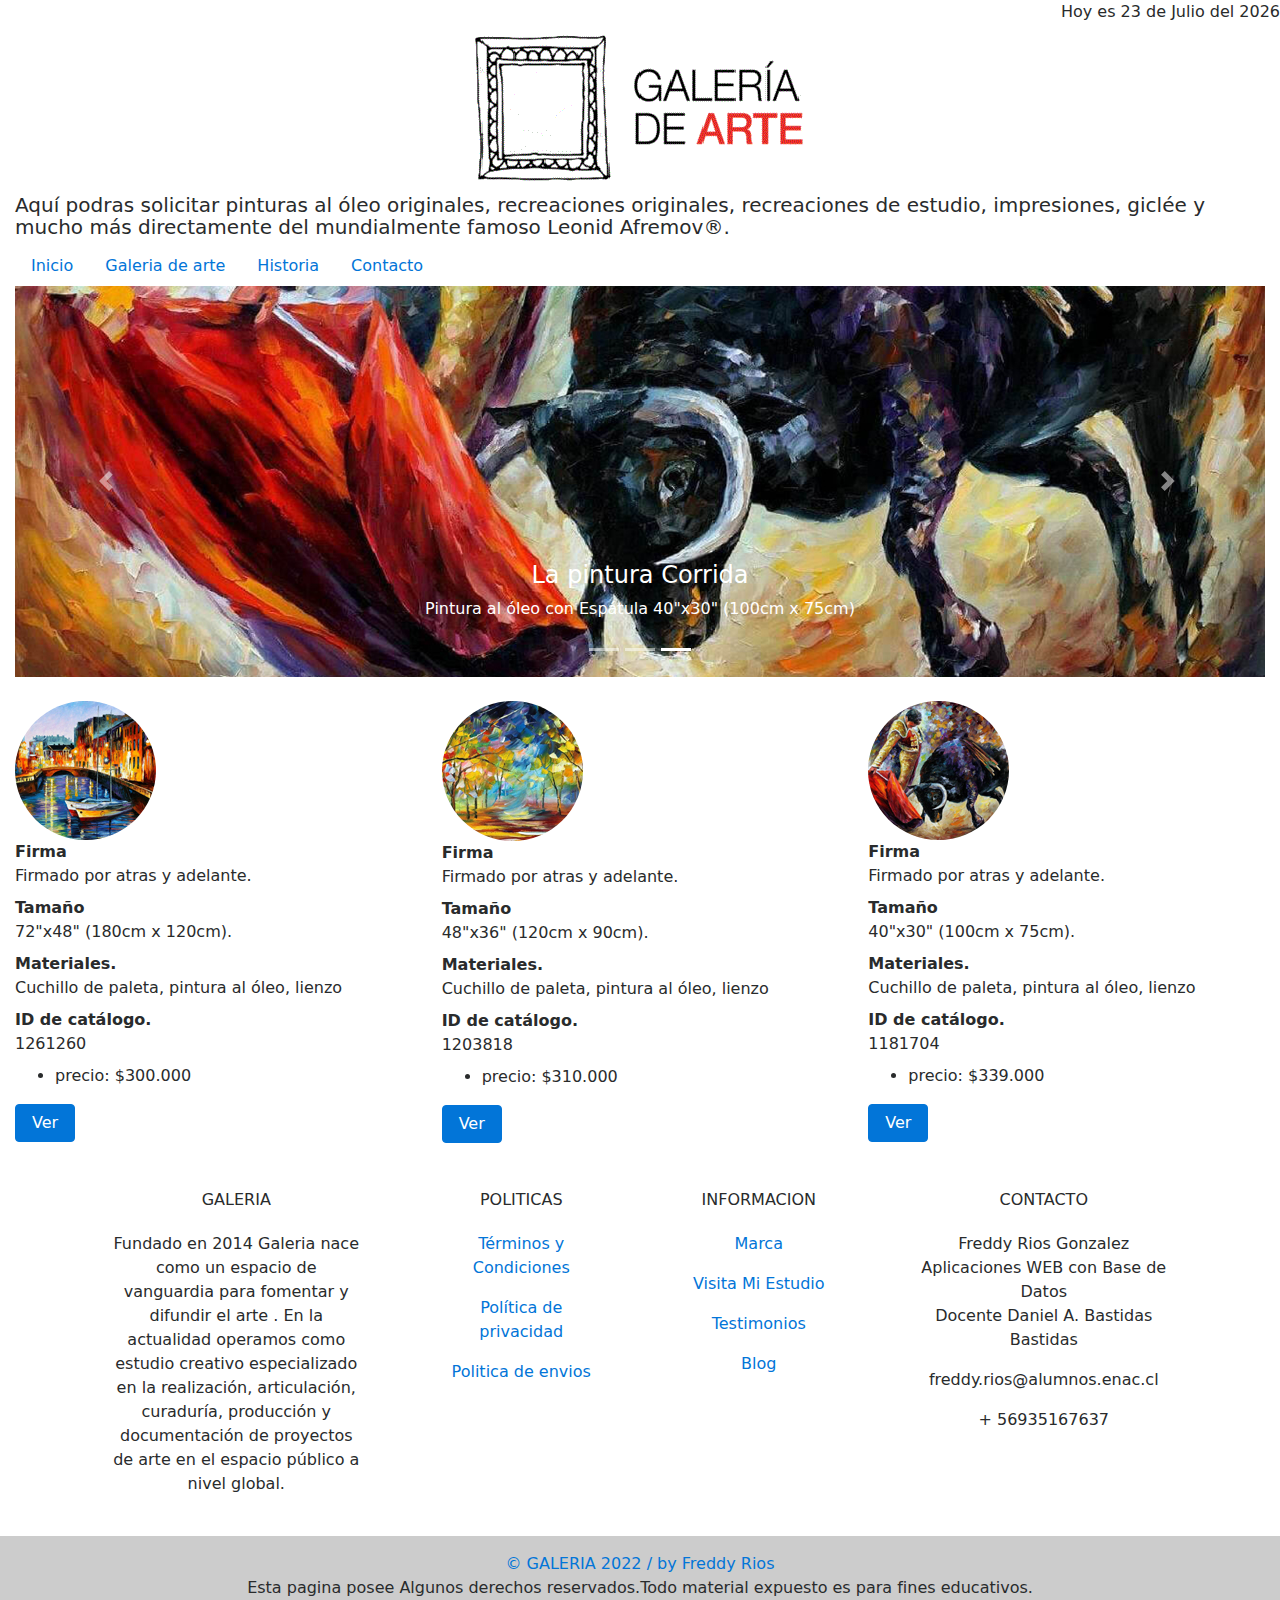
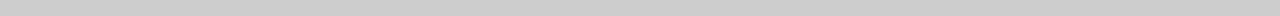
<file: trabajo/index.html>
<!DOCTYPE html>
<html lang="es">

	<!-- head -->

	<head>
		<meta charset="utf-8">
		<meta http-equiv="X-UA-Compatible" content="IE=edge">
		<meta name="viewport" content="width=device-width, initial-scale=1">
		<title> Galeria de Arte</title>
		<link rel="icon" href="./img/icon.png">
		<meta name="author" content="Freddy Rios!">
		<link href="css/estilo.css" rel="stylesheet" type="text/css">

		<div align="right">
			<script type="text/javascript">
			//<![CDATA[
			function makeArray() {
				for (i = 0; i < makeArray.arguments.length; i++)
					this[i + 1] = makeArray.arguments[i];
			}
			var months = new makeArray('Enero', 'Febrero', 'Marzo', 'Abril', 'Mayo',
				'Junio', 'Julio', 'Agosto', 'Septiembre', 'Octubre', 'Noviembre', 'Diciembre');
			var date = new Date();
			var day = date.getDate();
			var month = date.getMonth() + 1;
			var yy = date.getYear();
			var year = (yy < 1000) ? yy + 1900 : yy;
			document.write("Hoy es " + day + " de " + months[month] + " del " + year);
		//]]>
		</script>
		</div>

	</head>
	<!-- fin head -->

	<!-- body -->

	<body>

		<div class="container-fluid">
			<div class="row">
				<div class="col-md-12">
					<div class="row">
						<!-- logo -->
						<div class="col-md-12">
							<div align="center"><img src="./img/01.gif"></div>
							<h5>Aquí podras solicitar pinturas al óleo originales, recreaciones
								originales, recreaciones de
								estudio, impresiones, giclée y mucho más directamente del mundialmente
								famoso Leonid
								Afremov®.
							</h5>
							<!-- menu -->
							<ul class="nav">
								<li class="nav-item">
									<a class="nav-link active" href="./index.html">Inicio</a>
								</li>
								<li class="nav-item">
									<a class="nav-link active" href="./galeria_arte.html">Galeria de arte</a>
								</li>
								<li class="nav-item">
									<a class="nav-link active" href="./historia.html">Historia</a>
								</li>
								<li class="nav-item">
									<a class="nav-link active" href="./contacto.html">Contacto</a>
								</li>
							</ul>
							<!-- menu fin -->
							<div class="carousel slide" id="carousel-180194">
								<ol class="carousel-indicators">
									<li data-slide-to="0" data-target="#carousel-180194">
									</li>
									<li data-slide-to="1" data-target="#carousel-180194">
									</li>
									<li data-slide-to="2" data-target="#carousel-180194" class="active">
									</li>
								</ol>
								<div class="carousel-inner">
									<div class="carousel-item">
										<img class="d-block w-100" alt="Carousel Bootstrap First"
											src="./img/c01.jpg">
										<div class="carousel-caption">
											<h4>Rio De Noche ST. Petersburg</h4>
											<p>
												Pintura al óleo con Espátula 72"x48" (180cm x 120cm)
											</p>
										</div>
									</div>
									<div class="carousel-item active carousel-item-left">
										<img class="d-block w-100" alt="Carousel Bootstrap Second"
											src="./img/c02.jpg">
										<div class="carousel-caption">
											<h4>
												Bosque Nocturno
											</h4>
											<p>
												Pintura al óleo con Espátula 48"x36" (120cm x 90cm)
											</p>
										</div>
									</div>
									<div class="carousel-item carousel-item-next carousel-item-left">
										<img class="d-block w-100" alt="Carousel Bootstrap Third"
											src="./img/c03.jpg">
										<div class="carousel-caption">
											<h4>
												La pintura Corrida
											</h4>
											<p>
												Pintura al óleo con Espátula 40"x30" (100cm x 75cm)
											</p>
										</div>
									</div>
								</div> <a class="carousel-control-prev" href="#carousel-180194"
									data-slide="prev"><span
										class="carousel-control-prev-icon"></span> <span class="sr-only">Previous</span></a>
								<a class="carousel-control-next" href="#carousel-180194"
									data-slide="next"><span
										class="carousel-control-next-icon"></span> <span class="sr-only">Next</span></a>
							</div>
						</div>
					</div>
					<br>
					<div class="row">
						<div class="col-md-4">
							<img alt="Bootstrap Image Preview" src="./img/01.jpg"
								class="rounded-circle">
							<dl>
								<dt>
									Firma
								</dt>
								<dd>
									Firmado por atras y adelante.
								</dd>
								<dt>
									Tamaño
								</dt>
								<dd>
									72"x48" (180cm x 120cm).
								</dd>
								<dt>
									Materiales.
								</dt>
								<dd>
									Cuchillo de paleta, pintura al óleo, lienzo
								</dd>
								<dt>
									ID de catálogo.
								</dt>
								<dd>
									1261260
								</dd>
								<ul class="product-price">

									<li class="product-price-base">
										<span>precio: </span>
										<span class="price product-price">$300.000</span>
									</li>
								</ul>
							</dl>
							<a class="btn btn-primary" href="./ver1.html" target="_blank">Ver</a>
						</div>
						<div class="col-md-4">
							<img alt="Bootstrap Image Preview" src="./img/02.jpg"
								class="rounded-circle">
							<dl>
								<dt>
									Firma
								</dt>
								<dd>
									Firmado por atras y adelante.
								</dd>
								<dt>
									Tamaño
								</dt>
								<dd>
									48"x36" (120cm x 90cm).
								</dd>
								<dt>
									Materiales.
								</dt>
								<dd>
									Cuchillo de paleta, pintura al óleo, lienzo
								</dd>
								<dt>
									ID de catálogo.
								</dt>
								<dd>
									1203818
								</dd>
								<ul class="product-price">

									<li class="product-price-base">
										<span>precio: </span>
										<span class="price product-price">$310.000</span>
									</li>
								</ul>
							</dl>
							<a class="btn btn-primary" href="./ver2.html" target="_parent">Ver</a>
						</div>
						<div class="col-md-4">
							<img alt="Bootstrap Image Preview" src="./img/03.jpg"
								class="rounded-circle">
							<dl>
								<dt>
									Firma
								</dt>
								<dd>
									Firmado por atras y adelante.
								</dd>
								<dt>
									Tamaño
								</dt>
								<dd>
									40"x30" (100cm x 75cm).
								</dd>
								<dt>
									Materiales.
								</dt>
								<dd>
									Cuchillo de paleta, pintura al óleo, lienzo
								</dd>
								<dt>
									ID de catálogo.
								</dt>
								<dd>
									1181704
								</dd>
								<ul class="product-price">

									<li class="product-price-base">
										<span>precio: </span>
										<span class="price product-price">$339.000</span>
									</li>
								</ul>
							</dl>
							<a class="btn btn-primary" href="./ver3.html" target="_parent">Ver</a>
						</div>
					</div>
				</div>
			</div>
		</div>
		<script src="js/jquery.min.js"></script>
		<script src="js/bootstrap.min.js"></script>
		<script src="js/scripts.js"></script>
	</body>
	<!-- fin body -->

	<!-- Footer -->

	<footer>
		<!-- Section: Links -->
		<section class="">
			<div class="container text-center text-md-start mt-5">
				<!-- Grid row -->
				<div class="row mt-3">
					<!-- Grid column -->
					<div class="col-md-3 col-lg-4 col-xl-3 mx-auto mb-4">
						<!-- Content -->
						<h6 class="text-uppercase fw-bold mb-4">
							<i class="fas fa-gem me-3"></i>Galeria
						</h6>
						<p>
							Fundado en 2014 Galeria nace como un espacio de vanguardia para fomentar
							y difundir el arte . En
							la actualidad operamos como estudio creativo especializado en la
							realización, articulación,
							curaduría, producción y documentación de proyectos de arte en el espacio
							público a nivel global.
						</p>
					</div>
					<!-- Grid column -->
					<!-- Grid column -->
					<div class="col-md-2 col-lg-2 col-xl-2 mx-auto mb-4">
						<!-- Links -->
						<h6 class="text-uppercase fw-bold mb-4">
							Politicas
						</h6>
						<p>
							<a href="https://www.galeria.com/es/terminos-y-condiciones.html"
								class="text-reset">Términos y
								Condiciones</a>
						</p>
						<p>
							<a href="https://www.galeria.com/es/Política-de-privacidad.html"
								class="text-reset">Política de
								privacidad</a>
						</p>
						<p>
							<a href="https://www.galeria.com/es/politicas-de-envio.html"
								class="text-reset">Politica de
								envios</a>
						</p>
					</div>
					<!-- Grid column -->
					<!-- Grid column -->
					<div class="col-md-3 col-lg-2 col-xl-2 mx-auto mb-4">
						<!-- Links -->
						<h6 class="text-uppercase fw-bold mb-4">
							Informacion
						</h6>
						<p>
							<a href="https://www.galeria.com/es/marca.html" class="text-reset">Marca</a>
						</p>
						<p>
							<a href="https://www.galeria.com/es/visita-mi-estudio.html"
								class="text-reset">Visita Mi
								Estudio</a>
						</p>
						<p>
							<a href="https://www.galeria.com/es/testimonios.html" class="text-reset">Testimonios</a>
						</p>
						<p>
							<a href="https://www.galeria.com/es/blog.html" class="text-reset">Blog</a>
						</p>
					</div>
					<!-- Grid column -->
					<!-- Grid column -->
					<div class="col-md-4 col-lg-3 col-xl-3 mx-auto mb-md-0 mb-4">
						<!-- Links -->
						<h6 class="text-uppercase fw-bold mb-4">
							Contacto
						</h6>
						<p><i class="fas fa-home me-3"></i> Freddy Rios Gonzalez Aplicaciones WEB
							con Base de Datos
							<br>
							Docente
							Daniel A. Bastidas Bastidas
						</p>
						<p>
							<i class="fas fa-envelope me-3"></i>
							freddy.rios@alumnos.enac.cl

						</p>
						<p><i class="fas fa-phone me-3"></i> + 56935167637</p>
					</div>
					<!-- Grid column -->
				</div>
				<!-- Grid row -->
			</div>
		</section>
		<!-- Section: Links fin  -->
		<!-- Copyright -->
		<div class="text-center text-dark p-3" style="background-color: rgba(0, 0, 0,
			0.2);">
			<a class="text-dark" href="mailto:freddy.rios@alumnos.enac.cl">© GALERIA 2022
				/ by Freddy Rios</a>
			<br>
			<a class="text-dark">Esta pagina posee Algunos derechos reservados.Todo
				material expuesto es para fines
				educativos.</a>
			<!-- Copyright -->
		</div>
	</footer>
	<!-- fin footer -->

</html>
</file>
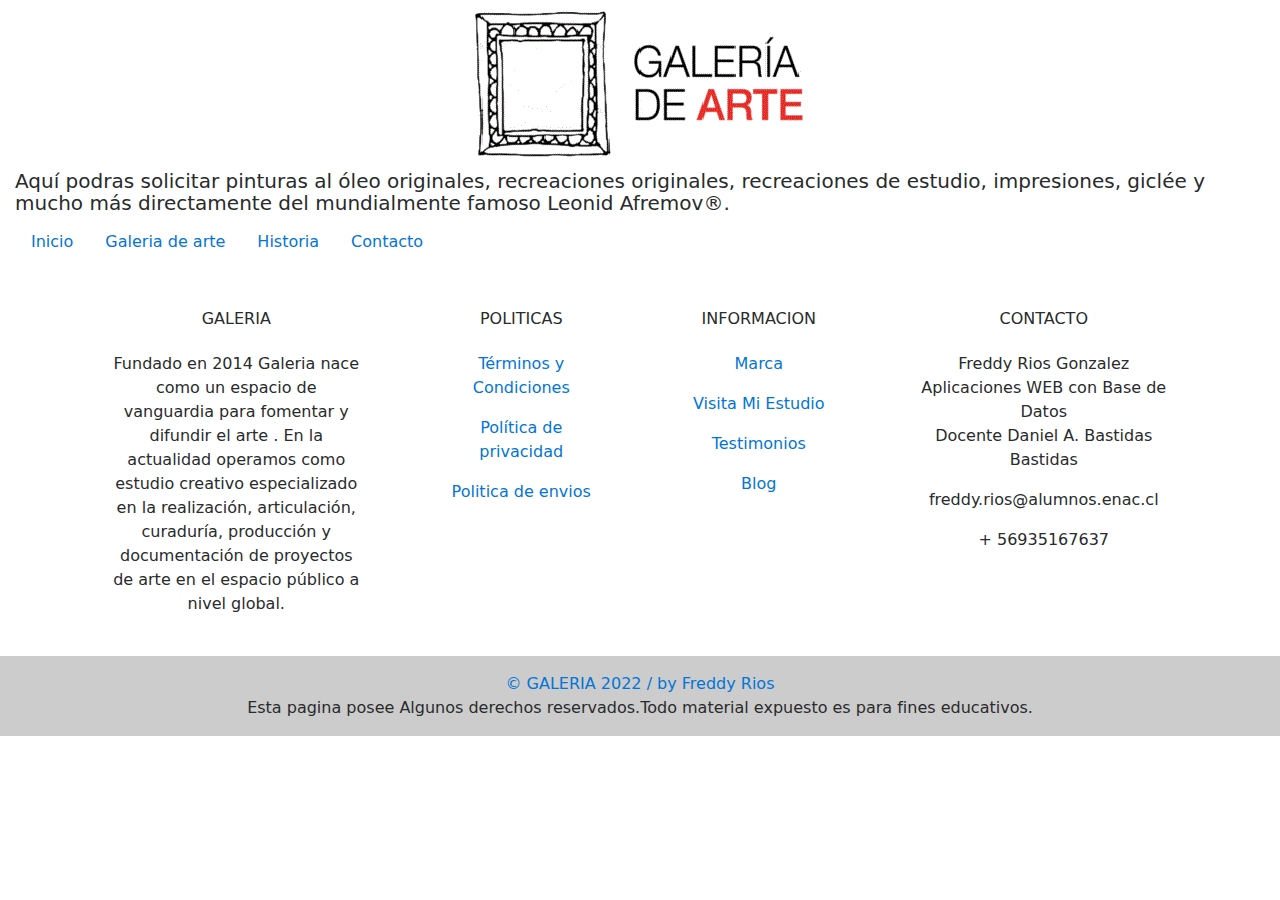
<file: trabajo/contacto.html>
<!DOCTYPE html>
<html lang="es">
	<!-- head -->

	<head>
		<meta charset="utf-8">
		<meta http-equiv="X-UA-Compatible" content="IE=edge">
		<meta name="viewport" content="width=device-width, initial-scale=1">

		<title> Galeria de Arte</title>
		<link rel="icon" href="./img/icon.png">
		<meta name="author" content="Freddy Rios!">

		<link href="css/estilo.css" rel="stylesheet" type="text/css">

	</head>
	<!-- fin head -->

	<!-- body -->

	<body>
		<div class="container-fluid">
			<div class="row">
				<div class="col-md-12">
					<div class="row">
						<!-- logo -->
						<div class="col-md-12">
							<div align="center"><img src="./img/01.gif"></div>
							<h5>
								Aquí podras solicitar pinturas al óleo originales, recreaciones
								originales, recreaciones de
								estudio, impresiones, giclée y mucho más directamente del mundialmente
								famoso Leonid
								Afremov®.
							</h5>
							<!-- menu -->
							<ul class="nav">
								<li class="nav-item">
									<a class="nav-link active" href="./index.html">Inicio</a>
								</li>
								<li class="nav-item">
									<a class="nav-link active" href="./galeria_arte.html">Galeria de arte</a>
								</li>
								<li class="nav-item">
									<a class="nav-link active" href="./historia.html">Historia</a>
								</li>
								<li class="nav-item">
									<a class="nav-link active" href="./contacto.html">Contacto</a>
								</li>
							</ul>
							<!-- menu fin -->
							<script src="js/jquery.min.js"></script>
							<script src="js/bootstrap.min.js"></script>
							<script src="js/scripts.js"></script>
						</div>
					</div>
				</div>
			</div>
		</div>
	</body>
	<!-- fin body -->

	<!-- Footer -->

	<footer>
		<!-- Section: Links  -->
		<section class="">
			<div class="container text-center text-md-start mt-5">
				<!-- Grid row -->
				<div class="row mt-3">
					<!-- Grid column -->
					<div class="col-md-3 col-lg-4 col-xl-3 mx-auto mb-4">
						<!-- Content -->
						<h6 class="text-uppercase fw-bold mb-4">
							<i class="fas fa-gem me-3"></i>Galeria
						</h6>
						<p>
							Fundado en 2014 Galeria nace como un espacio de vanguardia para fomentar
							y difundir el arte . En
							la actualidad operamos como estudio creativo especializado en la
							realización, articulación,
							curaduría, producción y documentación de proyectos de arte en el espacio
							público a nivel global.
						</p>
					</div>
					<!-- Grid column -->
					<!-- Grid column -->
					<div class="col-md-2 col-lg-2 col-xl-2 mx-auto mb-4">
						<!-- Links -->
						<h6 class="text-uppercase fw-bold mb-4">
							Politicas
						</h6>
						<p>
							<a href="https://www.galeria.com/es/terminos-y-condiciones.html"
								class="text-reset">Términos y
								Condiciones</a>
						</p>
						<p>
							<a href="https://www.galeria.com/es/Política-de-privacidad.html"
								class="text-reset">Política de
								privacidad</a>
						</p>
						<p>
							<a href="https://www.galeria.com/es/politicas-de-envio.html"
								class="text-reset">Politica de
								envios</a>
						</p>
					</div>
					<!-- Grid column -->
					<!-- Grid column -->
					<div class="col-md-3 col-lg-2 col-xl-2 mx-auto mb-4">
						<!-- Links -->
						<h6 class="text-uppercase fw-bold mb-4">
							Informacion
						</h6>
						<p>
							<a href="https://www.galeria.com/es/marca.html" class="text-reset">Marca</a>
						</p>
						<p>
							<a href="https://www.galeria.com/es/visita-mi-estudio.html"
								class="text-reset">Visita Mi
								Estudio</a>
						</p>
						<p>
							<a href="https://www.galeria.com/es/testimonios.html" class="text-reset">Testimonios</a>
						</p>
						<p>
							<a href="https://www.galeria.com/es/blog.html" class="text-reset">Blog</a>
						</p>
					</div>
					<!-- Grid column -->
					<!-- Grid column -->
					<div class="col-md-4 col-lg-3 col-xl-3 mx-auto mb-md-0 mb-4">
						<!-- Links -->
						<h6 class="text-uppercase fw-bold mb-4">
							Contacto
						</h6>
						<p><i class="fas fa-home me-3"></i> Freddy Rios Gonzalez Aplicaciones WEB
							con Base de Datos
							<br>
							Docente
							Daniel A. Bastidas Bastidas
						</p>
						<p>
							<i class="fas fa-envelope me-3"></i>
							freddy.rios@alumnos.enac.cl

						</p>
						<p><i class="fas fa-phone me-3"></i> + 56935167637</p>
					</div>
					<!-- Grid column -->
				</div>
				<!-- Grid row -->
			</div>
		</section>
		<!-- Section: Links  -->
		<!-- Copyright -->
		<div class="text-center text-dark p-3" style="background-color: rgba(0, 0, 0,
			0.2);">
			<a class="text-dark" href="mailto:freddy.rios@alumnos.enac.cl">© GALERIA 2022
				/ by Freddy Rios</a>
			<br>
			<a class="text-dark">Esta pagina posee Algunos derechos reservados.Todo
				material expuesto es para fines
				educativos.</a>
			<!-- Copyright -->
		</div>
	</footer>
	<!-- fin footer -->

</html>
</file>
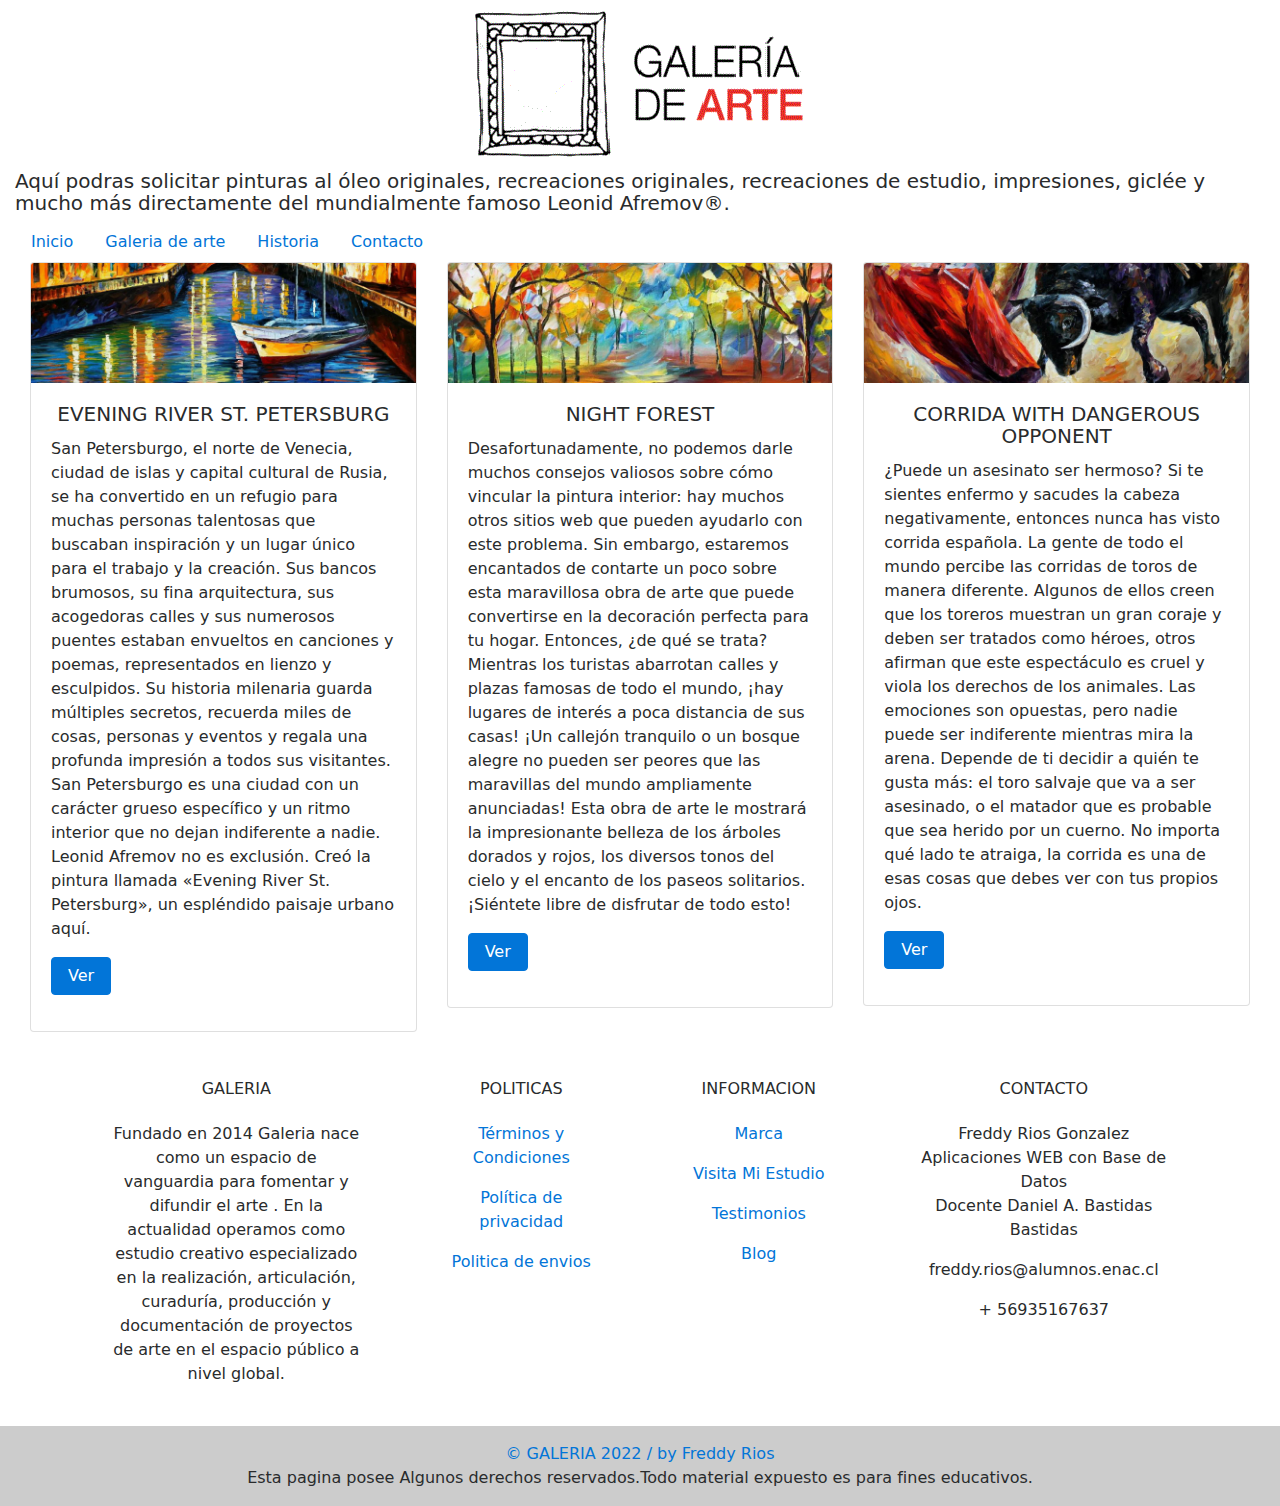
<file: trabajo/galeria_arte.html>
<!DOCTYPE html>
<html lang="es">
	<!-- head -->

	<head>
		<meta charset="utf-8">
		<meta http-equiv="X-UA-Compatible" content="IE=edge">
		<meta name="viewport" content="width=device-width, initial-scale=1">

		<title> Galeria de Arte</title>
		<link rel="icon" href="./img/icon.png">
		<meta name="author" content="Freddy Rios!">

		<link href="css/estilo.css" rel="stylesheet" type="text/css">

	</head>
	<!-- fin head -->

	<!-- body -->

	<body>

		<div class="container-fluid">
			<div class="row">
				<div class="col-md-12">
					<div class="row">
						<!-- logo -->
						<div class="col-md-12">
							<div align="center"><img src="./img/01.gif"></div>
							<!-- <h1>
						Galeria De Arte						
					</h1>-->
							<h5>
								Aquí podras solicitar pinturas al óleo originales, recreaciones
								originales, recreaciones de
								estudio, impresiones, giclée y mucho más directamente del mundialmente
								famoso Leonid
								Afremov®.
							</h5>
							<!-- menu -->
							<ul class="nav">
								<li class="nav-item">
									<a class="nav-link active" href="./index.html">Inicio</a>
								</li>
								<li class="nav-item">
									<a class="nav-link active" href="./galeria_arte.html">Galeria de arte</a>
								</li>
								<li class="nav-item">
									<a class="nav-link active" href="./historia.html">Historia</a>
								</li>
								<li class="nav-item">
									<a class="nav-link active" href="./contacto.html">Contacto</a>
								</li>
							</ul>
							<!-- menu fin -->

							<div class="container-fluid">
								<div class="row">
									<div class="col-md-12">
										<div class="row">
											<div class="col-md-12">
												<div class="row">
													<div class="col-md-4">
														<div class="card">
															<img class="card-img-top" alt="Bootstrap Thumbnail First"
																src="./img/c01.jpg" />
															<div class="card-block">
																<h5 class="card-title" align="center">
																	EVENING RIVER ST. PETERSBURG
																</h5>
																<p class="card-text">
																	San Petersburgo, el norte de Venecia, ciudad de islas y
																	capital cultural de Rusia, se ha convertido en un
																	refugio para muchas personas talentosas que buscaban
																	inspiración y un lugar único para el trabajo y la
																	creación.
																	Sus bancos brumosos, su fina arquitectura, sus
																	acogedoras calles y sus numerosos puentes estaban
																	envueltos en canciones y poemas, representados en lienzo
																	y esculpidos.
																	Su historia milenaria guarda múltiples secretos,
																	recuerda miles de cosas, personas y eventos y regala una
																	profunda impresión a todos sus visitantes.
																	San Petersburgo es una ciudad con un carácter grueso
																	específico y un ritmo interior que no dejan indiferente
																	a nadie. Leonid Afremov no es exclusión. Creó la pintura
																	llamada «Evening River St. Petersburg», un espléndido
																	paisaje urbano aquí.
																</p>
																<p>
																	<a class="btn btn-primary" href="./ver1.html"
																		target="_parent" rel="noopener noreferrer">Ver</a>
																</p>
															</div>
														</div>
													</div>
													<div class="col-md-4">
														<div class="card">
															<img class="card-img-top" alt="Bootstrap Thumbnail Second"
																src="./img/c02.jpg" />
															<div class="card-block">
																<h5 class="card-title" align="center">
																	NIGHT FOREST
																</h5>
																<p class="card-text">
																	Desafortunadamente, no podemos darle muchos consejos
																	valiosos sobre cómo vincular la pintura interior: hay
																	muchos otros sitios web que pueden ayudarlo con este
																	problema. Sin embargo, estaremos encantados de contarte
																	un poco sobre esta maravillosa obra de arte que puede
																	convertirse en la decoración perfecta para tu hogar.
																	Entonces, ¿de qué se trata? Mientras los turistas
																	abarrotan calles y plazas famosas de todo el mundo, ¡hay
																	lugares de interés a poca distancia de sus casas! ¡Un
																	callejón tranquilo o un bosque alegre no pueden ser
																	peores que las maravillas del mundo ampliamente
																	anunciadas! Esta obra de arte le mostrará la
																	impresionante belleza de los árboles dorados y rojos,
																	los diversos tonos del cielo y el encanto de los paseos
																	solitarios. ¡Siéntete libre de disfrutar de todo esto!
																</p>
																<p>
																	<a class="btn btn-primary" href="./ver2.html"
																		target="_parent" rel="noopener noreferrer">Ver</a>
																</p>
															</div>
														</div>
													</div>
													<div class="col-md-4">
														<div class="card">
															<img class="card-img-top" alt="Bootstrap Thumbnail Third"
																src="./img/c03.jpg" />
															<div class="card-block">
																<h5 class="card-title" align="center">
																	CORRIDA WITH DANGEROUS OPPONENT
																</h5>
																<p class="card-text">
																	¿Puede un asesinato ser hermoso? Si te sientes enfermo y
																	sacudes la cabeza negativamente, entonces nunca has
																	visto corrida española. La gente de todo el mundo
																	percibe las corridas de toros de manera diferente.
																	Algunos de ellos creen que los toreros muestran un gran
																	coraje y deben ser tratados como héroes, otros afirman
																	que este espectáculo es cruel y viola los derechos de
																	los animales. Las emociones son opuestas, pero nadie
																	puede ser indiferente mientras mira la arena. Depende de
																	ti decidir a quién te gusta más: el toro salvaje que va
																	a ser asesinado, o el matador que es probable que sea
																	herido por un cuerno. No importa qué lado te atraiga, la
																	corrida es una de esas cosas que debes ver con tus
																	propios ojos.
																</p>
																<p>
																	<a class="btn btn-primary" href="./ver3.html"
																		target="_parent" rel="noopener noreferrer">Ver</a>
																</p>
															</div>
														</div>
													</div>
												</div>
											</div>
										</div>
									</div>
								</div>
							</div>
						</div>
					</div>
				</div>
			</div>
		</div>
		<script src="js/jquery.min.js"></script>
		<script src="js/bootstrap.min.js"></script>
		<script src="js/scripts.js"></script>
	</body>
	<!-- fin body -->

	<!-- Footer -->

	<footer>
		<!-- Section: Links  -->
		<section class="">
			<div class="container text-center text-md-start mt-5">
				<!-- Grid row -->
				<div class="row mt-3">
					<!-- Grid column -->
					<div class="col-md-3 col-lg-4 col-xl-3 mx-auto mb-4">
						<!-- Content -->
						<h6 class="text-uppercase fw-bold mb-4">
							<i class="fas fa-gem me-3"></i>Galeria
						</h6>
						<p>
							Fundado en 2014 Galeria nace como un espacio de vanguardia para fomentar
							y difundir el arte . En
							la actualidad operamos como estudio creativo especializado en la
							realización, articulación,
							curaduría, producción y documentación de proyectos de arte en el espacio
							público a nivel global.
						</p>
					</div>
					<!-- Grid column -->
					<!-- Grid column -->
					<div class="col-md-2 col-lg-2 col-xl-2 mx-auto mb-4">
						<!-- Links -->
						<h6 class="text-uppercase fw-bold mb-4">
							Politicas
						</h6>
						<p>
							<a href="https://www.galeria.com/es/terminos-y-condiciones.html"
								class="text-reset">Términos y
								Condiciones</a>
						</p>
						<p>
							<a href="https://www.galeria.com/es/Política-de-privacidad.html"
								class="text-reset">Política de
								privacidad</a>
						</p>
						<p>
							<a href="https://www.galeria.com/es/politicas-de-envio.html"
								class="text-reset">Politica de
								envios</a>
						</p>
					</div>
					<!-- Grid column -->
					<!-- Grid column -->
					<div class="col-md-3 col-lg-2 col-xl-2 mx-auto mb-4">
						<!-- Links -->
						<h6 class="text-uppercase fw-bold mb-4">
							Informacion
						</h6>
						<p>
							<a href="https://www.galeria.com/es/marca.html" class="text-reset">Marca</a>
						</p>
						<p>
							<a href="https://www.galeria.com/es/visita-mi-estudio.html"
								class="text-reset">Visita Mi
								Estudio</a>
						</p>
						<p>
							<a href="https://www.galeria.com/es/testimonios.html" class="text-reset">Testimonios</a>
						</p>
						<p>
							<a href="https://www.galeria.com/es/blog.html" class="text-reset">Blog</a>
						</p>
					</div>
					<!-- Grid column -->
					<!-- Grid column -->
					<div class="col-md-4 col-lg-3 col-xl-3 mx-auto mb-md-0 mb-4">
						<!-- Links -->
						<h6 class="text-uppercase fw-bold mb-4">
							Contacto
						</h6>
						<p><i class="fas fa-home me-3"></i> Freddy Rios Gonzalez Aplicaciones WEB
							con Base de Datos
							<br>
							Docente
							Daniel A. Bastidas Bastidas
						</p>
						<p>
							<i class="fas fa-envelope me-3"></i>
							freddy.rios@alumnos.enac.cl

						</p>
						<p><i class="fas fa-phone me-3"></i> + 56935167637</p>
					</div>
					<!-- Grid column -->
				</div>
				<!-- Grid row -->
			</div>
		</section>
		<!-- Section: Links  -->
		<!-- Copyright -->
		<div class="text-center text-dark p-3" style="background-color: rgba(0, 0, 0,
			0.2);">
			<a class="text-dark" href="mailto:freddy.rios@alumnos.enac.cl">© GALERIA 2022
				/ by Freddy Rios</a>
			<br>
			<a class="text-dark">Esta pagina posee Algunos derechos reservados.Todo
				material expuesto es para fines
				educativos.</a>
			<!-- Copyright -->
		</div>
	</footer>
	<!-- fin footer -->

</html>
</file>
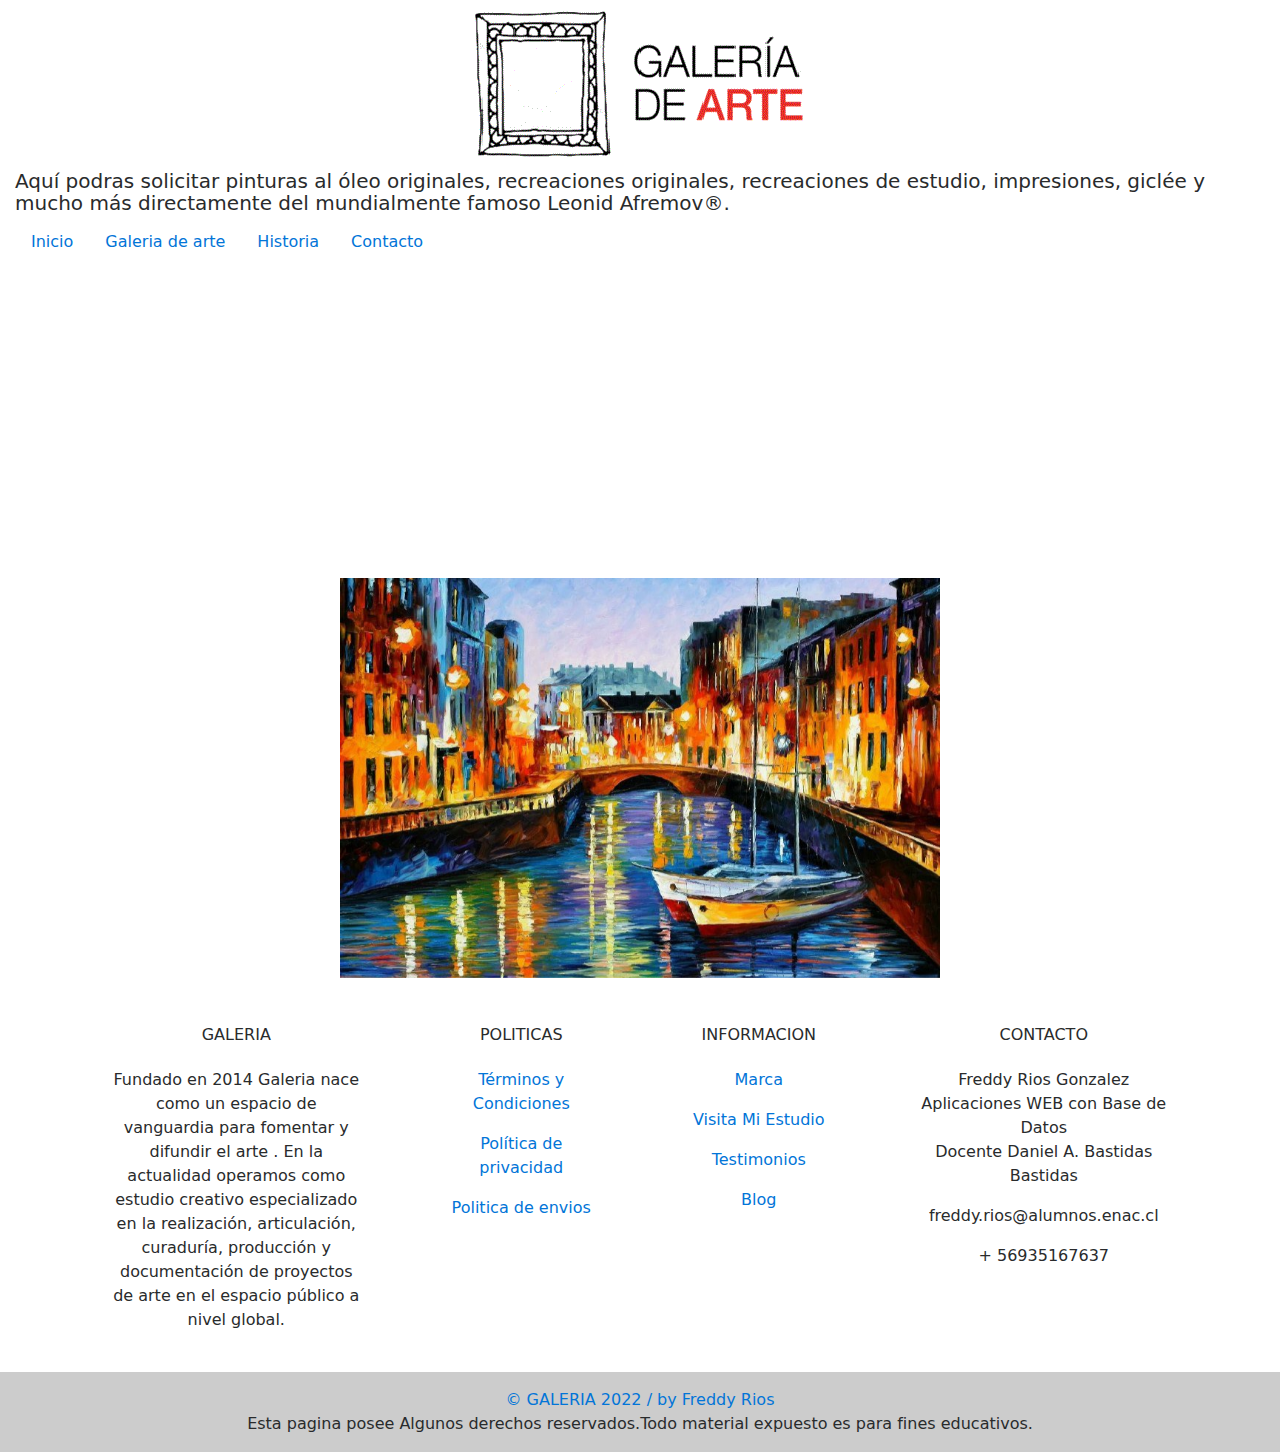
<file: trabajo/historia.html>
<!DOCTYPE html>
<html lang="es">
	<!-- head -->

	<head>
		<meta charset="utf-8">
		<meta http-equiv="X-UA-Compatible" content="IE=edge">
		<meta name="viewport" content="width=device-width, initial-scale=1">

		<title> Galeria de Arte</title>
		<link rel="icon" href="./img/icon.png">
		<meta name="author" content="Freddy Rios!">

		<link href="css/estilo.css" rel="stylesheet" type="text/css">

	</head>
	<!-- fin head -->

	<!-- body -->

	<body>
		<div class="container-fluid">
			<div class="row">
				<div class="col-md-12">
					<div class="row">
						<!-- logo -->
						<div class="col-md-12">
							<div align="center"><img src="./img/01.gif"></div>
							<h5>
								Aquí podras solicitar pinturas al óleo originales, recreaciones
								originales, recreaciones de
								estudio, impresiones, giclée y mucho más directamente del mundialmente
								famoso Leonid
								Afremov®.
							</h5>
							<!-- menu -->
							<ul class="nav">
								<li class="nav-item">
									<a class="nav-link active" href="./index.html">Inicio</a>
								</li>
								<li class="nav-item">
									<a class="nav-link active" href="./galeria_arte.html">Galeria de arte</a>
								</li>
								<li class="nav-item">
									<a class="nav-link active" href="./historia.html">Historia</a>
								</li>
								<li class="nav-item">
									<a class="nav-link active" href="./contacto.html">Contacto</a>
								</li>
							</ul>
							<!-- menu fin -->


							<div class="texto">
								<p style="font-size: 200px" font-family:impact,arial,helvética
									align="center">
									GALERIA
								</p>
							</div>

							<!-- galeria -->
							<center>
								<div class="galeria">
									<img src="./img/c01-EVENING-RIVER-ST.-PETERSBURG.jpg" alt="" />
									<img src="./img/c02-NIGHT FOREST.jpeg" alt="" />
									<img src="./img/c03-CORRIDA-DANGEROUS-OPPONENT_6.jpg" alt="" />
								</div>
							</center>
							<!-- galeria fin -->

							<script src="js/jquery.min.js"></script>
							<script src="js/bootstrap.min.js"></script>
							<script src="js/scripts.js"></script>
						</div>
					</div>
				</div>
			</div>
		</div>
	</body>
	<!-- fin body -->

	<!-- Footer -->

	<footer>
		<!-- Section: Links  -->
		<section class="">
			<div class="container text-center text-md-start mt-5">
				<!-- Grid row -->
				<div class="row mt-3">
					<!-- Grid column -->
					<div class="col-md-3 col-lg-4 col-xl-3 mx-auto mb-4">
						<!-- Content -->
						<h6 class="text-uppercase fw-bold mb-4">
							<i class="fas fa-gem me-3"></i>Galeria
						</h6>
						<p>
							Fundado en 2014 Galeria nace como un espacio de vanguardia para fomentar
							y difundir el arte . En
							la actualidad operamos como estudio creativo especializado en la
							realización, articulación,
							curaduría, producción y documentación de proyectos de arte en el espacio
							público a nivel global.
						</p>
					</div>
					<!-- Grid column -->
					<!-- Grid column -->
					<div class="col-md-2 col-lg-2 col-xl-2 mx-auto mb-4">
						<!-- Links -->
						<h6 class="text-uppercase fw-bold mb-4">
							Politicas
						</h6>
						<p>
							<a href="https://www.galeria.com/es/terminos-y-condiciones.html"
								class="text-reset">Términos y
								Condiciones</a>
						</p>
						<p>
							<a href="https://www.galeria.com/es/Política-de-privacidad.html"
								class="text-reset">Política de
								privacidad</a>
						</p>
						<p>
							<a href="https://www.galeria.com/es/politicas-de-envio.html"
								class="text-reset">Politica de
								envios</a>
						</p>
					</div>
					<!-- Grid column -->
					<!-- Grid column -->
					<div class="col-md-3 col-lg-2 col-xl-2 mx-auto mb-4">
						<!-- Links -->
						<h6 class="text-uppercase fw-bold mb-4">
							Informacion
						</h6>
						<p>
							<a href="https://www.galeria.com/es/marca.html" class="text-reset">Marca</a>
						</p>
						<p>
							<a href="https://www.galeria.com/es/visita-mi-estudio.html"
								class="text-reset">Visita Mi
								Estudio</a>
						</p>
						<p>
							<a href="https://www.galeria.com/es/testimonios.html" class="text-reset">Testimonios</a>
						</p>
						<p>
							<a href="https://www.galeria.com/es/blog.html" class="text-reset">Blog</a>
						</p>
					</div>
					<!-- Grid column -->
					<!-- Grid column -->
					<div class="col-md-4 col-lg-3 col-xl-3 mx-auto mb-md-0 mb-4">
						<!-- Links -->
						<h6 class="text-uppercase fw-bold mb-4">
							Contacto
						</h6>
						<p><i class="fas fa-home me-3"></i> Freddy Rios Gonzalez Aplicaciones WEB
							con Base de Datos
							<br>
							Docente
							Daniel A. Bastidas Bastidas
						</p>
						<p>
							<i class="fas fa-envelope me-3"></i>
							freddy.rios@alumnos.enac.cl

						</p>
						<p><i class="fas fa-phone me-3"></i> + 56935167637</p>
					</div>
					<!-- Grid column -->
				</div>
				<!-- Grid row -->
			</div>
		</section>
		<!-- Section: Links  -->
		<!-- Copyright -->
		<div class="text-center text-dark p-3" style="background-color: rgba(0, 0, 0,
			0.2);">
			<a class="text-dark" href="mailto:freddy.rios@alumnos.enac.cl">© GALERIA 2022
				/ by Freddy Rios</a>
			<br>
			<a class="text-dark">Esta pagina posee Algunos derechos reservados.Todo
				material expuesto es para fines
				educativos.</a>
			<!-- Copyright -->
		</div>
	</footer>
	<!-- fin footer -->

</html>
</file>
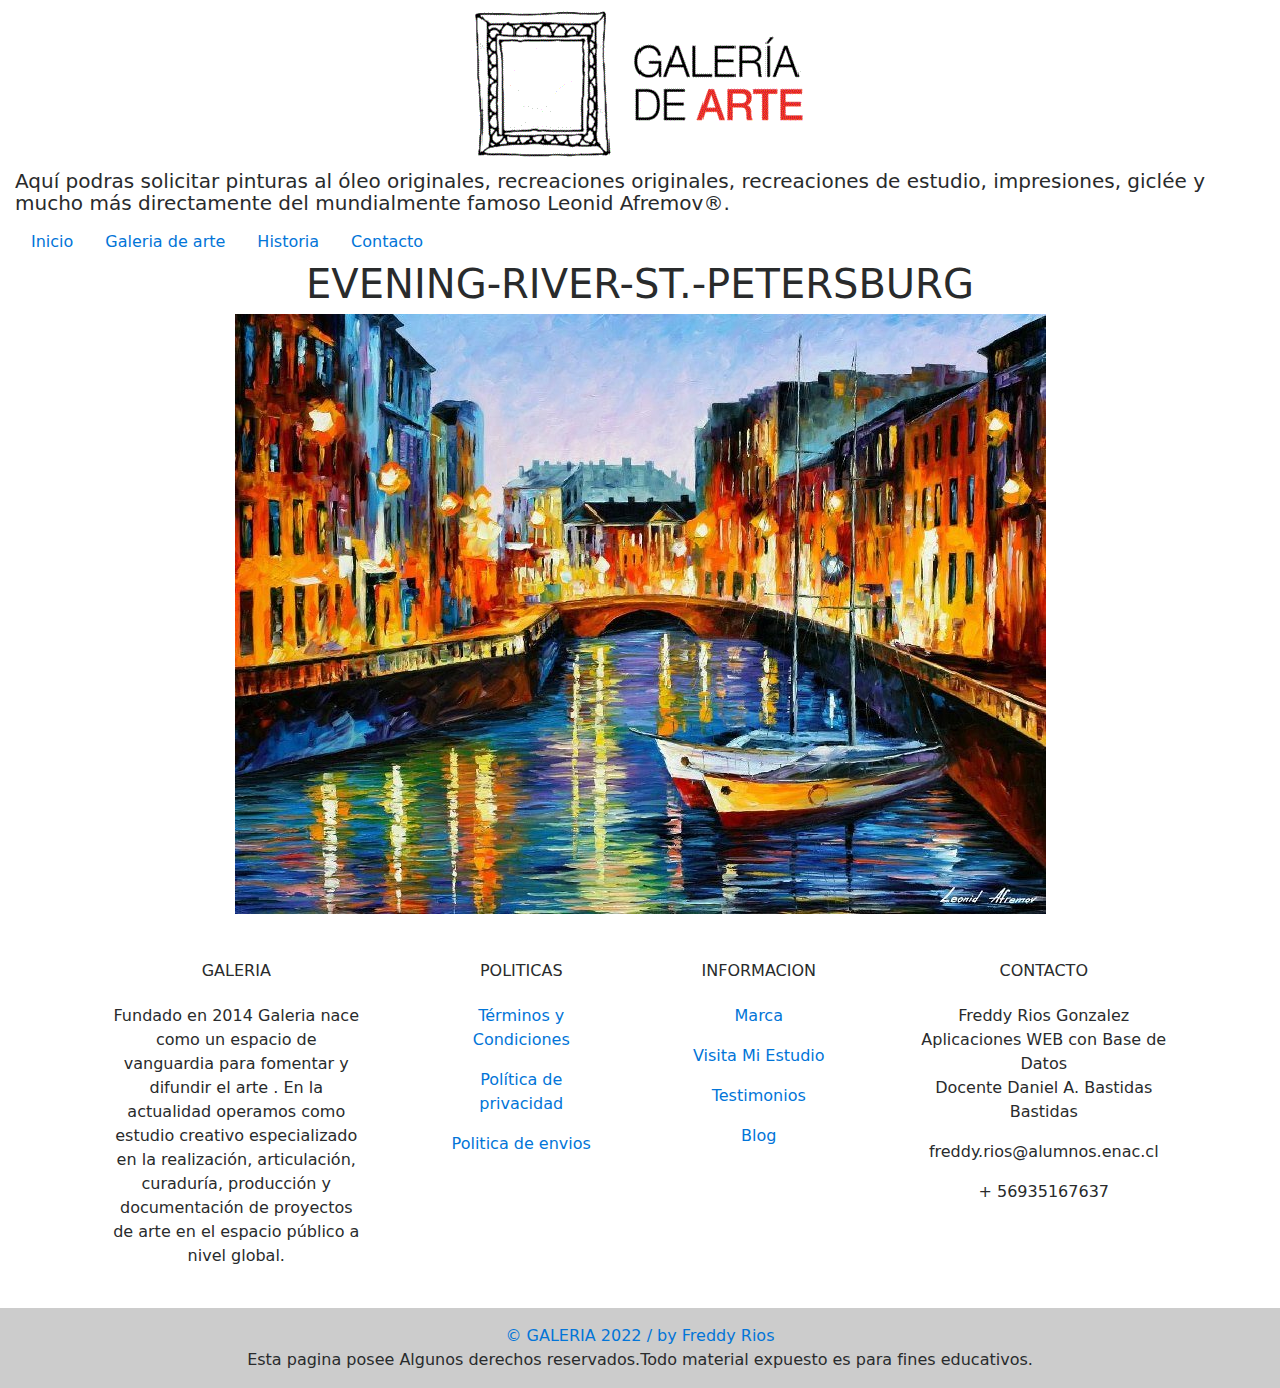
<file: trabajo/ver1.html>
<!DOCTYPE html>
<html lang="es">

	<!-- head -->

	<head>
		<meta charset="utf-8">
		<meta http-equiv="X-UA-Compatible" content="IE=edge">
		<meta name="viewport" content="width=device-width, initial-scale=1">

		<title> Galeria de Arte</title>
		<link rel="icon" href="./img/icon.png">
		<meta name="author" content="Freddy Rios!">
		<link href="css/estilo.css" rel="stylesheet" type="text/css">

	</head>
	<!-- fin head -->

	<!-- body -->

	<body>
		<div class="container-fluid">
			<div class="row">
				<div class="col-md-12">
					<div class="row">
						<!-- logo -->
						<div class="col-md-12">
							<div align="center"><img src="./img/01.gif"></div>

							<h5>Aquí podras solicitar pinturas al óleo originales, recreaciones
								originales, recreaciones de
								estudio, impresiones, giclée y mucho más directamente del mundialmente
								famoso Leonid
								Afremov®.
							</h5>
							<!-- menu -->
							<ul class="nav">
								<li class="nav-item">
									<a class="nav-link active" href="./index.html">Inicio</a>
								</li>
								<li class="nav-item">
									<a class="nav-link active" href="./galeria_arte.html">Galeria de arte</a>
								</li>
								<li class="nav-item">
									<a class="nav-link active" href="./historia.html">Historia</a>
								</li>
								<li class="nav-item">
									<a class="nav-link active" href="./contacto.html">Contacto</a>
								</li>
							</ul>
							<!-- menu fin -->
							<!-- title -->
							<div class="col-md-12">
								<h1 align="center">EVENING-RIVER-ST.-PETERSBURG</h1>
								<!-- title -->
								<div id="wrapper">

									<center>
										<picture>
											<source media="(min-width: 400px)"
												srcset="./img/c01-EVENING-RIVER-ST.-PETERSBURG.jpg">

											<source media="(min-width: 600px)"
												srcset="./img/c01-EVENING-RIVER-ST.-PETERSBURG.jpg">

											<img src="./img/c01-EVENING-RIVER-ST.-PETERSBURG.jpg" alt="" />
										</picture>
									</center>
								</div>
							</div>
						</div>
					</div>
				</div>
			</div>
		</div>
	</body>
	<!-- fin body -->

	<!-- Footer -->

	<footer>
		<!-- Section: Links  -->
		<section class="">
			<div class="container text-center text-md-start mt-5">
				<!-- Grid row -->
				<div class="row mt-3">
					<!-- Grid column -->
					<div class="col-md-3 col-lg-4 col-xl-3 mx-auto mb-4">
						<!-- Content -->
						<h6 class="text-uppercase fw-bold mb-4">
							<i class="fas fa-gem me-3"></i>Galeria
						</h6>
						<p>
							Fundado en 2014 Galeria nace como un espacio de vanguardia para fomentar
							y difundir el arte . En
							la actualidad operamos como estudio creativo especializado en la
							realización, articulación,
							curaduría, producción y documentación de proyectos de arte en el espacio
							público a nivel global.
						</p>
					</div>
					<!-- Grid column -->
					<!-- Grid column -->
					<div class="col-md-2 col-lg-2 col-xl-2 mx-auto mb-4">
						<!-- Links -->
						<h6 class="text-uppercase fw-bold mb-4">
							Politicas
						</h6>
						<p>
							<a href="https://www.galeria.com/es/terminos-y-condiciones.html"
								class="text-reset">Términos y
								Condiciones</a>
						</p>
						<p>
							<a href="https://www.galeria.com/es/Política-de-privacidad.html"
								class="text-reset">Política de
								privacidad</a>
						</p>
						<p>
							<a href="https://www.galeria.com/es/politicas-de-envio.html"
								class="text-reset">Politica de
								envios</a>
						</p>
					</div>
					<!-- Grid column -->
					<!-- Grid column -->
					<div class="col-md-3 col-lg-2 col-xl-2 mx-auto mb-4">
						<!-- Links -->
						<h6 class="text-uppercase fw-bold mb-4">
							Informacion
						</h6>
						<p>
							<a href="https://www.galeria.com/es/marca.html" class="text-reset">Marca</a>
						</p>
						<p>
							<a href="https://www.galeria.com/es/visita-mi-estudio.html"
								class="text-reset">Visita Mi
								Estudio</a>
						</p>
						<p>
							<a href="https://www.galeria.com/es/testimonios.html" class="text-reset">Testimonios</a>
						</p>
						<p>
							<a href="https://www.galeria.com/es/blog.html" class="text-reset">Blog</a>
						</p>
					</div>
					<!-- Grid column -->
					<!-- Grid column -->
					<div class="col-md-4 col-lg-3 col-xl-3 mx-auto mb-md-0 mb-4">
						<!-- Links -->
						<h6 class="text-uppercase fw-bold mb-4">
							Contacto
						</h6>
						<p><i class="fas fa-home me-3"></i> Freddy Rios Gonzalez Aplicaciones WEB
							con Base de Datos
							<br>
							Docente
							Daniel A. Bastidas Bastidas
						</p>
						<p>
							<i class="fas fa-envelope me-3"></i>
							freddy.rios@alumnos.enac.cl

						</p>
						<p><i class="fas fa-phone me-3"></i> + 56935167637</p>
					</div>
					<!-- Grid column -->
				</div>
				<!-- Grid row -->
			</div>
		</section>
		<!-- Section: Links  -->
		<!-- Copyright -->
		<div class="text-center text-dark p-3" style="background-color: rgba(0, 0, 0,
			0.2);">
			<a class="text-dark" href="mailto:freddy.rios@alumnos.enac.cl">© GALERIA 2022
				/ by Freddy Rios</a>
			<br>
			<a class="text-dark">Esta pagina posee Algunos derechos reservados.Todo
				material expuesto es para fines
				educativos.</a>
			<!-- Copyright -->
		</div>
	</footer>
	<!-- fin footer -->

</html>
</file>
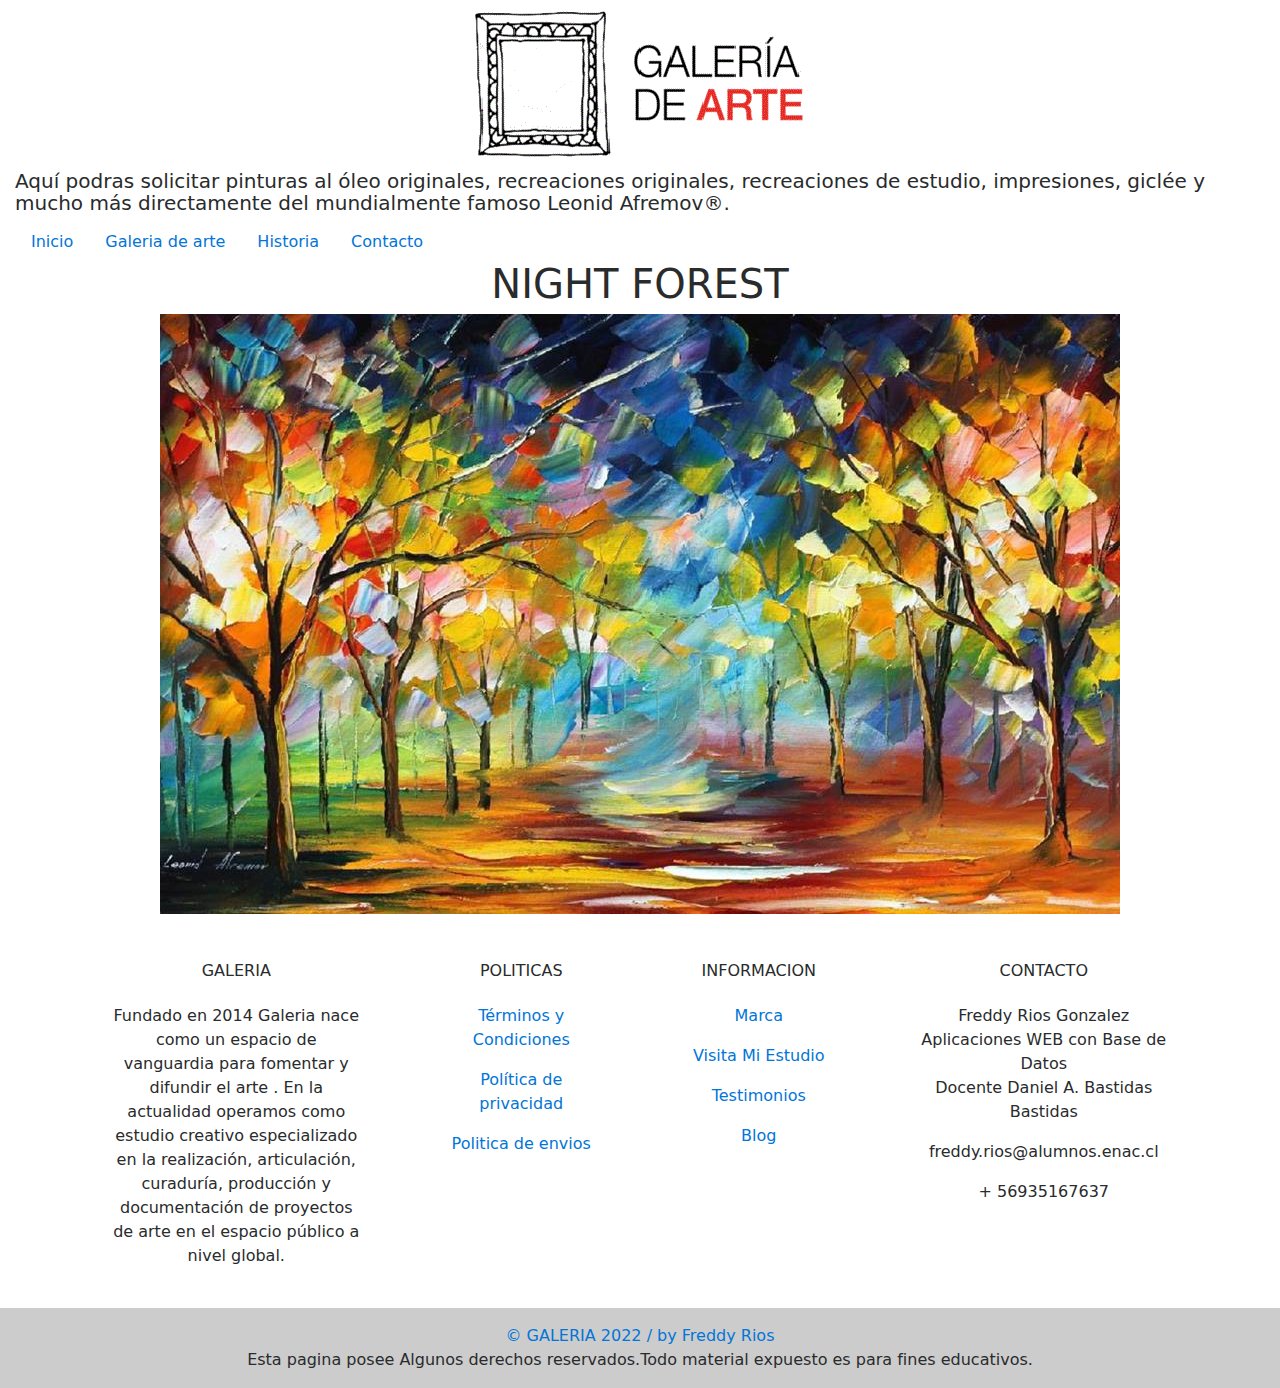
<file: trabajo/ver2.html>
<!DOCTYPE html>
<html lang="es">
	<!-- head -->

	<head>
		<meta charset="utf-8">
		<meta http-equiv="X-UA-Compatible" content="IE=edge">
		<meta name="viewport" content="width=device-width, initial-scale=1">

		<title> Galeria de Arte</title>
		<link rel="icon" href="./img/icon.png">
		<meta name="author" content="Freddy Rios!">

		<link href="css/estilo.css" rel="stylesheet" type="text/css">


	</head>
	<!-- fin head -->

	<!-- body -->

	<body>
		<div class="container-fluid">
			<div class="row">
				<div class="col-md-12">
					<div class="row">
						<!-- logo -->
						<div class="col-md-12">
							<div align="center"><img src="./img/01.gif"></div>
							<!-- <h1>
						Galeria De Arte						
					</h1>-->
							<h5>
								Aquí podras solicitar pinturas al óleo originales, recreaciones
								originales, recreaciones de
								estudio, impresiones, giclée y mucho más directamente del mundialmente
								famoso Leonid
								Afremov®.
							</h5>
							<!-- menu -->
							<ul class="nav">
								<li class="nav-item">
									<a class="nav-link active" href="./index.html">Inicio</a>
								</li>
								<li class="nav-item">
									<a class="nav-link active" href="./galeria_arte.html">Galeria de arte</a>
								</li>
								<li class="nav-item">
									<a class="nav-link active" href="./historia.html">Historia</a>
								</li>
								<li class="nav-item">
									<a class="nav-link active" href="./contacto.html">Contacto</a>
								</li>
							</ul>
							<div class="col-md-12">
								<h1 <h1 align="center">NIGHT FOREST</h1>
								<!-- title -->
								<div id="wrapper">
									<center>
										<picture>
											<source media="(min-width: 400px)" srcset="./img/c02-NIGHT
												FOREST.jpeg">
											<source media="(min-width: 600px)" srcset="./img/c02-NIGHT
												FOREST.jpeg">
											<img src="./img/c02-NIGHT FOREST.jpeg" alt="" />
										</picture>
									</center>
								</div>
							</div>
						</div>
					</div>
				</div>
			</div>
		</div>
	</body>
	<!-- fin body -->

	<!-- Footer -->

	<footer>
		<!-- Section: Links  -->
		<section class="">
			<div class="container text-center text-md-start mt-5">
				<!-- Grid row -->
				<div class="row mt-3">
					<!-- Grid column -->
					<div class="col-md-3 col-lg-4 col-xl-3 mx-auto mb-4">
						<!-- Content -->
						<h6 class="text-uppercase fw-bold mb-4">
							<i class="fas fa-gem me-3"></i>Galeria
						</h6>
						<p>
							Fundado en 2014 Galeria nace como un espacio de vanguardia para fomentar
							y difundir el arte . En
							la actualidad operamos como estudio creativo especializado en la
							realización, articulación,
							curaduría, producción y documentación de proyectos de arte en el espacio
							público a nivel global.
						</p>
					</div>
					<!-- Grid column -->
					<!-- Grid column -->
					<div class="col-md-2 col-lg-2 col-xl-2 mx-auto mb-4">
						<!-- Links -->
						<h6 class="text-uppercase fw-bold mb-4">
							Politicas
						</h6>
						<p>
							<a href="https://www.galeria.com/es/terminos-y-condiciones.html"
								class="text-reset">Términos y
								Condiciones</a>
						</p>
						<p>
							<a href="https://www.galeria.com/es/Política-de-privacidad.html"
								class="text-reset">Política de
								privacidad</a>
						</p>
						<p>
							<a href="https://www.galeria.com/es/politicas-de-envio.html"
								class="text-reset">Politica de
								envios</a>
						</p>
					</div>
					<!-- Grid column -->
					<!-- Grid column -->
					<div class="col-md-3 col-lg-2 col-xl-2 mx-auto mb-4">
						<!-- Links -->
						<h6 class="text-uppercase fw-bold mb-4">
							Informacion
						</h6>
						<p>
							<a href="https://www.galeria.com/es/marca.html" class="text-reset">Marca</a>
						</p>
						<p>
							<a href="https://www.galeria.com/es/visita-mi-estudio.html"
								class="text-reset">Visita Mi
								Estudio</a>
						</p>
						<p>
							<a href="https://www.galeria.com/es/testimonios.html" class="text-reset">Testimonios</a>
						</p>
						<p>
							<a href="https://www.galeria.com/es/blog.html" class="text-reset">Blog</a>
						</p>
					</div>
					<!-- Grid column -->
					<!-- Grid column -->
					<div class="col-md-4 col-lg-3 col-xl-3 mx-auto mb-md-0 mb-4">
						<!-- Links -->
						<h6 class="text-uppercase fw-bold mb-4">
							Contacto
						</h6>
						<p><i class="fas fa-home me-3"></i> Freddy Rios Gonzalez Aplicaciones WEB
							con Base de Datos
							<br>
							Docente
							Daniel A. Bastidas Bastidas
						</p>
						<p>
							<i class="fas fa-envelope me-3"></i>
							freddy.rios@alumnos.enac.cl

						</p>
						<p><i class="fas fa-phone me-3"></i> + 56935167637</p>
					</div>
					<!-- Grid column -->
				</div>
				<!-- Grid row -->
			</div>
		</section>
		<!-- Section: Links  -->
		<!-- Copyright -->
		<div class="text-center text-dark p-3" style="background-color: rgba(0, 0, 0,
			0.2);">
			<a class="text-dark" href="mailto:freddy.rios@alumnos.enac.cl">© GALERIA 2022
				/ by Freddy Rios</a>
			<br>
			<a class="text-dark">Esta pagina posee Algunos derechos reservados.Todo
				material expuesto es para fines
				educativos.</a>
			<!-- Copyright -->
		</div>
	</footer>
	<!-- fin footer -->

</html>
</file>
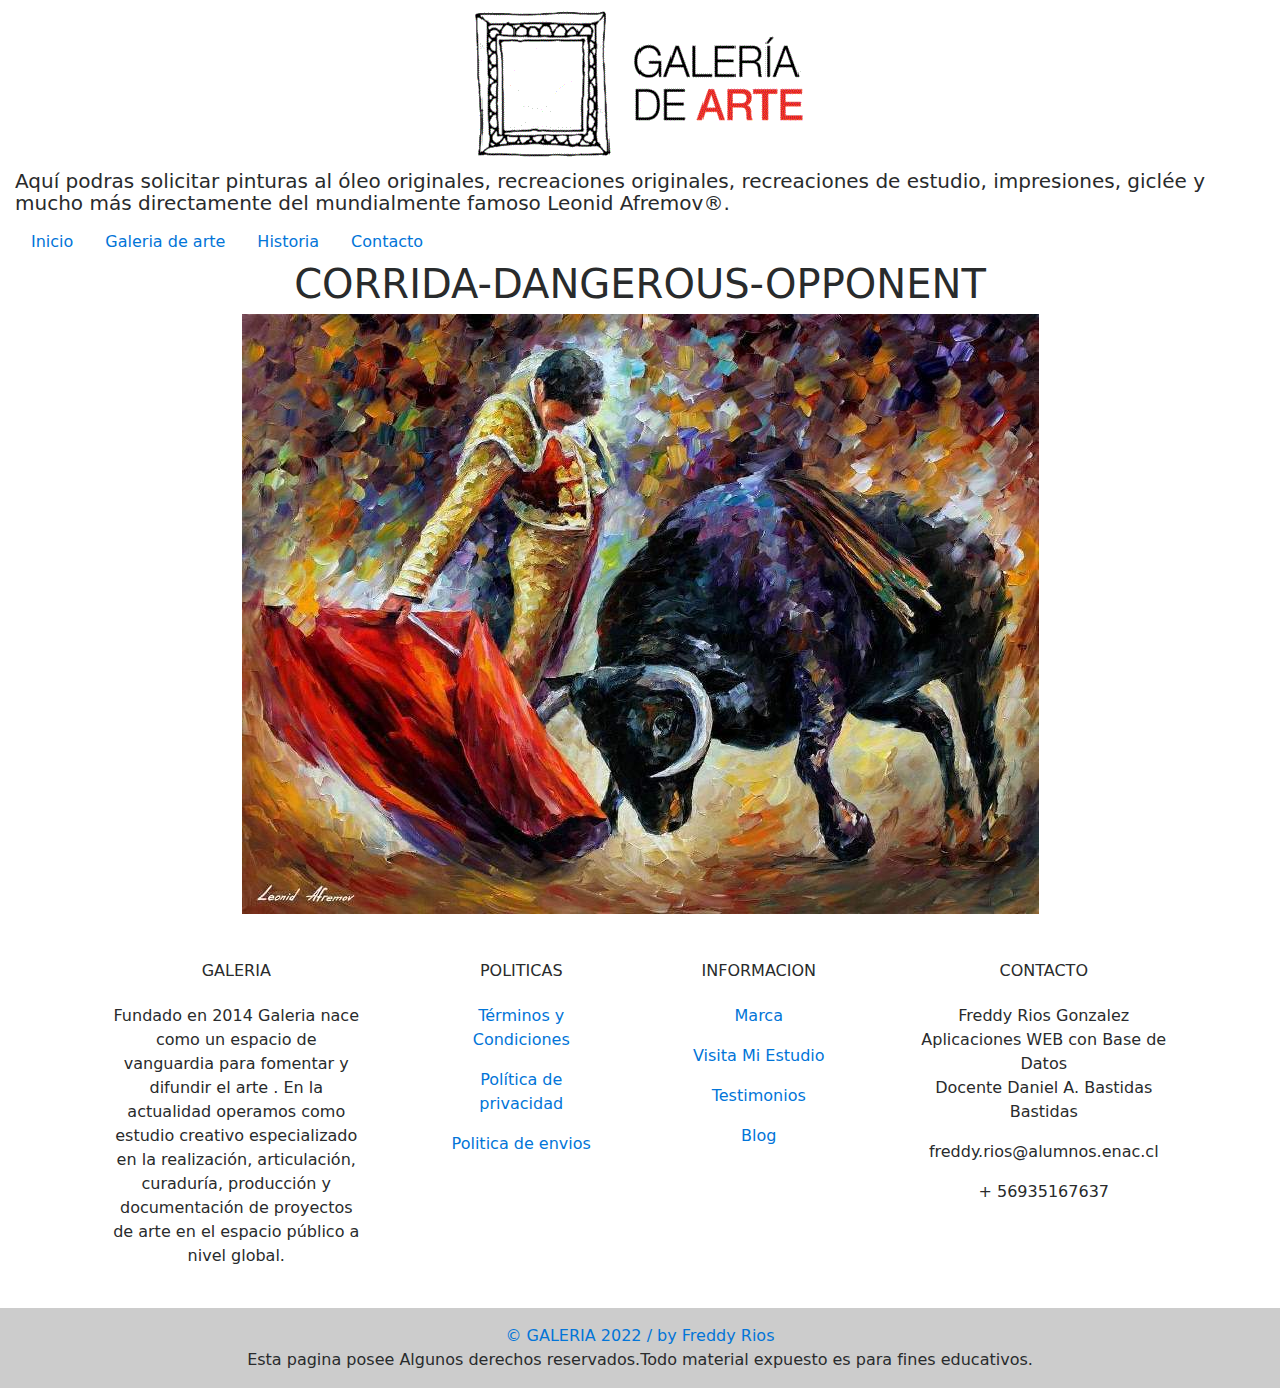
<file: trabajo/ver3.html>
<!DOCTYPE html>
<html lang="es">

	<!-- head -->

	<head>
		<meta charset="utf-8">
		<meta http-equiv="X-UA-Compatible" content="IE=edge">
		<meta name="viewport" content="width=device-width, initial-scale=1">

		<title> Galeria de Arte</title>
		<link rel="icon" href="./img/icon.png">
		<meta name="author" content="Freddy Rios!">

		<link href="css/estilo.css" rel="stylesheet" type="text/css">

	</head>
	<!-- fin head -->

	<!-- body -->

	<body>
		<div class="container-fluid">
			<div class="row">
				<div class="col-md-12">
					<div class="row">
						<!-- logo -->
						<div class="col-md-12">
							<div align="center"><img src="./img/01.gif"></div>
							<!-- <h1>
						Galeria De Arte						
					</h1>-->
							<h5>
								Aquí podras solicitar pinturas al óleo originales, recreaciones
								originales, recreaciones de
								estudio, impresiones, giclée y mucho más directamente del mundialmente
								famoso Leonid
								Afremov®.
							</h5>
							<!-- menu -->
							<ul class="nav">
								<li class="nav-item">
									<a class="nav-link active" href="./index.html">Inicio</a>
								</li>
								<li class="nav-item">
									<a class="nav-link active" href="./galeria_arte.html">Galeria de arte</a>
								</li>
								<li class="nav-item">
									<a class="nav-link active" href="./historia.html">Historia</a>
								</li>
								<li class="nav-item">
									<a class="nav-link active" href="./contacto.html">Contacto</a>
								</li>
							</ul>
							<!-- menu fin -->
							<!-- title -->
							<h1 align="center">CORRIDA-DANGEROUS-OPPONENT</h1>
							<!-- title -->
							<div id="wrapper">
								<center>
									<picture>
										<source media="(min-width: 400px)"
											srcset="./img/c03-CORRIDA-DANGEROUS-OPPONENT_6.jpg">
										<source media="(min-width: 600px)"
											srcset="./img/c03-CORRIDA-DANGEROUS-OPPONENT_6.jpg">
										<img src="./img/c03-CORRIDA-DANGEROUS-OPPONENT_6.jpg" alt="" />
									</picture>
								</center>
							</div>
						</div>
					</div>
				</div>
			</div>
		</div>
	</body>
	<!-- fin body -->

	<!-- Footer -->

	<footer>
		<!-- Section: Links  -->
		<section class="">
			<div class="container text-center text-md-start mt-5">
				<!-- Grid row -->
				<div class="row mt-3">
					<!-- Grid column -->
					<div class="col-md-3 col-lg-4 col-xl-3 mx-auto mb-4">
						<!-- Content -->
						<h6 class="text-uppercase fw-bold mb-4">
							<i class="fas fa-gem me-3"></i>Galeria
						</h6>
						<p>
							Fundado en 2014 Galeria nace como un espacio de vanguardia para fomentar
							y difundir el arte . En
							la actualidad operamos como estudio creativo especializado en la
							realización, articulación,
							curaduría, producción y documentación de proyectos de arte en el espacio
							público a nivel global.
						</p>
					</div>
					<!-- Grid column -->
					<!-- Grid column -->
					<div class="col-md-2 col-lg-2 col-xl-2 mx-auto mb-4">
						<!-- Links -->
						<h6 class="text-uppercase fw-bold mb-4">
							Politicas
						</h6>
						<p>
							<a href="https://www.galeria.com/es/terminos-y-condiciones.html"
								class="text-reset">Términos y
								Condiciones</a>
						</p>
						<p>
							<a href="https://www.galeria.com/es/Política-de-privacidad.html"
								class="text-reset">Política de
								privacidad</a>
						</p>
						<p>
							<a href="https://www.galeria.com/es/politicas-de-envio.html"
								class="text-reset">Politica de
								envios</a>
						</p>
					</div>
					<!-- Grid column -->
					<!-- Grid column -->
					<div class="col-md-3 col-lg-2 col-xl-2 mx-auto mb-4">
						<!-- Links -->
						<h6 class="text-uppercase fw-bold mb-4">
							Informacion
						</h6>
						<p>
							<a href="https://www.galeria.com/es/marca.html" class="text-reset">Marca</a>
						</p>
						<p>
							<a href="https://www.galeria.com/es/visita-mi-estudio.html"
								class="text-reset">Visita Mi
								Estudio</a>
						</p>
						<p>
							<a href="https://www.galeria.com/es/testimonios.html" class="text-reset">Testimonios</a>
						</p>
						<p>
							<a href="https://www.galeria.com/es/blog.html" class="text-reset">Blog</a>
						</p>
					</div>
					<!-- Grid column -->
					<!-- Grid column -->
					<div class="col-md-4 col-lg-3 col-xl-3 mx-auto mb-md-0 mb-4">
						<!-- Links -->
						<h6 class="text-uppercase fw-bold mb-4">
							Contacto
						</h6>
						<p><i class="fas fa-home me-3"></i> Freddy Rios Gonzalez Aplicaciones WEB
							con Base de Datos
							<br>
							Docente
							Daniel A. Bastidas Bastidas
						</p>
						<p>
							<i class="fas fa-envelope me-3"></i>
							freddy.rios@alumnos.enac.cl

						</p>
						<p><i class="fas fa-phone me-3"></i> + 56935167637</p>
					</div>
					<!-- Grid column -->
				</div>
				<!-- Grid row -->
			</div>
		</section>
		<!-- Section: Links  -->
		<!-- Copyright -->
		<div class="text-center text-dark p-3" style="background-color: rgba(0, 0, 0,
			0.2);">
			<a class="text-dark" href="mailto:freddy.rios@alumnos.enac.cl">© GALERIA 2022
				/ by Freddy Rios</a>
			<br>
			<a class="text-dark">Esta pagina posee Algunos derechos reservados.Todo
				material expuesto es para fines
				educativos.</a>
			<!-- Copyright -->
		</div>
	</footer>
	<!-- fin footer -->

</html>
</file>
<file: trabajo/css/estilo.css>
.galeria {

    height: 400px;
    width: 600px;

    display: flex;
    flex-direction: column;

    overflow: auto;
}

.galeria img {

    height: 100%;
    width: 100%;
    flex-shrink: 0;

    object-fit: cover;

    position: sticky;
    top: 0;
}

.texto {
    background-image: url(http://172.20.103.28/appweb-ves/trabajo/img/backgroungtext.jpg);
    background-clip: text;
    -webkit-background-clip: text;
    color: transparent;
    font-size: 200px;
}

/*!
 * Bootstrap v4.0.0-alpha.6 (https://getbootstrap.com)
 * Copyright 2011-2017 The Bootstrap Authors
 */
html {
    font-family: sans-serif;
    line-height: 1.15;
    -ms-text-size-adjust: 100%;
    -webkit-text-size-adjust: 100%
}

body {
    margin: 0
}

article,
aside,
footer,
header,
nav,
section {
    display: block
}

h1 {
    font-size: 2em;
    margin: .67em 0
}

figcaption,
figure,
main {
    display: block
}

figure {
    margin: 1em 40px
}

hr {
    -webkit-box-sizing: content-box;
    box-sizing: content-box;
    height: 0;
    overflow: visible
}

pre {
    font-family: monospace, monospace;
    font-size: 1em
}

a {
    background-color: transparent;
    -webkit-text-decoration-skip: objects
}

a:active,
a:hover {
    outline-width: 0
}

abbr[title] {
    border-bottom: none;
    text-decoration: underline;
    text-decoration: underline dotted
}

b,
strong {
    font-weight: inherit
}

b,
strong {
    font-weight: bolder
}

code,
kbd,
samp {
    font-family: monospace, monospace;
    font-size: 1em
}

dfn {
    font-style: italic
}

mark {
    background-color: #ff0;
    color: #000
}

small {
    font-size: 80%
}

sub,
sup {
    font-size: 75%;
    line-height: 0;
    position: relative;
    vertical-align: baseline
}

sub {
    bottom: -.25em
}

sup {
    top: -.5em
}

audio,
video {
    display: inline-block
}

audio:not([controls]) {
    display: none;
    height: 0
}

img {
    border-style: none
}

svg:not(:root) {
    overflow: hidden
}

button,
input,
optgroup,
select,
textarea {
    font-family: sans-serif;
    font-size: 100%;
    line-height: 1.15;
    margin: 0
}

button,
input {
    overflow: visible
}

button,
select {
    text-transform: none
}

[type=reset],
[type=submit],
button,
html [type=button] {
    -webkit-appearance: button
}

[type=button]::-moz-focus-inner,
[type=reset]::-moz-focus-inner,
[type=submit]::-moz-focus-inner,
button::-moz-focus-inner {
    border-style: none;
    padding: 0
}

[type=button]:-moz-focusring,
[type=reset]:-moz-focusring,
[type=submit]:-moz-focusring,
button:-moz-focusring {
    outline: 1px dotted ButtonText
}

fieldset {
    border: 1px solid silver;
    margin: 0 2px;
    padding: .35em .625em .75em
}

legend {
    -webkit-box-sizing: border-box;
    box-sizing: border-box;
    color: inherit;
    display: table;
    max-width: 100%;
    padding: 0;
    white-space: normal
}

progress {
    display: inline-block;
    vertical-align: baseline
}

textarea {
    overflow: auto
}

[type=checkbox],
[type=radio] {
    -webkit-box-sizing: border-box;
    box-sizing: border-box;
    padding: 0
}

[type=number]::-webkit-inner-spin-button,
[type=number]::-webkit-outer-spin-button {
    height: auto
}

[type=search] {
    -webkit-appearance: textfield;
    outline-offset: -2px
}

[type=search]::-webkit-search-cancel-button,
[type=search]::-webkit-search-decoration {
    -webkit-appearance: none
}

::-webkit-file-upload-button {
    -webkit-appearance: button;
    font: inherit
}

details,
menu {
    display: block
}

summary {
    display: list-item
}

canvas {
    display: inline-block
}

template {
    display: none
}

[hidden] {
    display: none
}

@media print {

    *,
    ::after,
    ::before,
    blockquote::first-letter,
    blockquote::first-line,
    div::first-letter,
    div::first-line,
    li::first-letter,
    li::first-line,
    p::first-letter,
    p::first-line {
        text-shadow: none !important;
        -webkit-box-shadow: none !important;
        box-shadow: none !important
    }

    a,
    a:visited {
        text-decoration: underline
    }

    title pre {
        white-space: pre-wrap !important
    }

    blockquote,
    pre {
        border: 1px solid #999;
        page-break-inside: avoid
    }

    thead {
        display: table-header-group
    }

    img,
    tr {
        page-break-inside: avoid
    }

    h2,
    h3,
    p {
        orphans: 3;
        widows: 3
    }

    h2,
    h3 {
        page-break-after: avoid
    }

    .navbar {
        display: none
    }

    .badge {
        border: 1px solid #000
    }

    .table {
        border-collapse: collapse !important
    }

    .table td,
    .table th {
        background-color: #fff !important
    }

    .table-bordered td,
    .table-bordered th {
        border: 1px solid #ddd !important
    }
}

html {
    -webkit-box-sizing: border-box;
    box-sizing: border-box
}

*,
::after,
::before {
    -webkit-box-sizing: inherit;
    box-sizing: inherit
}

@-ms-viewport {
    width: device-width
}

html {
    -ms-overflow-style: scrollbar;
    -webkit-tap-highlight-color: transparent
}

body {
    font-family: -apple-system, system-ui, BlinkMacSystemFont, "Segoe UI", Roboto, "Helvetica Neue", Arial, sans-serif;
    font-size: 1rem;
    font-weight: 400;
    line-height: 1.5;
    color: #292b2c;
    background-color: #fff
}

[tabindex="-1"]:focus {
    outline: 0 !important
}

h1,
h2,
h3,
h4,
h5,
h6 {
    margin-top: 0;
    margin-bottom: .5rem
}

p {
    margin-top: 0;
    margin-bottom: 1rem
}

abbr[data-original-title],
abbr[title] {
    cursor: help
}

address {
    margin-bottom: 1rem;
    font-style: normal;
    line-height: inherit
}

dl,
ol,
ul {
    margin-top: 0;
    margin-bottom: 1rem
}

ol ol,
ol ul,
ul ol,
ul ul {
    margin-bottom: 0
}

dt {
    font-weight: 700
}

dd {
    margin-bottom: .5rem;
    margin-left: 0
}

blockquote {
    margin: 0 0 1rem
}

a {
    color: #0275d8;
    text-decoration: none
}

a:focus,
a:hover {
    color: #014c8c;
    text-decoration: underline
}

a:not([href]):not([tabindex]) {
    color: inherit;
    text-decoration: none
}

a:not([href]):not([tabindex]):focus,
a:not([href]):not([tabindex]):hover {
    color: inherit;
    text-decoration: none
}

a:not([href]):not([tabindex]):focus {
    outline: 0
}

pre {
    margin-top: 0;
    margin-bottom: 1rem;
    overflow: auto
}

figure {
    margin: 0 0 1rem
}

img {
    vertical-align: middle
}

[role=button] {
    cursor: pointer
}

[role=button],
a,
area,
button,
input,
label,
select,
summary,
textarea {
    -ms-touch-action: manipulation;
    touch-action: manipulation
}

table {
    border-collapse: collapse;
    background-color: transparent
}

caption {
    padding-top: .75rem;
    padding-bottom: .75rem;
    color: #636c72;
    text-align: left;
    caption-side: bottom
}

th {
    text-align: left
}

label {
    display: inline-block;
    margin-bottom: .5rem
}

button:focus {
    outline: 1px dotted;
    outline: 5px auto -webkit-focus-ring-color
}

button,
input,
select,
textarea {
    line-height: inherit
}

input[type=checkbox]:disabled,
input[type=radio]:disabled {
    cursor: not-allowed
}

input[type=date],
input[type=time],
input[type=datetime-local],
input[type=month] {
    -webkit-appearance: listbox
}

textarea {
    resize: vertical
}

fieldset {
    min-width: 0;
    padding: 0;
    margin: 0;
    border: 0
}

legend {
    display: block;
    width: 100%;
    padding: 0;
    margin-bottom: .5rem;
    font-size: 1.5rem;
    line-height: inherit
}

input[type=search] {
    -webkit-appearance: none
}

output {
    display: inline-block
}

[hidden] {
    display: none !important
}

.h1,
.h2,
.h3,
.h4,
.h5,
.h6,
h1,
h2,
h3,
h4,
h5,
h6 {
    margin-bottom: .5rem;
    font-family: inherit;
    font-weight: 500;
    line-height: 1.1;
    color: inherit
}

.h1,
h1 {
    font-size: 2.5rem
}

.h2,
h2 {
    font-size: 2rem
}

.h3,
h3 {
    font-size: 1.75rem
}

.h4,
h4 {
    font-size: 1.5rem
}

.h5,
h5 {
    font-size: 1.25rem
}

.h6,
h6 {
    font-size: 1rem
}

.lead {
    font-size: 1.25rem;
    font-weight: 300
}

.display-1 {
    font-size: 6rem;
    font-weight: 300;
    line-height: 1.1
}

.display-2 {
    font-size: 5.5rem;
    font-weight: 300;
    line-height: 1.1
}

.display-3 {
    font-size: 4.5rem;
    font-weight: 300;
    line-height: 1.1
}

.display-4 {
    font-size: 3.5rem;
    font-weight: 300;
    line-height: 1.1
}

hr {
    margin-top: 1rem;
    margin-bottom: 1rem;
    border: 0;
    border-top: 1px solid rgba(0, 0, 0, .1)
}

.small,
small {
    font-size: 80%;
    font-weight: 400
}

.mark,
mark {
    padding: .2em;
    background-color: #fcf8e3
}

.list-unstyled {
    padding-left: 0;
    list-style: none
}

.list-inline {
    padding-left: 0;
    list-style: none
}

.list-inline-item {
    display: inline-block
}

.list-inline-item:not(:last-child) {
    margin-right: 5px
}

.initialism {
    font-size: 90%;
    text-transform: uppercase
}

.blockquote {
    padding: .5rem 1rem;
    margin-bottom: 1rem;
    font-size: 1.25rem;
    border-left: .25rem solid #eceeef
}

.blockquote-footer {
    display: block;
    font-size: 80%;
    color: #636c72
}

.blockquote-footer::before {
    content: "\2014 \00A0"
}

.blockquote-reverse {
    padding-right: 1rem;
    padding-left: 0;
    text-align: right;
    border-right: .25rem solid #eceeef;
    border-left: 0
}

.blockquote-reverse .blockquote-footer::before {
    content: ""
}

.blockquote-reverse .blockquote-footer::after {
    content: "\00A0 \2014"
}

.img-fluid {
    max-width: 100%;
    height: auto
}

.img-thumbnail {
    padding: .25rem;
    background-color: #fff;
    border: 1px solid #ddd;
    border-radius: .25rem;
    -webkit-transition: all .2s ease-in-out;
    -o-transition: all .2s ease-in-out;
    transition: all .2s ease-in-out;
    max-width: 100%;
    height: auto
}

.figure {
    display: inline-block
}

.figure-img {
    margin-bottom: .5rem;
    line-height: 1
}

.figure-caption {
    font-size: 90%;
    color: #636c72
}

code,
kbd,
pre,
samp {
    font-family: Menlo, Monaco, Consolas, "Liberation Mono", "Courier New", monospace
}

code {
    padding: .2rem .4rem;
    font-size: 90%;
    color: #bd4147;
    background-color: #f7f7f9;
    border-radius: .25rem
}

a>code {
    padding: 0;
    color: inherit;
    background-color: inherit
}

kbd {
    padding: .2rem .4rem;
    font-size: 90%;
    color: #fff;
    background-color: #292b2c;
    border-radius: .2rem
}

kbd kbd {
    padding: 0;
    font-size: 100%;
    font-weight: 700
}

pre {
    display: block;
    margin-top: 0;
    margin-bottom: 1rem;
    font-size: 90%;
    color: #292b2c
}

pre code {
    padding: 0;
    font-size: inherit;
    color: inherit;
    background-color: transparent;
    border-radius: 0
}

.pre-scrollable {
    max-height: 340px;
    overflow-y: scroll
}

.container {
    position: relative;
    margin-left: auto;
    margin-right: auto;
    padding-right: 15px;
    padding-left: 15px
}

@media (min-width:576px) {
    .container {
        padding-right: 15px;
        padding-left: 15px
    }
}

@media (min-width:768px) {
    .container {
        padding-right: 15px;
        padding-left: 15px
    }
}

@media (min-width:992px) {
    .container {
        padding-right: 15px;
        padding-left: 15px
    }
}

@media (min-width:1200px) {
    .container {
        padding-right: 15px;
        padding-left: 15px
    }
}

@media (min-width:576px) {
    .container {
        width: 540px;
        max-width: 100%
    }
}

@media (min-width:768px) {
    .container {
        width: 720px;
        max-width: 100%
    }
}

@media (min-width:992px) {
    .container {
        width: 960px;
        max-width: 100%
    }
}

@media (min-width:1200px) {
    .container {
        width: 1140px;
        max-width: 100%
    }
}

.container-fluid {
    position: relative;
    margin-left: auto;
    margin-right: auto;
    padding-right: 15px;
    padding-left: 15px
}

@media (min-width:576px) {
    .container-fluid {
        padding-right: 15px;
        padding-left: 15px
    }
}

@media (min-width:768px) {
    .container-fluid {
        padding-right: 15px;
        padding-left: 15px
    }
}

@media (min-width:992px) {
    .container-fluid {
        padding-right: 15px;
        padding-left: 15px
    }
}

@media (min-width:1200px) {
    .container-fluid {
        padding-right: 15px;
        padding-left: 15px
    }
}

.row {
    display: -webkit-box;
    display: -webkit-flex;
    display: -ms-flexbox;
    display: flex;
    -webkit-flex-wrap: wrap;
    -ms-flex-wrap: wrap;
    flex-wrap: wrap;
    margin-right: -15px;
    margin-left: -15px
}

@media (min-width:576px) {
    .row {
        margin-right: -15px;
        margin-left: -15px
    }
}

@media (min-width:768px) {
    .row {
        margin-right: -15px;
        margin-left: -15px
    }
}

@media (min-width:992px) {
    .row {
        margin-right: -15px;
        margin-left: -15px
    }
}

@media (min-width:1200px) {
    .row {
        margin-right: -15px;
        margin-left: -15px
    }
}

.no-gutters {
    margin-right: 0;
    margin-left: 0
}

.no-gutters>.col,
.no-gutters>[class*=col-] {
    padding-right: 0;
    padding-left: 0
}

.col,
.col-1,
.col-10,
.col-11,
.col-12,
.col-2,
.col-3,
.col-4,
.col-5,
.col-6,
.col-7,
.col-8,
.col-9,
.col-lg,
.col-lg-1,
.col-lg-10,
.col-lg-11,
.col-lg-12,
.col-lg-2,
.col-lg-3,
.col-lg-4,
.col-lg-5,
.col-lg-6,
.col-lg-7,
.col-lg-8,
.col-lg-9,
.col-md,
.col-md-1,
.col-md-10,
.col-md-11,
.col-md-12,
.col-md-2,
.col-md-3,
.col-md-4,
.col-md-5,
.col-md-6,
.col-md-7,
.col-md-8,
.col-md-9,
.col-sm,
.col-sm-1,
.col-sm-10,
.col-sm-11,
.col-sm-12,
.col-sm-2,
.col-sm-3,
.col-sm-4,
.col-sm-5,
.col-sm-6,
.col-sm-7,
.col-sm-8,
.col-sm-9,
.col-xl,
.col-xl-1,
.col-xl-10,
.col-xl-11,
.col-xl-12,
.col-xl-2,
.col-xl-3,
.col-xl-4,
.col-xl-5,
.col-xl-6,
.col-xl-7,
.col-xl-8,
.col-xl-9 {
    position: relative;
    width: 100%;
    min-height: 1px;
    padding-right: 15px;
    padding-left: 15px
}

@media (min-width:576px) {

    .col,
    .col-1,
    .col-10,
    .col-11,
    .col-12,
    .col-2,
    .col-3,
    .col-4,
    .col-5,
    .col-6,
    .col-7,
    .col-8,
    .col-9,
    .col-lg,
    .col-lg-1,
    .col-lg-10,
    .col-lg-11,
    .col-lg-12,
    .col-lg-2,
    .col-lg-3,
    .col-lg-4,
    .col-lg-5,
    .col-lg-6,
    .col-lg-7,
    .col-lg-8,
    .col-lg-9,
    .col-md,
    .col-md-1,
    .col-md-10,
    .col-md-11,
    .col-md-12,
    .col-md-2,
    .col-md-3,
    .col-md-4,
    .col-md-5,
    .col-md-6,
    .col-md-7,
    .col-md-8,
    .col-md-9,
    .col-sm,
    .col-sm-1,
    .col-sm-10,
    .col-sm-11,
    .col-sm-12,
    .col-sm-2,
    .col-sm-3,
    .col-sm-4,
    .col-sm-5,
    .col-sm-6,
    .col-sm-7,
    .col-sm-8,
    .col-sm-9,
    .col-xl,
    .col-xl-1,
    .col-xl-10,
    .col-xl-11,
    .col-xl-12,
    .col-xl-2,
    .col-xl-3,
    .col-xl-4,
    .col-xl-5,
    .col-xl-6,
    .col-xl-7,
    .col-xl-8,
    .col-xl-9 {
        padding-right: 15px;
        padding-left: 15px
    }
}

@media (min-width:768px) {

    .col,
    .col-1,
    .col-10,
    .col-11,
    .col-12,
    .col-2,
    .col-3,
    .col-4,
    .col-5,
    .col-6,
    .col-7,
    .col-8,
    .col-9,
    .col-lg,
    .col-lg-1,
    .col-lg-10,
    .col-lg-11,
    .col-lg-12,
    .col-lg-2,
    .col-lg-3,
    .col-lg-4,
    .col-lg-5,
    .col-lg-6,
    .col-lg-7,
    .col-lg-8,
    .col-lg-9,
    .col-md,
    .col-md-1,
    .col-md-10,
    .col-md-11,
    .col-md-12,
    .col-md-2,
    .col-md-3,
    .col-md-4,
    .col-md-5,
    .col-md-6,
    .col-md-7,
    .col-md-8,
    .col-md-9,
    .col-sm,
    .col-sm-1,
    .col-sm-10,
    .col-sm-11,
    .col-sm-12,
    .col-sm-2,
    .col-sm-3,
    .col-sm-4,
    .col-sm-5,
    .col-sm-6,
    .col-sm-7,
    .col-sm-8,
    .col-sm-9,
    .col-xl,
    .col-xl-1,
    .col-xl-10,
    .col-xl-11,
    .col-xl-12,
    .col-xl-2,
    .col-xl-3,
    .col-xl-4,
    .col-xl-5,
    .col-xl-6,
    .col-xl-7,
    .col-xl-8,
    .col-xl-9 {
        padding-right: 15px;
        padding-left: 15px
    }
}

@media (min-width:992px) {

    .col,
    .col-1,
    .col-10,
    .col-11,
    .col-12,
    .col-2,
    .col-3,
    .col-4,
    .col-5,
    .col-6,
    .col-7,
    .col-8,
    .col-9,
    .col-lg,
    .col-lg-1,
    .col-lg-10,
    .col-lg-11,
    .col-lg-12,
    .col-lg-2,
    .col-lg-3,
    .col-lg-4,
    .col-lg-5,
    .col-lg-6,
    .col-lg-7,
    .col-lg-8,
    .col-lg-9,
    .col-md,
    .col-md-1,
    .col-md-10,
    .col-md-11,
    .col-md-12,
    .col-md-2,
    .col-md-3,
    .col-md-4,
    .col-md-5,
    .col-md-6,
    .col-md-7,
    .col-md-8,
    .col-md-9,
    .col-sm,
    .col-sm-1,
    .col-sm-10,
    .col-sm-11,
    .col-sm-12,
    .col-sm-2,
    .col-sm-3,
    .col-sm-4,
    .col-sm-5,
    .col-sm-6,
    .col-sm-7,
    .col-sm-8,
    .col-sm-9,
    .col-xl,
    .col-xl-1,
    .col-xl-10,
    .col-xl-11,
    .col-xl-12,
    .col-xl-2,
    .col-xl-3,
    .col-xl-4,
    .col-xl-5,
    .col-xl-6,
    .col-xl-7,
    .col-xl-8,
    .col-xl-9 {
        padding-right: 15px;
        padding-left: 15px
    }
}

@media (min-width:1200px) {

    .col,
    .col-1,
    .col-10,
    .col-11,
    .col-12,
    .col-2,
    .col-3,
    .col-4,
    .col-5,
    .col-6,
    .col-7,
    .col-8,
    .col-9,
    .col-lg,
    .col-lg-1,
    .col-lg-10,
    .col-lg-11,
    .col-lg-12,
    .col-lg-2,
    .col-lg-3,
    .col-lg-4,
    .col-lg-5,
    .col-lg-6,
    .col-lg-7,
    .col-lg-8,
    .col-lg-9,
    .col-md,
    .col-md-1,
    .col-md-10,
    .col-md-11,
    .col-md-12,
    .col-md-2,
    .col-md-3,
    .col-md-4,
    .col-md-5,
    .col-md-6,
    .col-md-7,
    .col-md-8,
    .col-md-9,
    .col-sm,
    .col-sm-1,
    .col-sm-10,
    .col-sm-11,
    .col-sm-12,
    .col-sm-2,
    .col-sm-3,
    .col-sm-4,
    .col-sm-5,
    .col-sm-6,
    .col-sm-7,
    .col-sm-8,
    .col-sm-9,
    .col-xl,
    .col-xl-1,
    .col-xl-10,
    .col-xl-11,
    .col-xl-12,
    .col-xl-2,
    .col-xl-3,
    .col-xl-4,
    .col-xl-5,
    .col-xl-6,
    .col-xl-7,
    .col-xl-8,
    .col-xl-9 {
        padding-right: 15px;
        padding-left: 15px
    }
}

.col {
    -webkit-flex-basis: 0;
    -ms-flex-preferred-size: 0;
    flex-basis: 0;
    -webkit-box-flex: 1;
    -webkit-flex-grow: 1;
    -ms-flex-positive: 1;
    flex-grow: 1;
    max-width: 100%
}

.col-auto {
    -webkit-box-flex: 0;
    -webkit-flex: 0 0 auto;
    -ms-flex: 0 0 auto;
    flex: 0 0 auto;
    width: auto
}

.col-1 {
    -webkit-box-flex: 0;
    -webkit-flex: 0 0 8.333333%;
    -ms-flex: 0 0 8.333333%;
    flex: 0 0 8.333333%;
    max-width: 8.333333%
}

.col-2 {
    -webkit-box-flex: 0;
    -webkit-flex: 0 0 16.666667%;
    -ms-flex: 0 0 16.666667%;
    flex: 0 0 16.666667%;
    max-width: 16.666667%
}

.col-3 {
    -webkit-box-flex: 0;
    -webkit-flex: 0 0 25%;
    -ms-flex: 0 0 25%;
    flex: 0 0 25%;
    max-width: 25%
}

.col-4 {
    -webkit-box-flex: 0;
    -webkit-flex: 0 0 33.333333%;
    -ms-flex: 0 0 33.333333%;
    flex: 0 0 33.333333%;
    max-width: 33.333333%
}

.col-5 {
    -webkit-box-flex: 0;
    -webkit-flex: 0 0 41.666667%;
    -ms-flex: 0 0 41.666667%;
    flex: 0 0 41.666667%;
    max-width: 41.666667%
}

.col-6 {
    -webkit-box-flex: 0;
    -webkit-flex: 0 0 50%;
    -ms-flex: 0 0 50%;
    flex: 0 0 50%;
    max-width: 50%
}

.col-7 {
    -webkit-box-flex: 0;
    -webkit-flex: 0 0 58.333333%;
    -ms-flex: 0 0 58.333333%;
    flex: 0 0 58.333333%;
    max-width: 58.333333%
}

.col-8 {
    -webkit-box-flex: 0;
    -webkit-flex: 0 0 66.666667%;
    -ms-flex: 0 0 66.666667%;
    flex: 0 0 66.666667%;
    max-width: 66.666667%
}

.col-9 {
    -webkit-box-flex: 0;
    -webkit-flex: 0 0 75%;
    -ms-flex: 0 0 75%;
    flex: 0 0 75%;
    max-width: 75%
}

.col-10 {
    -webkit-box-flex: 0;
    -webkit-flex: 0 0 83.333333%;
    -ms-flex: 0 0 83.333333%;
    flex: 0 0 83.333333%;
    max-width: 83.333333%
}

.col-11 {
    -webkit-box-flex: 0;
    -webkit-flex: 0 0 91.666667%;
    -ms-flex: 0 0 91.666667%;
    flex: 0 0 91.666667%;
    max-width: 91.666667%
}

.col-12 {
    -webkit-box-flex: 0;
    -webkit-flex: 0 0 100%;
    -ms-flex: 0 0 100%;
    flex: 0 0 100%;
    max-width: 100%
}

.pull-0 {
    right: auto
}

.pull-1 {
    right: 8.333333%
}

.pull-2 {
    right: 16.666667%
}

.pull-3 {
    right: 25%
}

.pull-4 {
    right: 33.333333%
}

.pull-5 {
    right: 41.666667%
}

.pull-6 {
    right: 50%
}

.pull-7 {
    right: 58.333333%
}

.pull-8 {
    right: 66.666667%
}

.pull-9 {
    right: 75%
}

.pull-10 {
    right: 83.333333%
}

.pull-11 {
    right: 91.666667%
}

.pull-12 {
    right: 100%
}

.push-0 {
    left: auto
}

.push-1 {
    left: 8.333333%
}

.push-2 {
    left: 16.666667%
}

.push-3 {
    left: 25%
}

.push-4 {
    left: 33.333333%
}

.push-5 {
    left: 41.666667%
}

.push-6 {
    left: 50%
}

.push-7 {
    left: 58.333333%
}

.push-8 {
    left: 66.666667%
}

.push-9 {
    left: 75%
}

.push-10 {
    left: 83.333333%
}

.push-11 {
    left: 91.666667%
}

.push-12 {
    left: 100%
}

.offset-1 {
    margin-left: 8.333333%
}

.offset-2 {
    margin-left: 16.666667%
}

.offset-3 {
    margin-left: 25%
}

.offset-4 {
    margin-left: 33.333333%
}

.offset-5 {
    margin-left: 41.666667%
}

.offset-6 {
    margin-left: 50%
}

.offset-7 {
    margin-left: 58.333333%
}

.offset-8 {
    margin-left: 66.666667%
}

.offset-9 {
    margin-left: 75%
}

.offset-10 {
    margin-left: 83.333333%
}

.offset-11 {
    margin-left: 91.666667%
}

@media (min-width:576px) {
    .col-sm {
        -webkit-flex-basis: 0;
        -ms-flex-preferred-size: 0;
        flex-basis: 0;
        -webkit-box-flex: 1;
        -webkit-flex-grow: 1;
        -ms-flex-positive: 1;
        flex-grow: 1;
        max-width: 100%
    }

    .col-sm-auto {
        -webkit-box-flex: 0;
        -webkit-flex: 0 0 auto;
        -ms-flex: 0 0 auto;
        flex: 0 0 auto;
        width: auto
    }

    .col-sm-1 {
        -webkit-box-flex: 0;
        -webkit-flex: 0 0 8.333333%;
        -ms-flex: 0 0 8.333333%;
        flex: 0 0 8.333333%;
        max-width: 8.333333%
    }

    .col-sm-2 {
        -webkit-box-flex: 0;
        -webkit-flex: 0 0 16.666667%;
        -ms-flex: 0 0 16.666667%;
        flex: 0 0 16.666667%;
        max-width: 16.666667%
    }

    .col-sm-3 {
        -webkit-box-flex: 0;
        -webkit-flex: 0 0 25%;
        -ms-flex: 0 0 25%;
        flex: 0 0 25%;
        max-width: 25%
    }

    .col-sm-4 {
        -webkit-box-flex: 0;
        -webkit-flex: 0 0 33.333333%;
        -ms-flex: 0 0 33.333333%;
        flex: 0 0 33.333333%;
        max-width: 33.333333%
    }

    .col-sm-5 {
        -webkit-box-flex: 0;
        -webkit-flex: 0 0 41.666667%;
        -ms-flex: 0 0 41.666667%;
        flex: 0 0 41.666667%;
        max-width: 41.666667%
    }

    .col-sm-6 {
        -webkit-box-flex: 0;
        -webkit-flex: 0 0 50%;
        -ms-flex: 0 0 50%;
        flex: 0 0 50%;
        max-width: 50%
    }

    .col-sm-7 {
        -webkit-box-flex: 0;
        -webkit-flex: 0 0 58.333333%;
        -ms-flex: 0 0 58.333333%;
        flex: 0 0 58.333333%;
        max-width: 58.333333%
    }

    .col-sm-8 {
        -webkit-box-flex: 0;
        -webkit-flex: 0 0 66.666667%;
        -ms-flex: 0 0 66.666667%;
        flex: 0 0 66.666667%;
        max-width: 66.666667%
    }

    .col-sm-9 {
        -webkit-box-flex: 0;
        -webkit-flex: 0 0 75%;
        -ms-flex: 0 0 75%;
        flex: 0 0 75%;
        max-width: 75%
    }

    .col-sm-10 {
        -webkit-box-flex: 0;
        -webkit-flex: 0 0 83.333333%;
        -ms-flex: 0 0 83.333333%;
        flex: 0 0 83.333333%;
        max-width: 83.333333%
    }

    .col-sm-11 {
        -webkit-box-flex: 0;
        -webkit-flex: 0 0 91.666667%;
        -ms-flex: 0 0 91.666667%;
        flex: 0 0 91.666667%;
        max-width: 91.666667%
    }

    .col-sm-12 {
        -webkit-box-flex: 0;
        -webkit-flex: 0 0 100%;
        -ms-flex: 0 0 100%;
        flex: 0 0 100%;
        max-width: 100%
    }

    .pull-sm-0 {
        right: auto
    }

    .pull-sm-1 {
        right: 8.333333%
    }

    .pull-sm-2 {
        right: 16.666667%
    }

    .pull-sm-3 {
        right: 25%
    }

    .pull-sm-4 {
        right: 33.333333%
    }

    .pull-sm-5 {
        right: 41.666667%
    }

    .pull-sm-6 {
        right: 50%
    }

    .pull-sm-7 {
        right: 58.333333%
    }

    .pull-sm-8 {
        right: 66.666667%
    }

    .pull-sm-9 {
        right: 75%
    }

    .pull-sm-10 {
        right: 83.333333%
    }

    .pull-sm-11 {
        right: 91.666667%
    }

    .pull-sm-12 {
        right: 100%
    }

    .push-sm-0 {
        left: auto
    }

    .push-sm-1 {
        left: 8.333333%
    }

    .push-sm-2 {
        left: 16.666667%
    }

    .push-sm-3 {
        left: 25%
    }

    .push-sm-4 {
        left: 33.333333%
    }

    .push-sm-5 {
        left: 41.666667%
    }

    .push-sm-6 {
        left: 50%
    }

    .push-sm-7 {
        left: 58.333333%
    }

    .push-sm-8 {
        left: 66.666667%
    }

    .push-sm-9 {
        left: 75%
    }

    .push-sm-10 {
        left: 83.333333%
    }

    .push-sm-11 {
        left: 91.666667%
    }

    .push-sm-12 {
        left: 100%
    }

    .offset-sm-0 {
        margin-left: 0
    }

    .offset-sm-1 {
        margin-left: 8.333333%
    }

    .offset-sm-2 {
        margin-left: 16.666667%
    }

    .offset-sm-3 {
        margin-left: 25%
    }

    .offset-sm-4 {
        margin-left: 33.333333%
    }

    .offset-sm-5 {
        margin-left: 41.666667%
    }

    .offset-sm-6 {
        margin-left: 50%
    }

    .offset-sm-7 {
        margin-left: 58.333333%
    }

    .offset-sm-8 {
        margin-left: 66.666667%
    }

    .offset-sm-9 {
        margin-left: 75%
    }

    .offset-sm-10 {
        margin-left: 83.333333%
    }

    .offset-sm-11 {
        margin-left: 91.666667%
    }
}

@media (min-width:768px) {
    .col-md {
        -webkit-flex-basis: 0;
        -ms-flex-preferred-size: 0;
        flex-basis: 0;
        -webkit-box-flex: 1;
        -webkit-flex-grow: 1;
        -ms-flex-positive: 1;
        flex-grow: 1;
        max-width: 100%
    }

    .col-md-auto {
        -webkit-box-flex: 0;
        -webkit-flex: 0 0 auto;
        -ms-flex: 0 0 auto;
        flex: 0 0 auto;
        width: auto
    }

    .col-md-1 {
        -webkit-box-flex: 0;
        -webkit-flex: 0 0 8.333333%;
        -ms-flex: 0 0 8.333333%;
        flex: 0 0 8.333333%;
        max-width: 8.333333%
    }

    .col-md-2 {
        -webkit-box-flex: 0;
        -webkit-flex: 0 0 16.666667%;
        -ms-flex: 0 0 16.666667%;
        flex: 0 0 16.666667%;
        max-width: 16.666667%
    }

    .col-md-3 {
        -webkit-box-flex: 0;
        -webkit-flex: 0 0 25%;
        -ms-flex: 0 0 25%;
        flex: 0 0 25%;
        max-width: 25%
    }

    .col-md-4 {
        -webkit-box-flex: 0;
        -webkit-flex: 0 0 33.333333%;
        -ms-flex: 0 0 33.333333%;
        flex: 0 0 33.333333%;
        max-width: 33.333333%
    }

    .col-md-5 {
        -webkit-box-flex: 0;
        -webkit-flex: 0 0 41.666667%;
        -ms-flex: 0 0 41.666667%;
        flex: 0 0 41.666667%;
        max-width: 41.666667%
    }

    .col-md-6 {
        -webkit-box-flex: 0;
        -webkit-flex: 0 0 50%;
        -ms-flex: 0 0 50%;
        flex: 0 0 50%;
        max-width: 50%
    }

    .col-md-7 {
        -webkit-box-flex: 0;
        -webkit-flex: 0 0 58.333333%;
        -ms-flex: 0 0 58.333333%;
        flex: 0 0 58.333333%;
        max-width: 58.333333%
    }

    .col-md-8 {
        -webkit-box-flex: 0;
        -webkit-flex: 0 0 66.666667%;
        -ms-flex: 0 0 66.666667%;
        flex: 0 0 66.666667%;
        max-width: 66.666667%
    }

    .col-md-9 {
        -webkit-box-flex: 0;
        -webkit-flex: 0 0 75%;
        -ms-flex: 0 0 75%;
        flex: 0 0 75%;
        max-width: 75%
    }

    .col-md-10 {
        -webkit-box-flex: 0;
        -webkit-flex: 0 0 83.333333%;
        -ms-flex: 0 0 83.333333%;
        flex: 0 0 83.333333%;
        max-width: 83.333333%
    }

    .col-md-11 {
        -webkit-box-flex: 0;
        -webkit-flex: 0 0 91.666667%;
        -ms-flex: 0 0 91.666667%;
        flex: 0 0 91.666667%;
        max-width: 91.666667%
    }

    .col-md-12 {
        -webkit-box-flex: 0;
        -webkit-flex: 0 0 100%;
        -ms-flex: 0 0 100%;
        flex: 0 0 100%;
        max-width: 100%
    }

    .pull-md-0 {
        right: auto
    }

    .pull-md-1 {
        right: 8.333333%
    }

    .pull-md-2 {
        right: 16.666667%
    }

    .pull-md-3 {
        right: 25%
    }

    .pull-md-4 {
        right: 33.333333%
    }

    .pull-md-5 {
        right: 41.666667%
    }

    .pull-md-6 {
        right: 50%
    }

    .pull-md-7 {
        right: 58.333333%
    }

    .pull-md-8 {
        right: 66.666667%
    }

    .pull-md-9 {
        right: 75%
    }

    .pull-md-10 {
        right: 83.333333%
    }

    .pull-md-11 {
        right: 91.666667%
    }

    .pull-md-12 {
        right: 100%
    }

    .push-md-0 {
        left: auto
    }

    .push-md-1 {
        left: 8.333333%
    }

    .push-md-2 {
        left: 16.666667%
    }

    .push-md-3 {
        left: 25%
    }

    .push-md-4 {
        left: 33.333333%
    }

    .push-md-5 {
        left: 41.666667%
    }

    .push-md-6 {
        left: 50%
    }

    .push-md-7 {
        left: 58.333333%
    }

    .push-md-8 {
        left: 66.666667%
    }

    .push-md-9 {
        left: 75%
    }

    .push-md-10 {
        left: 83.333333%
    }

    .push-md-11 {
        left: 91.666667%
    }

    .push-md-12 {
        left: 100%
    }

    .offset-md-0 {
        margin-left: 0
    }

    .offset-md-1 {
        margin-left: 8.333333%
    }

    .offset-md-2 {
        margin-left: 16.666667%
    }

    .offset-md-3 {
        margin-left: 25%
    }

    .offset-md-4 {
        margin-left: 33.333333%
    }

    .offset-md-5 {
        margin-left: 41.666667%
    }

    .offset-md-6 {
        margin-left: 50%
    }

    .offset-md-7 {
        margin-left: 58.333333%
    }

    .offset-md-8 {
        margin-left: 66.666667%
    }

    .offset-md-9 {
        margin-left: 75%
    }

    .offset-md-10 {
        margin-left: 83.333333%
    }

    .offset-md-11 {
        margin-left: 91.666667%
    }
}

@media (min-width:992px) {
    .col-lg {
        -webkit-flex-basis: 0;
        -ms-flex-preferred-size: 0;
        flex-basis: 0;
        -webkit-box-flex: 1;
        -webkit-flex-grow: 1;
        -ms-flex-positive: 1;
        flex-grow: 1;
        max-width: 100%
    }

    .col-lg-auto {
        -webkit-box-flex: 0;
        -webkit-flex: 0 0 auto;
        -ms-flex: 0 0 auto;
        flex: 0 0 auto;
        width: auto
    }

    .col-lg-1 {
        -webkit-box-flex: 0;
        -webkit-flex: 0 0 8.333333%;
        -ms-flex: 0 0 8.333333%;
        flex: 0 0 8.333333%;
        max-width: 8.333333%
    }

    .col-lg-2 {
        -webkit-box-flex: 0;
        -webkit-flex: 0 0 16.666667%;
        -ms-flex: 0 0 16.666667%;
        flex: 0 0 16.666667%;
        max-width: 16.666667%
    }

    .col-lg-3 {
        -webkit-box-flex: 0;
        -webkit-flex: 0 0 25%;
        -ms-flex: 0 0 25%;
        flex: 0 0 25%;
        max-width: 25%
    }

    .col-lg-4 {
        -webkit-box-flex: 0;
        -webkit-flex: 0 0 33.333333%;
        -ms-flex: 0 0 33.333333%;
        flex: 0 0 33.333333%;
        max-width: 33.333333%
    }

    .col-lg-5 {
        -webkit-box-flex: 0;
        -webkit-flex: 0 0 41.666667%;
        -ms-flex: 0 0 41.666667%;
        flex: 0 0 41.666667%;
        max-width: 41.666667%
    }

    .col-lg-6 {
        -webkit-box-flex: 0;
        -webkit-flex: 0 0 50%;
        -ms-flex: 0 0 50%;
        flex: 0 0 50%;
        max-width: 50%
    }

    .col-lg-7 {
        -webkit-box-flex: 0;
        -webkit-flex: 0 0 58.333333%;
        -ms-flex: 0 0 58.333333%;
        flex: 0 0 58.333333%;
        max-width: 58.333333%
    }

    .col-lg-8 {
        -webkit-box-flex: 0;
        -webkit-flex: 0 0 66.666667%;
        -ms-flex: 0 0 66.666667%;
        flex: 0 0 66.666667%;
        max-width: 66.666667%
    }

    .col-lg-9 {
        -webkit-box-flex: 0;
        -webkit-flex: 0 0 75%;
        -ms-flex: 0 0 75%;
        flex: 0 0 75%;
        max-width: 75%
    }

    .col-lg-10 {
        -webkit-box-flex: 0;
        -webkit-flex: 0 0 83.333333%;
        -ms-flex: 0 0 83.333333%;
        flex: 0 0 83.333333%;
        max-width: 83.333333%
    }

    .col-lg-11 {
        -webkit-box-flex: 0;
        -webkit-flex: 0 0 91.666667%;
        -ms-flex: 0 0 91.666667%;
        flex: 0 0 91.666667%;
        max-width: 91.666667%
    }

    .col-lg-12 {
        -webkit-box-flex: 0;
        -webkit-flex: 0 0 100%;
        -ms-flex: 0 0 100%;
        flex: 0 0 100%;
        max-width: 100%
    }

    .pull-lg-0 {
        right: auto
    }

    .pull-lg-1 {
        right: 8.333333%
    }

    .pull-lg-2 {
        right: 16.666667%
    }

    .pull-lg-3 {
        right: 25%
    }

    .pull-lg-4 {
        right: 33.333333%
    }

    .pull-lg-5 {
        right: 41.666667%
    }

    .pull-lg-6 {
        right: 50%
    }

    .pull-lg-7 {
        right: 58.333333%
    }

    .pull-lg-8 {
        right: 66.666667%
    }

    .pull-lg-9 {
        right: 75%
    }

    .pull-lg-10 {
        right: 83.333333%
    }

    .pull-lg-11 {
        right: 91.666667%
    }

    .pull-lg-12 {
        right: 100%
    }

    .push-lg-0 {
        left: auto
    }

    .push-lg-1 {
        left: 8.333333%
    }

    .push-lg-2 {
        left: 16.666667%
    }

    .push-lg-3 {
        left: 25%
    }

    .push-lg-4 {
        left: 33.333333%
    }

    .push-lg-5 {
        left: 41.666667%
    }

    .push-lg-6 {
        left: 50%
    }

    .push-lg-7 {
        left: 58.333333%
    }

    .push-lg-8 {
        left: 66.666667%
    }

    .push-lg-9 {
        left: 75%
    }

    .push-lg-10 {
        left: 83.333333%
    }

    .push-lg-11 {
        left: 91.666667%
    }

    .push-lg-12 {
        left: 100%
    }

    .offset-lg-0 {
        margin-left: 0
    }

    .offset-lg-1 {
        margin-left: 8.333333%
    }

    .offset-lg-2 {
        margin-left: 16.666667%
    }

    .offset-lg-3 {
        margin-left: 25%
    }

    .offset-lg-4 {
        margin-left: 33.333333%
    }

    .offset-lg-5 {
        margin-left: 41.666667%
    }

    .offset-lg-6 {
        margin-left: 50%
    }

    .offset-lg-7 {
        margin-left: 58.333333%
    }

    .offset-lg-8 {
        margin-left: 66.666667%
    }

    .offset-lg-9 {
        margin-left: 75%
    }

    .offset-lg-10 {
        margin-left: 83.333333%
    }

    .offset-lg-11 {
        margin-left: 91.666667%
    }
}

@media (min-width:1200px) {
    .col-xl {
        -webkit-flex-basis: 0;
        -ms-flex-preferred-size: 0;
        flex-basis: 0;
        -webkit-box-flex: 1;
        -webkit-flex-grow: 1;
        -ms-flex-positive: 1;
        flex-grow: 1;
        max-width: 100%
    }

    .col-xl-auto {
        -webkit-box-flex: 0;
        -webkit-flex: 0 0 auto;
        -ms-flex: 0 0 auto;
        flex: 0 0 auto;
        width: auto
    }

    .col-xl-1 {
        -webkit-box-flex: 0;
        -webkit-flex: 0 0 8.333333%;
        -ms-flex: 0 0 8.333333%;
        flex: 0 0 8.333333%;
        max-width: 8.333333%
    }

    .col-xl-2 {
        -webkit-box-flex: 0;
        -webkit-flex: 0 0 16.666667%;
        -ms-flex: 0 0 16.666667%;
        flex: 0 0 16.666667%;
        max-width: 16.666667%
    }

    .col-xl-3 {
        -webkit-box-flex: 0;
        -webkit-flex: 0 0 25%;
        -ms-flex: 0 0 25%;
        flex: 0 0 25%;
        max-width: 25%
    }

    .col-xl-4 {
        -webkit-box-flex: 0;
        -webkit-flex: 0 0 33.333333%;
        -ms-flex: 0 0 33.333333%;
        flex: 0 0 33.333333%;
        max-width: 33.333333%
    }

    .col-xl-5 {
        -webkit-box-flex: 0;
        -webkit-flex: 0 0 41.666667%;
        -ms-flex: 0 0 41.666667%;
        flex: 0 0 41.666667%;
        max-width: 41.666667%
    }

    .col-xl-6 {
        -webkit-box-flex: 0;
        -webkit-flex: 0 0 50%;
        -ms-flex: 0 0 50%;
        flex: 0 0 50%;
        max-width: 50%
    }

    .col-xl-7 {
        -webkit-box-flex: 0;
        -webkit-flex: 0 0 58.333333%;
        -ms-flex: 0 0 58.333333%;
        flex: 0 0 58.333333%;
        max-width: 58.333333%
    }

    .col-xl-8 {
        -webkit-box-flex: 0;
        -webkit-flex: 0 0 66.666667%;
        -ms-flex: 0 0 66.666667%;
        flex: 0 0 66.666667%;
        max-width: 66.666667%
    }

    .col-xl-9 {
        -webkit-box-flex: 0;
        -webkit-flex: 0 0 75%;
        -ms-flex: 0 0 75%;
        flex: 0 0 75%;
        max-width: 75%
    }

    .col-xl-10 {
        -webkit-box-flex: 0;
        -webkit-flex: 0 0 83.333333%;
        -ms-flex: 0 0 83.333333%;
        flex: 0 0 83.333333%;
        max-width: 83.333333%
    }

    .col-xl-11 {
        -webkit-box-flex: 0;
        -webkit-flex: 0 0 91.666667%;
        -ms-flex: 0 0 91.666667%;
        flex: 0 0 91.666667%;
        max-width: 91.666667%
    }

    .col-xl-12 {
        -webkit-box-flex: 0;
        -webkit-flex: 0 0 100%;
        -ms-flex: 0 0 100%;
        flex: 0 0 100%;
        max-width: 100%
    }

    .pull-xl-0 {
        right: auto
    }

    .pull-xl-1 {
        right: 8.333333%
    }

    .pull-xl-2 {
        right: 16.666667%
    }

    .pull-xl-3 {
        right: 25%
    }

    .pull-xl-4 {
        right: 33.333333%
    }

    .pull-xl-5 {
        right: 41.666667%
    }

    .pull-xl-6 {
        right: 50%
    }

    .pull-xl-7 {
        right: 58.333333%
    }

    .pull-xl-8 {
        right: 66.666667%
    }

    .pull-xl-9 {
        right: 75%
    }

    .pull-xl-10 {
        right: 83.333333%
    }

    .pull-xl-11 {
        right: 91.666667%
    }

    .pull-xl-12 {
        right: 100%
    }

    .push-xl-0 {
        left: auto
    }

    .push-xl-1 {
        left: 8.333333%
    }

    .push-xl-2 {
        left: 16.666667%
    }

    .push-xl-3 {
        left: 25%
    }

    .push-xl-4 {
        left: 33.333333%
    }

    .push-xl-5 {
        left: 41.666667%
    }

    .push-xl-6 {
        left: 50%
    }

    .push-xl-7 {
        left: 58.333333%
    }

    .push-xl-8 {
        left: 66.666667%
    }

    .push-xl-9 {
        left: 75%
    }

    .push-xl-10 {
        left: 83.333333%
    }

    .push-xl-11 {
        left: 91.666667%
    }

    .push-xl-12 {
        left: 100%
    }

    .offset-xl-0 {
        margin-left: 0
    }

    .offset-xl-1 {
        margin-left: 8.333333%
    }

    .offset-xl-2 {
        margin-left: 16.666667%
    }

    .offset-xl-3 {
        margin-left: 25%
    }

    .offset-xl-4 {
        margin-left: 33.333333%
    }

    .offset-xl-5 {
        margin-left: 41.666667%
    }

    .offset-xl-6 {
        margin-left: 50%
    }

    .offset-xl-7 {
        margin-left: 58.333333%
    }

    .offset-xl-8 {
        margin-left: 66.666667%
    }

    .offset-xl-9 {
        margin-left: 75%
    }

    .offset-xl-10 {
        margin-left: 83.333333%
    }

    .offset-xl-11 {
        margin-left: 91.666667%
    }
}

.table {
    width: 100%;
    max-width: 100%;
    margin-bottom: 1rem
}

.table td,
.table th {
    padding: .75rem;
    vertical-align: top;
    border-top: 1px solid #eceeef
}

.table thead th {
    vertical-align: bottom;
    border-bottom: 2px solid #eceeef
}

.table tbody+tbody {
    border-top: 2px solid #eceeef
}

.table .table {
    background-color: #fff
}

.table-sm td,
.table-sm th {
    padding: .3rem
}

.table-bordered {
    border: 1px solid #eceeef
}

.table-bordered td,
.table-bordered th {
    border: 1px solid #eceeef
}

.table-bordered thead td,
.table-bordered thead th {
    border-bottom-width: 2px
}

.table-striped tbody tr:nth-of-type(odd) {
    background-color: rgba(0, 0, 0, .05)
}

.table-hover tbody tr:hover {
    background-color: rgba(0, 0, 0, .075)
}

.table-active,
.table-active>td,
.table-active>th {
    background-color: rgba(0, 0, 0, .075)
}

.table-hover .table-active:hover {
    background-color: rgba(0, 0, 0, .075)
}

.table-hover .table-active:hover>td,
.table-hover .table-active:hover>th {
    background-color: rgba(0, 0, 0, .075)
}

.table-success,
.table-success>td,
.table-success>th {
    background-color: #dff0d8
}

.table-hover .table-success:hover {
    background-color: #d0e9c6
}

.table-hover .table-success:hover>td,
.table-hover .table-success:hover>th {
    background-color: #d0e9c6
}

.table-info,
.table-info>td,
.table-info>th {
    background-color: #d9edf7
}

.table-hover .table-info:hover {
    background-color: #c4e3f3
}

.table-hover .table-info:hover>td,
.table-hover .table-info:hover>th {
    background-color: #c4e3f3
}

.table-warning,
.table-warning>td,
.table-warning>th {
    background-color: #fcf8e3
}

.table-hover .table-warning:hover {
    background-color: #faf2cc
}

.table-hover .table-warning:hover>td,
.table-hover .table-warning:hover>th {
    background-color: #faf2cc
}

.table-danger,
.table-danger>td,
.table-danger>th {
    background-color: #f2dede
}

.table-hover .table-danger:hover {
    background-color: #ebcccc
}

.table-hover .table-danger:hover>td,
.table-hover .table-danger:hover>th {
    background-color: #ebcccc
}

.thead-inverse th {
    color: #fff;
    background-color: #292b2c
}

.thead-default th {
    color: #464a4c;
    background-color: #eceeef
}

.table-inverse {
    color: #fff;
    background-color: #292b2c
}

.table-inverse td,
.table-inverse th,
.table-inverse thead th {
    border-color: #fff
}

.table-inverse.table-bordered {
    border: 0
}

.table-responsive {
    display: block;
    width: 100%;
    overflow-x: auto;
    -ms-overflow-style: -ms-autohiding-scrollbar
}

.table-responsive.table-bordered {
    border: 0
}

.form-control {
    display: block;
    width: 100%;
    padding: .5rem .75rem;
    font-size: 1rem;
    line-height: 1.25;
    color: #464a4c;
    background-color: #fff;
    background-image: none;
    -webkit-background-clip: padding-box;
    background-clip: padding-box;
    border: 1px solid rgba(0, 0, 0, .15);
    border-radius: .25rem;
    -webkit-transition: border-color ease-in-out .15s, -webkit-box-shadow ease-in-out .15s;
    transition: border-color ease-in-out .15s, -webkit-box-shadow ease-in-out .15s;
    -o-transition: border-color ease-in-out .15s, box-shadow ease-in-out .15s;
    transition: border-color ease-in-out .15s, box-shadow ease-in-out .15s;
    transition: border-color ease-in-out .15s, box-shadow ease-in-out .15s, -webkit-box-shadow ease-in-out .15s
}

.form-control::-ms-expand {
    background-color: transparent;
    border: 0
}

.form-control:focus {
    color: #464a4c;
    background-color: #fff;
    border-color: #5cb3fd;
    outline: 0
}

.form-control::-webkit-input-placeholder {
    color: #636c72;
    opacity: 1
}

.form-control::-moz-placeholder {
    color: #636c72;
    opacity: 1
}

.form-control:-ms-input-placeholder {
    color: #636c72;
    opacity: 1
}

.form-control::placeholder {
    color: #636c72;
    opacity: 1
}

.form-control:disabled,
.form-control[readonly] {
    background-color: #eceeef;
    opacity: 1
}

.form-control:disabled {
    cursor: not-allowed
}

select.form-control:not([size]):not([multiple]) {
    height: calc(2.25rem + 2px)
}

select.form-control:focus::-ms-value {
    color: #464a4c;
    background-color: #fff
}

.form-control-file,
.form-control-range {
    display: block
}

.col-form-label {
    padding-top: calc(.5rem - 1px * 2);
    padding-bottom: calc(.5rem - 1px * 2);
    margin-bottom: 0
}

.col-form-label-lg {
    padding-top: calc(.75rem - 1px * 2);
    padding-bottom: calc(.75rem - 1px * 2);
    font-size: 1.25rem
}

.col-form-label-sm {
    padding-top: calc(.25rem - 1px * 2);
    padding-bottom: calc(.25rem - 1px * 2);
    font-size: .875rem
}

.col-form-legend {
    padding-top: .5rem;
    padding-bottom: .5rem;
    margin-bottom: 0;
    font-size: 1rem
}

.form-control-static {
    padding-top: .5rem;
    padding-bottom: .5rem;
    margin-bottom: 0;
    line-height: 1.25;
    border: solid transparent;
    border-width: 1px 0
}

.form-control-static.form-control-lg,
.form-control-static.form-control-sm,
.input-group-lg>.form-control-static.form-control,
.input-group-lg>.form-control-static.input-group-addon,
.input-group-lg>.input-group-btn>.form-control-static.btn,
.input-group-sm>.form-control-static.form-control,
.input-group-sm>.form-control-static.input-group-addon,
.input-group-sm>.input-group-btn>.form-control-static.btn {
    padding-right: 0;
    padding-left: 0
}

.form-control-sm,
.input-group-sm>.form-control,
.input-group-sm>.input-group-addon,
.input-group-sm>.input-group-btn>.btn {
    padding: .25rem .5rem;
    font-size: .875rem;
    border-radius: .2rem
}

.input-group-sm>.input-group-btn>select.btn:not([size]):not([multiple]),
.input-group-sm>select.form-control:not([size]):not([multiple]),
.input-group-sm>select.input-group-addon:not([size]):not([multiple]),
select.form-control-sm:not([size]):not([multiple]) {
    height: 1.8125rem
}

.form-control-lg,
.input-group-lg>.form-control,
.input-group-lg>.input-group-addon,
.input-group-lg>.input-group-btn>.btn {
    padding: .75rem 1.5rem;
    font-size: 1.25rem;
    border-radius: .3rem
}

.input-group-lg>.input-group-btn>select.btn:not([size]):not([multiple]),
.input-group-lg>select.form-control:not([size]):not([multiple]),
.input-group-lg>select.input-group-addon:not([size]):not([multiple]),
select.form-control-lg:not([size]):not([multiple]) {
    height: 3.166667rem
}

.form-group {
    margin-bottom: 1rem
}

.form-text {
    display: block;
    margin-top: .25rem
}

.form-check {
    position: relative;
    display: block;
    margin-bottom: .5rem
}

.form-check.disabled .form-check-label {
    color: #636c72;
    cursor: not-allowed
}

.form-check-label {
    padding-left: 1.25rem;
    margin-bottom: 0;
    cursor: pointer
}

.form-check-input {
    position: absolute;
    margin-top: .25rem;
    margin-left: -1.25rem
}

.form-check-input:only-child {
    position: static
}

.form-check-inline {
    display: inline-block
}

.form-check-inline .form-check-label {
    vertical-align: middle
}

.form-check-inline+.form-check-inline {
    margin-left: .75rem
}

.form-control-feedback {
    margin-top: .25rem
}

.form-control-danger,
.form-control-success,
.form-control-warning {
    padding-right: 2.25rem;
    background-repeat: no-repeat;
    background-position: center right .5625rem;
    -webkit-background-size: 1.125rem 1.125rem;
    background-size: 1.125rem 1.125rem
}

.has-success .col-form-label,
.has-success .custom-control,
.has-success .form-check-label,
.has-success .form-control-feedback,
.has-success .form-control-label {
    color: #5cb85c
}

.has-success .form-control {
    border-color: #5cb85c
}

.has-success .input-group-addon {
    color: #5cb85c;
    border-color: #5cb85c;
    background-color: #eaf6ea
}

.has-success .form-control-success {
    background-image: url("data:image/svg+xml;charset=utf8,%3Csvg xmlns='http://www.w3.org/2000/svg' viewBox='0 0 8 8'%3E%3Cpath fill='%235cb85c' d='M2.3 6.73L.6 4.53c-.4-1.04.46-1.4 1.1-.8l1.1 1.4 3.4-3.8c.6-.63 1.6-.27 1.2.7l-4 4.6c-.43.5-.8.4-1.1.1z'/%3E%3C/svg%3E")
}

.has-warning .col-form-label,
.has-warning .custom-control,
.has-warning .form-check-label,
.has-warning .form-control-feedback,
.has-warning .form-control-label {
    color: #f0ad4e
}

.has-warning .form-control {
    border-color: #f0ad4e
}

.has-warning .input-group-addon {
    color: #f0ad4e;
    border-color: #f0ad4e;
    background-color: #fff
}

.has-warning .form-control-warning {
    background-image: url("data:image/svg+xml;charset=utf8,%3Csvg xmlns='http://www.w3.org/2000/svg' viewBox='0 0 8 8'%3E%3Cpath fill='%23f0ad4e' d='M4.4 5.324h-.8v-2.46h.8zm0 1.42h-.8V5.89h.8zM3.76.63L.04 7.075c-.115.2.016.425.26.426h7.397c.242 0 .372-.226.258-.426C6.726 4.924 5.47 2.79 4.253.63c-.113-.174-.39-.174-.494 0z'/%3E%3C/svg%3E")
}

.has-danger .col-form-label,
.has-danger .custom-control,
.has-danger .form-check-label,
.has-danger .form-control-feedback,
.has-danger .form-control-label {
    color: #d9534f
}

.has-danger .form-control {
    border-color: #d9534f
}

.has-danger .input-group-addon {
    color: #d9534f;
    border-color: #d9534f;
    background-color: #fdf7f7
}

.has-danger .form-control-danger {
    background-image: url("data:image/svg+xml;charset=utf8,%3Csvg xmlns='http://www.w3.org/2000/svg' fill='%23d9534f' viewBox='-2 -2 7 7'%3E%3Cpath stroke='%23d9534f' d='M0 0l3 3m0-3L0 3'/%3E%3Ccircle r='.5'/%3E%3Ccircle cx='3' r='.5'/%3E%3Ccircle cy='3' r='.5'/%3E%3Ccircle cx='3' cy='3' r='.5'/%3E%3C/svg%3E")
}

.form-inline {
    display: -webkit-box;
    display: -webkit-flex;
    display: -ms-flexbox;
    display: flex;
    -webkit-flex-flow: row wrap;
    -ms-flex-flow: row wrap;
    flex-flow: row wrap;
    -webkit-box-align: center;
    -webkit-align-items: center;
    -ms-flex-align: center;
    align-items: center
}

.form-inline .form-check {
    width: 100%
}

@media (min-width:576px) {
    .form-inline label {
        display: -webkit-box;
        display: -webkit-flex;
        display: -ms-flexbox;
        display: flex;
        -webkit-box-align: center;
        -webkit-align-items: center;
        -ms-flex-align: center;
        align-items: center;
        -webkit-box-pack: center;
        -webkit-justify-content: center;
        -ms-flex-pack: center;
        justify-content: center;
        margin-bottom: 0
    }

    .form-inline .form-group {
        display: -webkit-box;
        display: -webkit-flex;
        display: -ms-flexbox;
        display: flex;
        -webkit-box-flex: 0;
        -webkit-flex: 0 0 auto;
        -ms-flex: 0 0 auto;
        flex: 0 0 auto;
        -webkit-flex-flow: row wrap;
        -ms-flex-flow: row wrap;
        flex-flow: row wrap;
        -webkit-box-align: center;
        -webkit-align-items: center;
        -ms-flex-align: center;
        align-items: center;
        margin-bottom: 0
    }

    .form-inline .form-control {
        display: inline-block;
        width: auto;
        vertical-align: middle
    }

    .form-inline .form-control-static {
        display: inline-block
    }

    .form-inline .input-group {
        width: auto
    }

    .form-inline .form-control-label {
        margin-bottom: 0;
        vertical-align: middle
    }

    .form-inline .form-check {
        display: -webkit-box;
        display: -webkit-flex;
        display: -ms-flexbox;
        display: flex;
        -webkit-box-align: center;
        -webkit-align-items: center;
        -ms-flex-align: center;
        align-items: center;
        -webkit-box-pack: center;
        -webkit-justify-content: center;
        -ms-flex-pack: center;
        justify-content: center;
        width: auto;
        margin-top: 0;
        margin-bottom: 0
    }

    .form-inline .form-check-label {
        padding-left: 0
    }

    .form-inline .form-check-input {
        position: relative;
        margin-top: 0;
        margin-right: .25rem;
        margin-left: 0
    }

    .form-inline .custom-control {
        display: -webkit-box;
        display: -webkit-flex;
        display: -ms-flexbox;
        display: flex;
        -webkit-box-align: center;
        -webkit-align-items: center;
        -ms-flex-align: center;
        align-items: center;
        -webkit-box-pack: center;
        -webkit-justify-content: center;
        -ms-flex-pack: center;
        justify-content: center;
        padding-left: 0
    }

    .form-inline .custom-control-indicator {
        position: static;
        display: inline-block;
        margin-right: .25rem;
        vertical-align: text-bottom
    }

    .form-inline .has-feedback .form-control-feedback {
        top: 0
    }
}

.btn {
    display: inline-block;
    font-weight: 400;
    line-height: 1.25;
    text-align: center;
    white-space: nowrap;
    vertical-align: middle;
    -webkit-user-select: none;
    -moz-user-select: none;
    -ms-user-select: none;
    user-select: none;
    border: 1px solid transparent;
    padding: .5rem 1rem;
    font-size: 1rem;
    border-radius: .25rem;
    -webkit-transition: all .2s ease-in-out;
    -o-transition: all .2s ease-in-out;
    transition: all .2s ease-in-out
}

.btn:focus,
.btn:hover {
    text-decoration: none
}

.btn.focus,
.btn:focus {
    outline: 0;
    -webkit-box-shadow: 0 0 0 2px rgba(2, 117, 216, .25);
    box-shadow: 0 0 0 2px rgba(2, 117, 216, .25)
}

.btn.disabled,
.btn:disabled {
    cursor: not-allowed;
    opacity: .65
}

.btn.active,
.btn:active {
    background-image: none
}

a.btn.disabled,
fieldset[disabled] a.btn {
    pointer-events: none
}

.btn-primary {
    color: #fff;
    background-color: #0275d8;
    border-color: #0275d8
}

.btn-primary:hover {
    color: #fff;
    background-color: #025aa5;
    border-color: #01549b
}

.btn-primary.focus,
.btn-primary:focus {
    -webkit-box-shadow: 0 0 0 2px rgba(2, 117, 216, .5);
    box-shadow: 0 0 0 2px rgba(2, 117, 216, .5)
}

.btn-primary.disabled,
.btn-primary:disabled {
    background-color: #0275d8;
    border-color: #0275d8
}

.btn-primary.active,
.btn-primary:active,
.show>.btn-primary.dropdown-toggle {
    color: #fff;
    background-color: #025aa5;
    background-image: none;
    border-color: #01549b
}

.btn-secondary {
    color: #292b2c;
    background-color: #fff;
    border-color: #ccc
}

.btn-secondary:hover {
    color: #292b2c;
    background-color: #e6e6e6;
    border-color: #adadad
}

.btn-secondary.focus,
.btn-secondary:focus {
    -webkit-box-shadow: 0 0 0 2px rgba(204, 204, 204, .5);
    box-shadow: 0 0 0 2px rgba(204, 204, 204, .5)
}

.btn-secondary.disabled,
.btn-secondary:disabled {
    background-color: #fff;
    border-color: #ccc
}

.btn-secondary.active,
.btn-secondary:active,
.show>.btn-secondary.dropdown-toggle {
    color: #292b2c;
    background-color: #e6e6e6;
    background-image: none;
    border-color: #adadad
}

.btn-info {
    color: #fff;
    background-color: #5bc0de;
    border-color: #5bc0de
}

.btn-info:hover {
    color: #fff;
    background-color: #31b0d5;
    border-color: #2aabd2
}

.btn-info.focus,
.btn-info:focus {
    -webkit-box-shadow: 0 0 0 2px rgba(91, 192, 222, .5);
    box-shadow: 0 0 0 2px rgba(91, 192, 222, .5)
}

.btn-info.disabled,
.btn-info:disabled {
    background-color: #5bc0de;
    border-color: #5bc0de
}

.btn-info.active,
.btn-info:active,
.show>.btn-info.dropdown-toggle {
    color: #fff;
    background-color: #31b0d5;
    background-image: none;
    border-color: #2aabd2
}

.btn-success {
    color: #fff;
    background-color: #5cb85c;
    border-color: #5cb85c
}

.btn-success:hover {
    color: #fff;
    background-color: #449d44;
    border-color: #419641
}

.btn-success.focus,
.btn-success:focus {
    -webkit-box-shadow: 0 0 0 2px rgba(92, 184, 92, .5);
    box-shadow: 0 0 0 2px rgba(92, 184, 92, .5)
}

.btn-success.disabled,
.btn-success:disabled {
    background-color: #5cb85c;
    border-color: #5cb85c
}

.btn-success.active,
.btn-success:active,
.show>.btn-success.dropdown-toggle {
    color: #fff;
    background-color: #449d44;
    background-image: none;
    border-color: #419641
}

.btn-warning {
    color: #fff;
    background-color: #f0ad4e;
    border-color: #f0ad4e
}

.btn-warning:hover {
    color: #fff;
    background-color: #ec971f;
    border-color: #eb9316
}

.btn-warning.focus,
.btn-warning:focus {
    -webkit-box-shadow: 0 0 0 2px rgba(240, 173, 78, .5);
    box-shadow: 0 0 0 2px rgba(240, 173, 78, .5)
}

.btn-warning.disabled,
.btn-warning:disabled {
    background-color: #f0ad4e;
    border-color: #f0ad4e
}

.btn-warning.active,
.btn-warning:active,
.show>.btn-warning.dropdown-toggle {
    color: #fff;
    background-color: #ec971f;
    background-image: none;
    border-color: #eb9316
}

.btn-danger {
    color: #fff;
    background-color: #d9534f;
    border-color: #d9534f
}

.btn-danger:hover {
    color: #fff;
    background-color: #c9302c;
    border-color: #c12e2a
}

.btn-danger.focus,
.btn-danger:focus {
    -webkit-box-shadow: 0 0 0 2px rgba(217, 83, 79, .5);
    box-shadow: 0 0 0 2px rgba(217, 83, 79, .5)
}

.btn-danger.disabled,
.btn-danger:disabled {
    background-color: #d9534f;
    border-color: #d9534f
}

.btn-danger.active,
.btn-danger:active,
.show>.btn-danger.dropdown-toggle {
    color: #fff;
    background-color: #c9302c;
    background-image: none;
    border-color: #c12e2a
}

.btn-outline-primary {
    color: #0275d8;
    background-image: none;
    background-color: transparent;
    border-color: #0275d8
}

.btn-outline-primary:hover {
    color: #fff;
    background-color: #0275d8;
    border-color: #0275d8
}

.btn-outline-primary.focus,
.btn-outline-primary:focus {
    -webkit-box-shadow: 0 0 0 2px rgba(2, 117, 216, .5);
    box-shadow: 0 0 0 2px rgba(2, 117, 216, .5)
}

.btn-outline-primary.disabled,
.btn-outline-primary:disabled {
    color: #0275d8;
    background-color: transparent
}

.btn-outline-primary.active,
.btn-outline-primary:active,
.show>.btn-outline-primary.dropdown-toggle {
    color: #fff;
    background-color: #0275d8;
    border-color: #0275d8
}

.btn-outline-secondary {
    color: #ccc;
    background-image: none;
    background-color: transparent;
    border-color: #ccc
}

.btn-outline-secondary:hover {
    color: #fff;
    background-color: #ccc;
    border-color: #ccc
}

.btn-outline-secondary.focus,
.btn-outline-secondary:focus {
    -webkit-box-shadow: 0 0 0 2px rgba(204, 204, 204, .5);
    box-shadow: 0 0 0 2px rgba(204, 204, 204, .5)
}

.btn-outline-secondary.disabled,
.btn-outline-secondary:disabled {
    color: #ccc;
    background-color: transparent
}

.btn-outline-secondary.active,
.btn-outline-secondary:active,
.show>.btn-outline-secondary.dropdown-toggle {
    color: #fff;
    background-color: #ccc;
    border-color: #ccc
}

.btn-outline-info {
    color: #5bc0de;
    background-image: none;
    background-color: transparent;
    border-color: #5bc0de
}

.btn-outline-info:hover {
    color: #fff;
    background-color: #5bc0de;
    border-color: #5bc0de
}

.btn-outline-info.focus,
.btn-outline-info:focus {
    -webkit-box-shadow: 0 0 0 2px rgba(91, 192, 222, .5);
    box-shadow: 0 0 0 2px rgba(91, 192, 222, .5)
}

.btn-outline-info.disabled,
.btn-outline-info:disabled {
    color: #5bc0de;
    background-color: transparent
}

.btn-outline-info.active,
.btn-outline-info:active,
.show>.btn-outline-info.dropdown-toggle {
    color: #fff;
    background-color: #5bc0de;
    border-color: #5bc0de
}

.btn-outline-success {
    color: #5cb85c;
    background-image: none;
    background-color: transparent;
    border-color: #5cb85c
}

.btn-outline-success:hover {
    color: #fff;
    background-color: #5cb85c;
    border-color: #5cb85c
}

.btn-outline-success.focus,
.btn-outline-success:focus {
    -webkit-box-shadow: 0 0 0 2px rgba(92, 184, 92, .5);
    box-shadow: 0 0 0 2px rgba(92, 184, 92, .5)
}

.btn-outline-success.disabled,
.btn-outline-success:disabled {
    color: #5cb85c;
    background-color: transparent
}

.btn-outline-success.active,
.btn-outline-success:active,
.show>.btn-outline-success.dropdown-toggle {
    color: #fff;
    background-color: #5cb85c;
    border-color: #5cb85c
}

.btn-outline-warning {
    color: #f0ad4e;
    background-image: none;
    background-color: transparent;
    border-color: #f0ad4e
}

.btn-outline-warning:hover {
    color: #fff;
    background-color: #f0ad4e;
    border-color: #f0ad4e
}

.btn-outline-warning.focus,
.btn-outline-warning:focus {
    -webkit-box-shadow: 0 0 0 2px rgba(240, 173, 78, .5);
    box-shadow: 0 0 0 2px rgba(240, 173, 78, .5)
}

.btn-outline-warning.disabled,
.btn-outline-warning:disabled {
    color: #f0ad4e;
    background-color: transparent
}

.btn-outline-warning.active,
.btn-outline-warning:active,
.show>.btn-outline-warning.dropdown-toggle {
    color: #fff;
    background-color: #f0ad4e;
    border-color: #f0ad4e
}

.btn-outline-danger {
    color: #d9534f;
    background-image: none;
    background-color: transparent;
    border-color: #d9534f
}

.btn-outline-danger:hover {
    color: #fff;
    background-color: #d9534f;
    border-color: #d9534f
}

.btn-outline-danger.focus,
.btn-outline-danger:focus {
    -webkit-box-shadow: 0 0 0 2px rgba(217, 83, 79, .5);
    box-shadow: 0 0 0 2px rgba(217, 83, 79, .5)
}

.btn-outline-danger.disabled,
.btn-outline-danger:disabled {
    color: #d9534f;
    background-color: transparent
}

.btn-outline-danger.active,
.btn-outline-danger:active,
.show>.btn-outline-danger.dropdown-toggle {
    color: #fff;
    background-color: #d9534f;
    border-color: #d9534f
}

.btn-link {
    font-weight: 400;
    color: #0275d8;
    border-radius: 0
}

.btn-link,
.btn-link.active,
.btn-link:active,
.btn-link:disabled {
    background-color: transparent
}

.btn-link,
.btn-link:active,
.btn-link:focus {
    border-color: transparent
}

.btn-link:hover {
    border-color: transparent
}

.btn-link:focus,
.btn-link:hover {
    color: #014c8c;
    text-decoration: underline;
    background-color: transparent
}

.btn-link:disabled {
    color: #636c72
}

.btn-link:disabled:focus,
.btn-link:disabled:hover {
    text-decoration: none
}

.btn-group-lg>.btn,
.btn-lg {
    padding: .75rem 1.5rem;
    font-size: 1.25rem;
    border-radius: .3rem
}

.btn-group-sm>.btn,
.btn-sm {
    padding: .25rem .5rem;
    font-size: .875rem;
    border-radius: .2rem
}

.btn-block {
    display: block;
    width: 100%
}

.btn-block+.btn-block {
    margin-top: .5rem
}

input[type=button].btn-block,
input[type=reset].btn-block,
input[type=submit].btn-block {
    width: 100%
}

.fade {
    opacity: 0;
    -webkit-transition: opacity .15s linear;
    -o-transition: opacity .15s linear;
    transition: opacity .15s linear
}

.fade.show {
    opacity: 1
}

.collapse {
    display: none
}

.collapse.show {
    display: block
}

tr.collapse.show {
    display: table-row
}

tbody.collapse.show {
    display: table-row-group
}

.collapsing {
    position: relative;
    height: 0;
    overflow: hidden;
    -webkit-transition: height .35s ease;
    -o-transition: height .35s ease;
    transition: height .35s ease
}

.dropdown,
.dropup {
    position: relative
}

.dropdown-toggle::after {
    display: inline-block;
    width: 0;
    height: 0;
    margin-left: .3em;
    vertical-align: middle;
    content: "";
    border-top: .3em solid;
    border-right: .3em solid transparent;
    border-left: .3em solid transparent
}

.dropdown-toggle:focus {
    outline: 0
}

.dropup .dropdown-toggle::after {
    border-top: 0;
    border-bottom: .3em solid
}

.dropdown-menu {
    position: absolute;
    top: 100%;
    left: 0;
    z-index: 1000;
    display: none;
    float: left;
    min-width: 10rem;
    padding: .5rem 0;
    margin: .125rem 0 0;
    font-size: 1rem;
    color: #292b2c;
    text-align: left;
    list-style: none;
    background-color: #fff;
    -webkit-background-clip: padding-box;
    background-clip: padding-box;
    border: 1px solid rgba(0, 0, 0, .15);
    border-radius: .25rem
}

.dropdown-divider {
    height: 1px;
    margin: .5rem 0;
    overflow: hidden;
    background-color: #eceeef
}

.dropdown-item {
    display: block;
    width: 100%;
    padding: 3px 1.5rem;
    clear: both;
    font-weight: 400;
    color: #292b2c;
    text-align: inherit;
    white-space: nowrap;
    background: 0 0;
    border: 0
}

.dropdown-item:focus,
.dropdown-item:hover {
    color: #1d1e1f;
    text-decoration: none;
    background-color: #f7f7f9
}

.dropdown-item.active,
.dropdown-item:active {
    color: #fff;
    text-decoration: none;
    background-color: #0275d8
}

.dropdown-item.disabled,
.dropdown-item:disabled {
    color: #636c72;
    cursor: not-allowed;
    background-color: transparent
}

.show>.dropdown-menu {
    display: block
}

.show>a {
    outline: 0
}

.dropdown-menu-right {
    right: 0;
    left: auto
}

.dropdown-menu-left {
    right: auto;
    left: 0
}

.dropdown-header {
    display: block;
    padding: .5rem 1.5rem;
    margin-bottom: 0;
    font-size: .875rem;
    color: #636c72;
    white-space: nowrap
}

.dropdown-backdrop {
    position: fixed;
    top: 0;
    right: 0;
    bottom: 0;
    left: 0;
    z-index: 990
}

.dropup .dropdown-menu {
    top: auto;
    bottom: 100%;
    margin-bottom: .125rem
}

.btn-group,
.btn-group-vertical {
    position: relative;
    display: -webkit-inline-box;
    display: -webkit-inline-flex;
    display: -ms-inline-flexbox;
    display: inline-flex;
    vertical-align: middle
}

.btn-group-vertical>.btn,
.btn-group>.btn {
    position: relative;
    -webkit-box-flex: 0;
    -webkit-flex: 0 1 auto;
    -ms-flex: 0 1 auto;
    flex: 0 1 auto
}

.btn-group-vertical>.btn:hover,
.btn-group>.btn:hover {
    z-index: 2
}

.btn-group-vertical>.btn.active,
.btn-group-vertical>.btn:active,
.btn-group-vertical>.btn:focus,
.btn-group>.btn.active,
.btn-group>.btn:active,
.btn-group>.btn:focus {
    z-index: 2
}

.btn-group .btn+.btn,
.btn-group .btn+.btn-group,
.btn-group .btn-group+.btn,
.btn-group .btn-group+.btn-group,
.btn-group-vertical .btn+.btn,
.btn-group-vertical .btn+.btn-group,
.btn-group-vertical .btn-group+.btn,
.btn-group-vertical .btn-group+.btn-group {
    margin-left: -1px
}

.btn-toolbar {
    display: -webkit-box;
    display: -webkit-flex;
    display: -ms-flexbox;
    display: flex;
    -webkit-box-pack: start;
    -webkit-justify-content: flex-start;
    -ms-flex-pack: start;
    justify-content: flex-start
}

.btn-toolbar .input-group {
    width: auto
}

.btn-group>.btn:not(:first-child):not(:last-child):not(.dropdown-toggle) {
    border-radius: 0
}

.btn-group>.btn:first-child {
    margin-left: 0
}

.btn-group>.btn:first-child:not(:last-child):not(.dropdown-toggle) {
    border-bottom-right-radius: 0;
    border-top-right-radius: 0
}

.btn-group>.btn:last-child:not(:first-child),
.btn-group>.dropdown-toggle:not(:first-child) {
    border-bottom-left-radius: 0;
    border-top-left-radius: 0
}

.btn-group>.btn-group {
    float: left
}

.btn-group>.btn-group:not(:first-child):not(:last-child)>.btn {
    border-radius: 0
}

.btn-group>.btn-group:first-child:not(:last-child)>.btn:last-child,
.btn-group>.btn-group:first-child:not(:last-child)>.dropdown-toggle {
    border-bottom-right-radius: 0;
    border-top-right-radius: 0
}

.btn-group>.btn-group:last-child:not(:first-child)>.btn:first-child {
    border-bottom-left-radius: 0;
    border-top-left-radius: 0
}

.btn-group .dropdown-toggle:active,
.btn-group.open .dropdown-toggle {
    outline: 0
}

.btn+.dropdown-toggle-split {
    padding-right: .75rem;
    padding-left: .75rem
}

.btn+.dropdown-toggle-split::after {
    margin-left: 0
}

.btn-group-sm>.btn+.dropdown-toggle-split,
.btn-sm+.dropdown-toggle-split {
    padding-right: .375rem;
    padding-left: .375rem
}

.btn-group-lg>.btn+.dropdown-toggle-split,
.btn-lg+.dropdown-toggle-split {
    padding-right: 1.125rem;
    padding-left: 1.125rem
}

.btn-group-vertical {
    display: -webkit-inline-box;
    display: -webkit-inline-flex;
    display: -ms-inline-flexbox;
    display: inline-flex;
    -webkit-box-orient: vertical;
    -webkit-box-direction: normal;
    -webkit-flex-direction: column;
    -ms-flex-direction: column;
    flex-direction: column;
    -webkit-box-align: start;
    -webkit-align-items: flex-start;
    -ms-flex-align: start;
    align-items: flex-start;
    -webkit-box-pack: center;
    -webkit-justify-content: center;
    -ms-flex-pack: center;
    justify-content: center
}

.btn-group-vertical .btn,
.btn-group-vertical .btn-group {
    width: 100%
}

.btn-group-vertical>.btn+.btn,
.btn-group-vertical>.btn+.btn-group,
.btn-group-vertical>.btn-group+.btn,
.btn-group-vertical>.btn-group+.btn-group {
    margin-top: -1px;
    margin-left: 0
}

.btn-group-vertical>.btn:not(:first-child):not(:last-child) {
    border-radius: 0
}

.btn-group-vertical>.btn:first-child:not(:last-child) {
    border-bottom-right-radius: 0;
    border-bottom-left-radius: 0
}

.btn-group-vertical>.btn:last-child:not(:first-child) {
    border-top-right-radius: 0;
    border-top-left-radius: 0
}

.btn-group-vertical>.btn-group:not(:first-child):not(:last-child)>.btn {
    border-radius: 0
}

.btn-group-vertical>.btn-group:first-child:not(:last-child)>.btn:last-child,
.btn-group-vertical>.btn-group:first-child:not(:last-child)>.dropdown-toggle {
    border-bottom-right-radius: 0;
    border-bottom-left-radius: 0
}

.btn-group-vertical>.btn-group:last-child:not(:first-child)>.btn:first-child {
    border-top-right-radius: 0;
    border-top-left-radius: 0
}

[data-toggle=buttons]>.btn input[type=checkbox],
[data-toggle=buttons]>.btn input[type=radio],
[data-toggle=buttons]>.btn-group>.btn input[type=checkbox],
[data-toggle=buttons]>.btn-group>.btn input[type=radio] {
    position: absolute;
    clip: rect(0, 0, 0, 0);
    pointer-events: none
}

.input-group {
    position: relative;
    display: -webkit-box;
    display: -webkit-flex;
    display: -ms-flexbox;
    display: flex;
    width: 100%
}

.input-group .form-control {
    position: relative;
    z-index: 2;
    -webkit-box-flex: 1;
    -webkit-flex: 1 1 auto;
    -ms-flex: 1 1 auto;
    flex: 1 1 auto;
    width: 1%;
    margin-bottom: 0
}

.input-group .form-control:active,
.input-group .form-control:focus,
.input-group .form-control:hover {
    z-index: 3
}

.input-group .form-control,
.input-group-addon,
.input-group-btn {
    display: -webkit-box;
    display: -webkit-flex;
    display: -ms-flexbox;
    display: flex;
    -webkit-box-orient: vertical;
    -webkit-box-direction: normal;
    -webkit-flex-direction: column;
    -ms-flex-direction: column;
    flex-direction: column;
    -webkit-box-pack: center;
    -webkit-justify-content: center;
    -ms-flex-pack: center;
    justify-content: center
}

.input-group .form-control:not(:first-child):not(:last-child),
.input-group-addon:not(:first-child):not(:last-child),
.input-group-btn:not(:first-child):not(:last-child) {
    border-radius: 0
}

.input-group-addon,
.input-group-btn {
    white-space: nowrap;
    vertical-align: middle
}

.input-group-addon {
    padding: .5rem .75rem;
    margin-bottom: 0;
    font-size: 1rem;
    font-weight: 400;
    line-height: 1.25;
    color: #464a4c;
    text-align: center;
    background-color: #eceeef;
    border: 1px solid rgba(0, 0, 0, .15);
    border-radius: .25rem
}

.input-group-addon.form-control-sm,
.input-group-sm>.input-group-addon,
.input-group-sm>.input-group-btn>.input-group-addon.btn {
    padding: .25rem .5rem;
    font-size: .875rem;
    border-radius: .2rem
}

.input-group-addon.form-control-lg,
.input-group-lg>.input-group-addon,
.input-group-lg>.input-group-btn>.input-group-addon.btn {
    padding: .75rem 1.5rem;
    font-size: 1.25rem;
    border-radius: .3rem
}

.input-group-addon input[type=checkbox],
.input-group-addon input[type=radio] {
    margin-top: 0
}

.input-group .form-control:not(:last-child),
.input-group-addon:not(:last-child),
.input-group-btn:not(:first-child)>.btn-group:not(:last-child)>.btn,
.input-group-btn:not(:first-child)>.btn:not(:last-child):not(.dropdown-toggle),
.input-group-btn:not(:last-child)>.btn,
.input-group-btn:not(:last-child)>.btn-group>.btn,
.input-group-btn:not(:last-child)>.dropdown-toggle {
    border-bottom-right-radius: 0;
    border-top-right-radius: 0
}

.input-group-addon:not(:last-child) {
    border-right: 0
}

.input-group .form-control:not(:first-child),
.input-group-addon:not(:first-child),
.input-group-btn:not(:first-child)>.btn,
.input-group-btn:not(:first-child)>.btn-group>.btn,
.input-group-btn:not(:first-child)>.dropdown-toggle,
.input-group-btn:not(:last-child)>.btn-group:not(:first-child)>.btn,
.input-group-btn:not(:last-child)>.btn:not(:first-child) {
    border-bottom-left-radius: 0;
    border-top-left-radius: 0
}

.form-control+.input-group-addon:not(:first-child) {
    border-left: 0
}

.input-group-btn {
    position: relative;
    font-size: 0;
    white-space: nowrap
}

.input-group-btn>.btn {
    position: relative;
    -webkit-box-flex: 1;
    -webkit-flex: 1 1 0%;
    -ms-flex: 1 1 0%;
    flex: 1 1 0%
}

.input-group-btn>.btn+.btn {
    margin-left: -1px
}

.input-group-btn>.btn:active,
.input-group-btn>.btn:focus,
.input-group-btn>.btn:hover {
    z-index: 3
}

.input-group-btn:not(:last-child)>.btn,
.input-group-btn:not(:last-child)>.btn-group {
    margin-right: -1px
}

.input-group-btn:not(:first-child)>.btn,
.input-group-btn:not(:first-child)>.btn-group {
    z-index: 2;
    margin-left: -1px
}

.input-group-btn:not(:first-child)>.btn-group:active,
.input-group-btn:not(:first-child)>.btn-group:focus,
.input-group-btn:not(:first-child)>.btn-group:hover,
.input-group-btn:not(:first-child)>.btn:active,
.input-group-btn:not(:first-child)>.btn:focus,
.input-group-btn:not(:first-child)>.btn:hover {
    z-index: 3
}

.custom-control {
    position: relative;
    display: -webkit-inline-box;
    display: -webkit-inline-flex;
    display: -ms-inline-flexbox;
    display: inline-flex;
    min-height: 1.5rem;
    padding-left: 1.5rem;
    margin-right: 1rem;
    cursor: pointer
}

.custom-control-input {
    position: absolute;
    z-index: -1;
    opacity: 0
}

.custom-control-input:checked~.custom-control-indicator {
    color: #fff;
    background-color: #0275d8
}

.custom-control-input:focus~.custom-control-indicator {
    -webkit-box-shadow: 0 0 0 1px #fff, 0 0 0 3px #0275d8;
    box-shadow: 0 0 0 1px #fff, 0 0 0 3px #0275d8
}

.custom-control-input:active~.custom-control-indicator {
    color: #fff;
    background-color: #8fcafe
}

.custom-control-input:disabled~.custom-control-indicator {
    cursor: not-allowed;
    background-color: #eceeef
}

.custom-control-input:disabled~.custom-control-description {
    color: #636c72;
    cursor: not-allowed
}

.custom-control-indicator {
    position: absolute;
    top: .25rem;
    left: 0;
    display: block;
    width: 1rem;
    height: 1rem;
    pointer-events: none;
    -webkit-user-select: none;
    -moz-user-select: none;
    -ms-user-select: none;
    user-select: none;
    background-color: #ddd;
    background-repeat: no-repeat;
    background-position: center center;
    -webkit-background-size: 50% 50%;
    background-size: 50% 50%
}

.custom-checkbox .custom-control-indicator {
    border-radius: .25rem
}

.custom-checkbox .custom-control-input:checked~.custom-control-indicator {
    background-image: url("data:image/svg+xml;charset=utf8,%3Csvg xmlns='http://www.w3.org/2000/svg' viewBox='0 0 8 8'%3E%3Cpath fill='%23fff' d='M6.564.75l-3.59 3.612-1.538-1.55L0 4.26 2.974 7.25 8 2.193z'/%3E%3C/svg%3E")
}

.custom-checkbox .custom-control-input:indeterminate~.custom-control-indicator {
    background-color: #0275d8;
    background-image: url("data:image/svg+xml;charset=utf8,%3Csvg xmlns='http://www.w3.org/2000/svg' viewBox='0 0 4 4'%3E%3Cpath stroke='%23fff' d='M0 2h4'/%3E%3C/svg%3E")
}

.custom-radio .custom-control-indicator {
    border-radius: 50%
}

.custom-radio .custom-control-input:checked~.custom-control-indicator {
    background-image: url("data:image/svg+xml;charset=utf8,%3Csvg xmlns='http://www.w3.org/2000/svg' viewBox='-4 -4 8 8'%3E%3Ccircle r='3' fill='%23fff'/%3E%3C/svg%3E")
}

.custom-controls-stacked {
    display: -webkit-box;
    display: -webkit-flex;
    display: -ms-flexbox;
    display: flex;
    -webkit-box-orient: vertical;
    -webkit-box-direction: normal;
    -webkit-flex-direction: column;
    -ms-flex-direction: column;
    flex-direction: column
}

.custom-controls-stacked .custom-control {
    margin-bottom: .25rem
}

.custom-controls-stacked .custom-control+.custom-control {
    margin-left: 0
}

.custom-select {
    display: inline-block;
    max-width: 100%;
    height: calc(2.25rem + 2px);
    padding: .375rem 1.75rem .375rem .75rem;
    line-height: 1.25;
    color: #464a4c;
    vertical-align: middle;
    background: #fff url("data:image/svg+xml;charset=utf8,%3Csvg xmlns='http://www.w3.org/2000/svg' viewBox='0 0 4 5'%3E%3Cpath fill='%23333' d='M2 0L0 2h4zm0 5L0 3h4z'/%3E%3C/svg%3E") no-repeat right .75rem center;
    -webkit-background-size: 8px 10px;
    background-size: 8px 10px;
    border: 1px solid rgba(0, 0, 0, .15);
    border-radius: .25rem;
    -moz-appearance: none;
    -webkit-appearance: none
}

.custom-select:focus {
    border-color: #5cb3fd;
    outline: 0
}

.custom-select:focus::-ms-value {
    color: #464a4c;
    background-color: #fff
}

.custom-select:disabled {
    color: #636c72;
    cursor: not-allowed;
    background-color: #eceeef
}

.custom-select::-ms-expand {
    opacity: 0
}

.custom-select-sm {
    padding-top: .375rem;
    padding-bottom: .375rem;
    font-size: 75%
}

.custom-file {
    position: relative;
    display: inline-block;
    max-width: 100%;
    height: 2.5rem;
    margin-bottom: 0;
    cursor: pointer
}

.custom-file-input {
    min-width: 14rem;
    max-width: 100%;
    height: 2.5rem;
    margin: 0;
    filter: alpha(opacity=0);
    opacity: 0
}

.custom-file-control {
    position: absolute;
    top: 0;
    right: 0;
    left: 0;
    z-index: 5;
    height: 2.5rem;
    padding: .5rem 1rem;
    line-height: 1.5;
    color: #464a4c;
    pointer-events: none;
    -webkit-user-select: none;
    -moz-user-select: none;
    -ms-user-select: none;
    user-select: none;
    background-color: #fff;
    border: 1px solid rgba(0, 0, 0, .15);
    border-radius: .25rem
}

.custom-file-control:lang(en)::after {
    content: "Choose file..."
}

.custom-file-control::before {
    position: absolute;
    top: -1px;
    right: -1px;
    bottom: -1px;
    z-index: 6;
    display: block;
    height: 2.5rem;
    padding: .5rem 1rem;
    line-height: 1.5;
    color: #464a4c;
    background-color: #eceeef;
    border: 1px solid rgba(0, 0, 0, .15);
    border-radius: 0 .25rem .25rem 0
}

.custom-file-control:lang(en)::before {
    content: "Browse"
}

.nav {
    display: -webkit-box;
    display: -webkit-flex;
    display: -ms-flexbox;
    display: flex;
    padding-left: 0;
    margin-bottom: 0;
    list-style: none
}

.nav-link {
    display: block;
    padding: .5em 1em
}

.nav-link:focus,
.nav-link:hover {
    text-decoration: none
}

.nav-link.disabled {
    color: #636c72;
    cursor: not-allowed
}

.nav-tabs {
    border-bottom: 1px solid #ddd
}

.nav-tabs .nav-item {
    margin-bottom: -1px
}

.nav-tabs .nav-link {
    border: 1px solid transparent;
    border-top-right-radius: .25rem;
    border-top-left-radius: .25rem
}

.nav-tabs .nav-link:focus,
.nav-tabs .nav-link:hover {
    border-color: #eceeef #eceeef #ddd
}

.nav-tabs .nav-link.disabled {
    color: #636c72;
    background-color: transparent;
    border-color: transparent
}

.nav-tabs .nav-item.show .nav-link,
.nav-tabs .nav-link.active {
    color: #464a4c;
    background-color: #fff;
    border-color: #ddd #ddd #fff
}

.nav-tabs .dropdown-menu {
    margin-top: -1px;
    border-top-right-radius: 0;
    border-top-left-radius: 0
}

.nav-pills .nav-link {
    border-radius: .25rem
}

.nav-pills .nav-item.show .nav-link,
.nav-pills .nav-link.active {
    color: #fff;
    cursor: default;
    background-color: #0275d8
}

.nav-fill .nav-item {
    -webkit-box-flex: 1;
    -webkit-flex: 1 1 auto;
    -ms-flex: 1 1 auto;
    flex: 1 1 auto;
    text-align: center
}

.nav-justified .nav-item {
    -webkit-box-flex: 1;
    -webkit-flex: 1 1 100%;
    -ms-flex: 1 1 100%;
    flex: 1 1 100%;
    text-align: center
}

.tab-content>.tab-pane {
    display: none
}

.tab-content>.active {
    display: block
}

.navbar {
    position: relative;
    display: -webkit-box;
    display: -webkit-flex;
    display: -ms-flexbox;
    display: flex;
    -webkit-box-orient: vertical;
    -webkit-box-direction: normal;
    -webkit-flex-direction: column;
    -ms-flex-direction: column;
    flex-direction: column;
    padding: .5rem 1rem
}

.navbar-brand {
    display: inline-block;
    padding-top: .25rem;
    padding-bottom: .25rem;
    margin-right: 1rem;
    font-size: 1.25rem;
    line-height: inherit;
    white-space: nowrap
}

.navbar-brand:focus,
.navbar-brand:hover {
    text-decoration: none
}

.navbar-nav {
    display: -webkit-box;
    display: -webkit-flex;
    display: -ms-flexbox;
    display: flex;
    -webkit-box-orient: vertical;
    -webkit-box-direction: normal;
    -webkit-flex-direction: column;
    -ms-flex-direction: column;
    flex-direction: column;
    padding-left: 0;
    margin-bottom: 0;
    list-style: none
}

.navbar-nav .nav-link {
    padding-right: 0;
    padding-left: 0
}

.navbar-text {
    display: inline-block;
    padding-top: .425rem;
    padding-bottom: .425rem
}

.navbar-toggler {
    -webkit-align-self: flex-start;
    -ms-flex-item-align: start;
    align-self: flex-start;
    padding: .25rem .75rem;
    font-size: 1.25rem;
    line-height: 1;
    background: 0 0;
    border: 1px solid transparent;
    border-radius: .25rem
}

.navbar-toggler:focus,
.navbar-toggler:hover {
    text-decoration: none
}

.navbar-toggler-icon {
    display: inline-block;
    width: 1.5em;
    height: 1.5em;
    vertical-align: middle;
    content: "";
    background: no-repeat center center;
    -webkit-background-size: 100% 100%;
    background-size: 100% 100%
}

.navbar-toggler-left {
    position: absolute;
    left: 1rem
}

.navbar-toggler-right {
    position: absolute;
    right: 1rem
}

@media (max-width:575px) {
    .navbar-toggleable .navbar-nav .dropdown-menu {
        position: static;
        float: none
    }

    .navbar-toggleable>.container {
        padding-right: 0;
        padding-left: 0
    }
}

@media (min-width:576px) {
    .navbar-toggleable {
        -webkit-box-orient: horizontal;
        -webkit-box-direction: normal;
        -webkit-flex-direction: row;
        -ms-flex-direction: row;
        flex-direction: row;
        -webkit-flex-wrap: nowrap;
        -ms-flex-wrap: nowrap;
        flex-wrap: nowrap;
        -webkit-box-align: center;
        -webkit-align-items: center;
        -ms-flex-align: center;
        align-items: center
    }

    .navbar-toggleable .navbar-nav {
        -webkit-box-orient: horizontal;
        -webkit-box-direction: normal;
        -webkit-flex-direction: row;
        -ms-flex-direction: row;
        flex-direction: row
    }

    .navbar-toggleable .navbar-nav .nav-link {
        padding-right: .5rem;
        padding-left: .5rem
    }

    .navbar-toggleable>.container {
        display: -webkit-box;
        display: -webkit-flex;
        display: -ms-flexbox;
        display: flex;
        -webkit-flex-wrap: nowrap;
        -ms-flex-wrap: nowrap;
        flex-wrap: nowrap;
        -webkit-box-align: center;
        -webkit-align-items: center;
        -ms-flex-align: center;
        align-items: center
    }

    .navbar-toggleable .navbar-collapse {
        display: -webkit-box !important;
        display: -webkit-flex !important;
        display: -ms-flexbox !important;
        display: flex !important;
        width: 100%
    }

    .navbar-toggleable .navbar-toggler {
        display: none
    }
}

@media (max-width:767px) {
    .navbar-toggleable-sm .navbar-nav .dropdown-menu {
        position: static;
        float: none
    }

    .navbar-toggleable-sm>.container {
        padding-right: 0;
        padding-left: 0
    }
}

@media (min-width:768px) {
    .navbar-toggleable-sm {
        -webkit-box-orient: horizontal;
        -webkit-box-direction: normal;
        -webkit-flex-direction: row;
        -ms-flex-direction: row;
        flex-direction: row;
        -webkit-flex-wrap: nowrap;
        -ms-flex-wrap: nowrap;
        flex-wrap: nowrap;
        -webkit-box-align: center;
        -webkit-align-items: center;
        -ms-flex-align: center;
        align-items: center
    }

    .navbar-toggleable-sm .navbar-nav {
        -webkit-box-orient: horizontal;
        -webkit-box-direction: normal;
        -webkit-flex-direction: row;
        -ms-flex-direction: row;
        flex-direction: row
    }

    .navbar-toggleable-sm .navbar-nav .nav-link {
        padding-right: .5rem;
        padding-left: .5rem
    }

    .navbar-toggleable-sm>.container {
        display: -webkit-box;
        display: -webkit-flex;
        display: -ms-flexbox;
        display: flex;
        -webkit-flex-wrap: nowrap;
        -ms-flex-wrap: nowrap;
        flex-wrap: nowrap;
        -webkit-box-align: center;
        -webkit-align-items: center;
        -ms-flex-align: center;
        align-items: center
    }

    .navbar-toggleable-sm .navbar-collapse {
        display: -webkit-box !important;
        display: -webkit-flex !important;
        display: -ms-flexbox !important;
        display: flex !important;
        width: 100%
    }

    .navbar-toggleable-sm .navbar-toggler {
        display: none
    }
}

@media (max-width:991px) {
    .navbar-toggleable-md .navbar-nav .dropdown-menu {
        position: static;
        float: none
    }

    .navbar-toggleable-md>.container {
        padding-right: 0;
        padding-left: 0
    }
}

@media (min-width:992px) {
    .navbar-toggleable-md {
        -webkit-box-orient: horizontal;
        -webkit-box-direction: normal;
        -webkit-flex-direction: row;
        -ms-flex-direction: row;
        flex-direction: row;
        -webkit-flex-wrap: nowrap;
        -ms-flex-wrap: nowrap;
        flex-wrap: nowrap;
        -webkit-box-align: center;
        -webkit-align-items: center;
        -ms-flex-align: center;
        align-items: center
    }

    .navbar-toggleable-md .navbar-nav {
        -webkit-box-orient: horizontal;
        -webkit-box-direction: normal;
        -webkit-flex-direction: row;
        -ms-flex-direction: row;
        flex-direction: row
    }

    .navbar-toggleable-md .navbar-nav .nav-link {
        padding-right: .5rem;
        padding-left: .5rem
    }

    .navbar-toggleable-md>.container {
        display: -webkit-box;
        display: -webkit-flex;
        display: -ms-flexbox;
        display: flex;
        -webkit-flex-wrap: nowrap;
        -ms-flex-wrap: nowrap;
        flex-wrap: nowrap;
        -webkit-box-align: center;
        -webkit-align-items: center;
        -ms-flex-align: center;
        align-items: center
    }

    .navbar-toggleable-md .navbar-collapse {
        display: -webkit-box !important;
        display: -webkit-flex !important;
        display: -ms-flexbox !important;
        display: flex !important;
        width: 100%
    }

    .navbar-toggleable-md .navbar-toggler {
        display: none
    }
}

@media (max-width:1199px) {
    .navbar-toggleable-lg .navbar-nav .dropdown-menu {
        position: static;
        float: none
    }

    .navbar-toggleable-lg>.container {
        padding-right: 0;
        padding-left: 0
    }
}

@media (min-width:1200px) {
    .navbar-toggleable-lg {
        -webkit-box-orient: horizontal;
        -webkit-box-direction: normal;
        -webkit-flex-direction: row;
        -ms-flex-direction: row;
        flex-direction: row;
        -webkit-flex-wrap: nowrap;
        -ms-flex-wrap: nowrap;
        flex-wrap: nowrap;
        -webkit-box-align: center;
        -webkit-align-items: center;
        -ms-flex-align: center;
        align-items: center
    }

    .navbar-toggleable-lg .navbar-nav {
        -webkit-box-orient: horizontal;
        -webkit-box-direction: normal;
        -webkit-flex-direction: row;
        -ms-flex-direction: row;
        flex-direction: row
    }

    .navbar-toggleable-lg .navbar-nav .nav-link {
        padding-right: .5rem;
        padding-left: .5rem
    }

    .navbar-toggleable-lg>.container {
        display: -webkit-box;
        display: -webkit-flex;
        display: -ms-flexbox;
        display: flex;
        -webkit-flex-wrap: nowrap;
        -ms-flex-wrap: nowrap;
        flex-wrap: nowrap;
        -webkit-box-align: center;
        -webkit-align-items: center;
        -ms-flex-align: center;
        align-items: center
    }

    .navbar-toggleable-lg .navbar-collapse {
        display: -webkit-box !important;
        display: -webkit-flex !important;
        display: -ms-flexbox !important;
        display: flex !important;
        width: 100%
    }

    .navbar-toggleable-lg .navbar-toggler {
        display: none
    }
}

.navbar-toggleable-xl {
    -webkit-box-orient: horizontal;
    -webkit-box-direction: normal;
    -webkit-flex-direction: row;
    -ms-flex-direction: row;
    flex-direction: row;
    -webkit-flex-wrap: nowrap;
    -ms-flex-wrap: nowrap;
    flex-wrap: nowrap;
    -webkit-box-align: center;
    -webkit-align-items: center;
    -ms-flex-align: center;
    align-items: center
}

.navbar-toggleable-xl .navbar-nav .dropdown-menu {
    position: static;
    float: none
}

.navbar-toggleable-xl>.container {
    padding-right: 0;
    padding-left: 0
}

.navbar-toggleable-xl .navbar-nav {
    -webkit-box-orient: horizontal;
    -webkit-box-direction: normal;
    -webkit-flex-direction: row;
    -ms-flex-direction: row;
    flex-direction: row
}

.navbar-toggleable-xl .navbar-nav .nav-link {
    padding-right: .5rem;
    padding-left: .5rem
}

.navbar-toggleable-xl>.container {
    display: -webkit-box;
    display: -webkit-flex;
    display: -ms-flexbox;
    display: flex;
    -webkit-flex-wrap: nowrap;
    -ms-flex-wrap: nowrap;
    flex-wrap: nowrap;
    -webkit-box-align: center;
    -webkit-align-items: center;
    -ms-flex-align: center;
    align-items: center
}

.navbar-toggleable-xl .navbar-collapse {
    display: -webkit-box !important;
    display: -webkit-flex !important;
    display: -ms-flexbox !important;
    display: flex !important;
    width: 100%
}

.navbar-toggleable-xl .navbar-toggler {
    display: none
}

.navbar-light .navbar-brand,
.navbar-light .navbar-toggler {
    color: rgba(0, 0, 0, .9)
}

.navbar-light .navbar-brand:focus,
.navbar-light .navbar-brand:hover,
.navbar-light .navbar-toggler:focus,
.navbar-light .navbar-toggler:hover {
    color: rgba(0, 0, 0, .9)
}

.navbar-light .navbar-nav .nav-link {
    color: rgba(0, 0, 0, .5)
}

.navbar-light .navbar-nav .nav-link:focus,
.navbar-light .navbar-nav .nav-link:hover {
    color: rgba(0, 0, 0, .7)
}

.navbar-light .navbar-nav .nav-link.disabled {
    color: rgba(0, 0, 0, .3)
}

.navbar-light .navbar-nav .active>.nav-link,
.navbar-light .navbar-nav .nav-link.active,
.navbar-light .navbar-nav .nav-link.open,
.navbar-light .navbar-nav .open>.nav-link {
    color: rgba(0, 0, 0, .9)
}

.navbar-light .navbar-toggler {
    border-color: rgba(0, 0, 0, .1)
}

.navbar-light .navbar-toggler-icon {
    background-image: url("data:image/svg+xml;charset=utf8,%3Csvg viewBox='0 0 32 32' xmlns='http://www.w3.org/2000/svg'%3E%3Cpath stroke='rgba(0, 0, 0, 0.5)' stroke-width='2' stroke-linecap='round' stroke-miterlimit='10' d='M4 8h24M4 16h24M4 24h24'/%3E%3C/svg%3E")
}

.navbar-light .navbar-text {
    color: rgba(0, 0, 0, .5)
}

.navbar-inverse .navbar-brand,
.navbar-inverse .navbar-toggler {
    color: #fff
}

.navbar-inverse .navbar-brand:focus,
.navbar-inverse .navbar-brand:hover,
.navbar-inverse .navbar-toggler:focus,
.navbar-inverse .navbar-toggler:hover {
    color: #fff
}

.navbar-inverse .navbar-nav .nav-link {
    color: rgba(255, 255, 255, .5)
}

.navbar-inverse .navbar-nav .nav-link:focus,
.navbar-inverse .navbar-nav .nav-link:hover {
    color: rgba(255, 255, 255, .75)
}

.navbar-inverse .navbar-nav .nav-link.disabled {
    color: rgba(255, 255, 255, .25)
}

.navbar-inverse .navbar-nav .active>.nav-link,
.navbar-inverse .navbar-nav .nav-link.active,
.navbar-inverse .navbar-nav .nav-link.open,
.navbar-inverse .navbar-nav .open>.nav-link {
    color: #fff
}

.navbar-inverse .navbar-toggler {
    border-color: rgba(255, 255, 255, .1)
}

.navbar-inverse .navbar-toggler-icon {
    background-image: url("data:image/svg+xml;charset=utf8,%3Csvg viewBox='0 0 32 32' xmlns='http://www.w3.org/2000/svg'%3E%3Cpath stroke='rgba(255, 255, 255, 0.5)' stroke-width='2' stroke-linecap='round' stroke-miterlimit='10' d='M4 8h24M4 16h24M4 24h24'/%3E%3C/svg%3E")
}

.navbar-inverse .navbar-text {
    color: rgba(255, 255, 255, .5)
}

.card {
    position: relative;
    display: -webkit-box;
    display: -webkit-flex;
    display: -ms-flexbox;
    display: flex;
    -webkit-box-orient: vertical;
    -webkit-box-direction: normal;
    -webkit-flex-direction: column;
    -ms-flex-direction: column;
    flex-direction: column;
    background-color: #fff;
    border: 1px solid rgba(0, 0, 0, .125);
    border-radius: .25rem
}

.card-block {
    -webkit-box-flex: 1;
    -webkit-flex: 1 1 auto;
    -ms-flex: 1 1 auto;
    flex: 1 1 auto;
    padding: 1.25rem
}

.card-title {
    margin-bottom: .75rem
}

.card-subtitle {
    margin-top: -.375rem;
    margin-bottom: 0
}

.card-text:last-child {
    margin-bottom: 0
}

.card-link:hover {
    text-decoration: none
}

.card-link+.card-link {
    margin-left: 1.25rem
}

.card>.list-group:first-child .list-group-item:first-child {
    border-top-right-radius: .25rem;
    border-top-left-radius: .25rem
}

.card>.list-group:last-child .list-group-item:last-child {
    border-bottom-right-radius: .25rem;
    border-bottom-left-radius: .25rem
}

.card-header {
    padding: .75rem 1.25rem;
    margin-bottom: 0;
    background-color: #f7f7f9;
    border-bottom: 1px solid rgba(0, 0, 0, .125)
}

.card-header:first-child {
    border-radius: calc(.25rem - 1px) calc(.25rem - 1px) 0 0
}

.card-footer {
    padding: .75rem 1.25rem;
    background-color: #f7f7f9;
    border-top: 1px solid rgba(0, 0, 0, .125)
}

.card-footer:last-child {
    border-radius: 0 0 calc(.25rem - 1px) calc(.25rem - 1px)
}

.card-header-tabs {
    margin-right: -.625rem;
    margin-bottom: -.75rem;
    margin-left: -.625rem;
    border-bottom: 0
}

.card-header-pills {
    margin-right: -.625rem;
    margin-left: -.625rem
}

.card-primary {
    background-color: #0275d8;
    border-color: #0275d8
}

.card-primary .card-footer,
.card-primary .card-header {
    background-color: transparent
}

.card-success {
    background-color: #5cb85c;
    border-color: #5cb85c
}

.card-success .card-footer,
.card-success .card-header {
    background-color: transparent
}

.card-info {
    background-color: #5bc0de;
    border-color: #5bc0de
}

.card-info .card-footer,
.card-info .card-header {
    background-color: transparent
}

.card-warning {
    background-color: #f0ad4e;
    border-color: #f0ad4e
}

.card-warning .card-footer,
.card-warning .card-header {
    background-color: transparent
}

.card-danger {
    background-color: #d9534f;
    border-color: #d9534f
}

.card-danger .card-footer,
.card-danger .card-header {
    background-color: transparent
}

.card-outline-primary {
    background-color: transparent;
    border-color: #0275d8
}

.card-outline-secondary {
    background-color: transparent;
    border-color: #ccc
}

.card-outline-info {
    background-color: transparent;
    border-color: #5bc0de
}

.card-outline-success {
    background-color: transparent;
    border-color: #5cb85c
}

.card-outline-warning {
    background-color: transparent;
    border-color: #f0ad4e
}

.card-outline-danger {
    background-color: transparent;
    border-color: #d9534f
}

.card-inverse {
    color: rgba(255, 255, 255, .65)
}

.card-inverse .card-footer,
.card-inverse .card-header {
    background-color: transparent;
    border-color: rgba(255, 255, 255, .2)
}

.card-inverse .card-blockquote,
.card-inverse .card-footer,
.card-inverse .card-header,
.card-inverse .card-title {
    color: #fff
}

.card-inverse .card-blockquote .blockquote-footer,
.card-inverse .card-link,
.card-inverse .card-subtitle,
.card-inverse .card-text {
    color: rgba(255, 255, 255, .65)
}

.card-inverse .card-link:focus,
.card-inverse .card-link:hover {
    color: #fff
}

.card-blockquote {
    padding: 0;
    margin-bottom: 0;
    border-left: 0
}

.card-img {
    border-radius: calc(.25rem - 1px)
}

.card-img-overlay {
    position: absolute;
    top: 0;
    right: 0;
    bottom: 0;
    left: 0;
    padding: 1.25rem
}

.card-img-top {
    border-top-right-radius: calc(.25rem - 1px);
    border-top-left-radius: calc(.25rem - 1px)
}

.card-img-bottom {
    border-bottom-right-radius: calc(.25rem - 1px);
    border-bottom-left-radius: calc(.25rem - 1px)
}

@media (min-width:576px) {
    .card-deck {
        display: -webkit-box;
        display: -webkit-flex;
        display: -ms-flexbox;
        display: flex;
        -webkit-flex-flow: row wrap;
        -ms-flex-flow: row wrap;
        flex-flow: row wrap
    }

    .card-deck .card {
        display: -webkit-box;
        display: -webkit-flex;
        display: -ms-flexbox;
        display: flex;
        -webkit-box-flex: 1;
        -webkit-flex: 1 0 0%;
        -ms-flex: 1 0 0%;
        flex: 1 0 0%;
        -webkit-box-orient: vertical;
        -webkit-box-direction: normal;
        -webkit-flex-direction: column;
        -ms-flex-direction: column;
        flex-direction: column
    }

    .card-deck .card:not(:first-child) {
        margin-left: 15px
    }

    .card-deck .card:not(:last-child) {
        margin-right: 15px
    }
}

@media (min-width:576px) {
    .card-group {
        display: -webkit-box;
        display: -webkit-flex;
        display: -ms-flexbox;
        display: flex;
        -webkit-flex-flow: row wrap;
        -ms-flex-flow: row wrap;
        flex-flow: row wrap
    }

    .card-group .card {
        -webkit-box-flex: 1;
        -webkit-flex: 1 0 0%;
        -ms-flex: 1 0 0%;
        flex: 1 0 0%
    }

    .card-group .card+.card {
        margin-left: 0;
        border-left: 0
    }

    .card-group .card:first-child {
        border-bottom-right-radius: 0;
        border-top-right-radius: 0
    }

    .card-group .card:first-child .card-img-top {
        border-top-right-radius: 0
    }

    .card-group .card:first-child .card-img-bottom {
        border-bottom-right-radius: 0
    }

    .card-group .card:last-child {
        border-bottom-left-radius: 0;
        border-top-left-radius: 0
    }

    .card-group .card:last-child .card-img-top {
        border-top-left-radius: 0
    }

    .card-group .card:last-child .card-img-bottom {
        border-bottom-left-radius: 0
    }

    .card-group .card:not(:first-child):not(:last-child) {
        border-radius: 0
    }

    .card-group .card:not(:first-child):not(:last-child) .card-img-bottom,
    .card-group .card:not(:first-child):not(:last-child) .card-img-top {
        border-radius: 0
    }
}

@media (min-width:576px) {
    .card-columns {
        -webkit-column-count: 3;
        -moz-column-count: 3;
        column-count: 3;
        -webkit-column-gap: 1.25rem;
        -moz-column-gap: 1.25rem;
        column-gap: 1.25rem
    }

    .card-columns .card {
        display: inline-block;
        width: 100%;
        margin-bottom: .75rem
    }
}

.breadcrumb {
    padding: .75rem 1rem;
    margin-bottom: 1rem;
    list-style: none;
    background-color: #eceeef;
    border-radius: .25rem
}

.breadcrumb::after {
    display: block;
    content: "";
    clear: both
}

.breadcrumb-item {
    float: left
}

.breadcrumb-item+.breadcrumb-item::before {
    display: inline-block;
    padding-right: .5rem;
    padding-left: .5rem;
    color: #636c72;
    content: "/"
}

.breadcrumb-item+.breadcrumb-item:hover::before {
    text-decoration: underline
}

.breadcrumb-item+.breadcrumb-item:hover::before {
    text-decoration: none
}

.breadcrumb-item.active {
    color: #636c72
}

.pagination {
    display: -webkit-box;
    display: -webkit-flex;
    display: -ms-flexbox;
    display: flex;
    padding-left: 0;
    list-style: none;
    border-radius: .25rem
}

.page-item:first-child .page-link {
    margin-left: 0;
    border-bottom-left-radius: .25rem;
    border-top-left-radius: .25rem
}

.page-item:last-child .page-link {
    border-bottom-right-radius: .25rem;
    border-top-right-radius: .25rem
}

.page-item.active .page-link {
    z-index: 2;
    color: #fff;
    background-color: #0275d8;
    border-color: #0275d8
}

.page-item.disabled .page-link {
    color: #636c72;
    pointer-events: none;
    cursor: not-allowed;
    background-color: #fff;
    border-color: #ddd
}

.page-link {
    position: relative;
    display: block;
    padding: .5rem .75rem;
    margin-left: -1px;
    line-height: 1.25;
    color: #0275d8;
    background-color: #fff;
    border: 1px solid #ddd
}

.page-link:focus,
.page-link:hover {
    color: #014c8c;
    text-decoration: none;
    background-color: #eceeef;
    border-color: #ddd
}

.pagination-lg .page-link {
    padding: .75rem 1.5rem;
    font-size: 1.25rem
}

.pagination-lg .page-item:first-child .page-link {
    border-bottom-left-radius: .3rem;
    border-top-left-radius: .3rem
}

.pagination-lg .page-item:last-child .page-link {
    border-bottom-right-radius: .3rem;
    border-top-right-radius: .3rem
}

.pagination-sm .page-link {
    padding: .25rem .5rem;
    font-size: .875rem
}

.pagination-sm .page-item:first-child .page-link {
    border-bottom-left-radius: .2rem;
    border-top-left-radius: .2rem
}

.pagination-sm .page-item:last-child .page-link {
    border-bottom-right-radius: .2rem;
    border-top-right-radius: .2rem
}

.badge {
    display: inline-block;
    padding: .25em .4em;
    font-size: 75%;
    font-weight: 700;
    line-height: 1;
    color: #fff;
    text-align: center;
    white-space: nowrap;
    vertical-align: baseline;
    border-radius: .25rem
}

.badge:empty {
    display: none
}

.btn .badge {
    position: relative;
    top: -1px
}

a.badge:focus,
a.badge:hover {
    color: #fff;
    text-decoration: none;
    cursor: pointer
}

.badge-pill {
    padding-right: .6em;
    padding-left: .6em;
    border-radius: 10rem
}

.badge-default {
    background-color: #636c72
}

.badge-default[href]:focus,
.badge-default[href]:hover {
    background-color: #4b5257
}

.badge-primary {
    background-color: #0275d8
}

.badge-primary[href]:focus,
.badge-primary[href]:hover {
    background-color: #025aa5
}

.badge-success {
    background-color: #5cb85c
}

.badge-success[href]:focus,
.badge-success[href]:hover {
    background-color: #449d44
}

.badge-info {
    background-color: #5bc0de
}

.badge-info[href]:focus,
.badge-info[href]:hover {
    background-color: #31b0d5
}

.badge-warning {
    background-color: #f0ad4e
}

.badge-warning[href]:focus,
.badge-warning[href]:hover {
    background-color: #ec971f
}

.badge-danger {
    background-color: #d9534f
}

.badge-danger[href]:focus,
.badge-danger[href]:hover {
    background-color: #c9302c
}

.jumbotron {
    padding: 2rem 1rem;
    margin-bottom: 2rem;
    background-color: #eceeef;
    border-radius: .3rem
}

@media (min-width:576px) {
    .jumbotron {
        padding: 4rem 2rem
    }
}

.jumbotron-hr {
    border-top-color: #d0d5d8
}

.jumbotron-fluid {
    padding-right: 0;
    padding-left: 0;
    border-radius: 0
}

.alert {
    padding: .75rem 1.25rem;
    margin-bottom: 1rem;
    border: 1px solid transparent;
    border-radius: .25rem
}

.alert-heading {
    color: inherit
}

.alert-link {
    font-weight: 700
}

.alert-dismissible .close {
    position: relative;
    top: -.75rem;
    right: -1.25rem;
    padding: .75rem 1.25rem;
    color: inherit
}

.alert-success {
    background-color: #dff0d8;
    border-color: #d0e9c6;
    color: #3c763d
}

.alert-success hr {
    border-top-color: #c1e2b3
}

.alert-success .alert-link {
    color: #2b542c
}

.alert-info {
    background-color: #d9edf7;
    border-color: #bcdff1;
    color: #31708f
}

.alert-info hr {
    border-top-color: #a6d5ec
}

.alert-info .alert-link {
    color: #245269
}

.alert-warning {
    background-color: #fcf8e3;
    border-color: #faf2cc;
    color: #8a6d3b
}

.alert-warning hr {
    border-top-color: #f7ecb5
}

.alert-warning .alert-link {
    color: #66512c
}

.alert-danger {
    background-color: #f2dede;
    border-color: #ebcccc;
    color: #a94442
}

.alert-danger hr {
    border-top-color: #e4b9b9
}

.alert-danger .alert-link {
    color: #843534
}

@-webkit-keyframes progress-bar-stripes {
    from {
        background-position: 1rem 0
    }

    to {
        background-position: 0 0
    }
}

@-o-keyframes progress-bar-stripes {
    from {
        background-position: 1rem 0
    }

    to {
        background-position: 0 0
    }
}

@keyframes progress-bar-stripes {
    from {
        background-position: 1rem 0
    }

    to {
        background-position: 0 0
    }
}

.progress {
    display: -webkit-box;
    display: -webkit-flex;
    display: -ms-flexbox;
    display: flex;
    overflow: hidden;
    font-size: .75rem;
    line-height: 1rem;
    text-align: center;
    background-color: #eceeef;
    border-radius: .25rem
}

.progress-bar {
    height: 1rem;
    color: #fff;
    background-color: #0275d8
}

.progress-bar-striped {
    background-image: -webkit-linear-gradient(45deg, rgba(255, 255, 255, .15) 25%, transparent 25%, transparent 50%, rgba(255, 255, 255, .15) 50%, rgba(255, 255, 255, .15) 75%, transparent 75%, transparent);
    background-image: -o-linear-gradient(45deg, rgba(255, 255, 255, .15) 25%, transparent 25%, transparent 50%, rgba(255, 255, 255, .15) 50%, rgba(255, 255, 255, .15) 75%, transparent 75%, transparent);
    background-image: linear-gradient(45deg, rgba(255, 255, 255, .15) 25%, transparent 25%, transparent 50%, rgba(255, 255, 255, .15) 50%, rgba(255, 255, 255, .15) 75%, transparent 75%, transparent);
    -webkit-background-size: 1rem 1rem;
    background-size: 1rem 1rem
}

.progress-bar-animated {
    -webkit-animation: progress-bar-stripes 1s linear infinite;
    -o-animation: progress-bar-stripes 1s linear infinite;
    animation: progress-bar-stripes 1s linear infinite
}

.media {
    display: -webkit-box;
    display: -webkit-flex;
    display: -ms-flexbox;
    display: flex;
    -webkit-box-align: start;
    -webkit-align-items: flex-start;
    -ms-flex-align: start;
    align-items: flex-start
}

.media-body {
    -webkit-box-flex: 1;
    -webkit-flex: 1 1 0%;
    -ms-flex: 1 1 0%;
    flex: 1 1 0%
}

.list-group {
    display: -webkit-box;
    display: -webkit-flex;
    display: -ms-flexbox;
    display: flex;
    -webkit-box-orient: vertical;
    -webkit-box-direction: normal;
    -webkit-flex-direction: column;
    -ms-flex-direction: column;
    flex-direction: column;
    padding-left: 0;
    margin-bottom: 0
}

.list-group-item-action {
    width: 100%;
    color: #464a4c;
    text-align: inherit
}

.list-group-item-action .list-group-item-heading {
    color: #292b2c
}

.list-group-item-action:focus,
.list-group-item-action:hover {
    color: #464a4c;
    text-decoration: none;
    background-color: #f7f7f9
}

.list-group-item-action:active {
    color: #292b2c;
    background-color: #eceeef
}

.list-group-item {
    position: relative;
    display: -webkit-box;
    display: -webkit-flex;
    display: -ms-flexbox;
    display: flex;
    -webkit-flex-flow: row wrap;
    -ms-flex-flow: row wrap;
    flex-flow: row wrap;
    -webkit-box-align: center;
    -webkit-align-items: center;
    -ms-flex-align: center;
    align-items: center;
    padding: .75rem 1.25rem;
    margin-bottom: -1px;
    background-color: #fff;
    border: 1px solid rgba(0, 0, 0, .125)
}

.list-group-item:first-child {
    border-top-right-radius: .25rem;
    border-top-left-radius: .25rem
}

.list-group-item:last-child {
    margin-bottom: 0;
    border-bottom-right-radius: .25rem;
    border-bottom-left-radius: .25rem
}

.list-group-item:focus,
.list-group-item:hover {
    text-decoration: none
}

.list-group-item.disabled,
.list-group-item:disabled {
    color: #636c72;
    cursor: not-allowed;
    background-color: #fff
}

.list-group-item.disabled .list-group-item-heading,
.list-group-item:disabled .list-group-item-heading {
    color: inherit
}

.list-group-item.disabled .list-group-item-text,
.list-group-item:disabled .list-group-item-text {
    color: #636c72
}

.list-group-item.active {
    z-index: 2;
    color: #fff;
    background-color: #0275d8;
    border-color: #0275d8
}

.list-group-item.active .list-group-item-heading,
.list-group-item.active .list-group-item-heading>.small,
.list-group-item.active .list-group-item-heading>small {
    color: inherit
}

.list-group-item.active .list-group-item-text {
    color: #daeeff
}

.list-group-flush .list-group-item {
    border-right: 0;
    border-left: 0;
    border-radius: 0
}

.list-group-flush:first-child .list-group-item:first-child {
    border-top: 0
}

.list-group-flush:last-child .list-group-item:last-child {
    border-bottom: 0
}

.list-group-item-success {
    color: #3c763d;
    background-color: #dff0d8
}

a.list-group-item-success,
button.list-group-item-success {
    color: #3c763d
}

a.list-group-item-success .list-group-item-heading,
button.list-group-item-success .list-group-item-heading {
    color: inherit
}

a.list-group-item-success:focus,
a.list-group-item-success:hover,
button.list-group-item-success:focus,
button.list-group-item-success:hover {
    color: #3c763d;
    background-color: #d0e9c6
}

a.list-group-item-success.active,
button.list-group-item-success.active {
    color: #fff;
    background-color: #3c763d;
    border-color: #3c763d
}

.list-group-item-info {
    color: #31708f;
    background-color: #d9edf7
}

a.list-group-item-info,
button.list-group-item-info {
    color: #31708f
}

a.list-group-item-info .list-group-item-heading,
button.list-group-item-info .list-group-item-heading {
    color: inherit
}

a.list-group-item-info:focus,
a.list-group-item-info:hover,
button.list-group-item-info:focus,
button.list-group-item-info:hover {
    color: #31708f;
    background-color: #c4e3f3
}

a.list-group-item-info.active,
button.list-group-item-info.active {
    color: #fff;
    background-color: #31708f;
    border-color: #31708f
}

.list-group-item-warning {
    color: #8a6d3b;
    background-color: #fcf8e3
}

a.list-group-item-warning,
button.list-group-item-warning {
    color: #8a6d3b
}

a.list-group-item-warning .list-group-item-heading,
button.list-group-item-warning .list-group-item-heading {
    color: inherit
}

a.list-group-item-warning:focus,
a.list-group-item-warning:hover,
button.list-group-item-warning:focus,
button.list-group-item-warning:hover {
    color: #8a6d3b;
    background-color: #faf2cc
}

a.list-group-item-warning.active,
button.list-group-item-warning.active {
    color: #fff;
    background-color: #8a6d3b;
    border-color: #8a6d3b
}

.list-group-item-danger {
    color: #a94442;
    background-color: #f2dede
}

a.list-group-item-danger,
button.list-group-item-danger {
    color: #a94442
}

a.list-group-item-danger .list-group-item-heading,
button.list-group-item-danger .list-group-item-heading {
    color: inherit
}

a.list-group-item-danger:focus,
a.list-group-item-danger:hover,
button.list-group-item-danger:focus,
button.list-group-item-danger:hover {
    color: #a94442;
    background-color: #ebcccc
}

a.list-group-item-danger.active,
button.list-group-item-danger.active {
    color: #fff;
    background-color: #a94442;
    border-color: #a94442
}

.embed-responsive {
    position: relative;
    display: block;
    width: 100%;
    padding: 0;
    overflow: hidden
}

.embed-responsive::before {
    display: block;
    content: ""
}

.embed-responsive .embed-responsive-item,
.embed-responsive embed,
.embed-responsive iframe,
.embed-responsive object,
.embed-responsive video {
    position: absolute;
    top: 0;
    bottom: 0;
    left: 0;
    width: 100%;
    height: 100%;
    border: 0
}

.embed-responsive-21by9::before {
    padding-top: 42.857143%
}

.embed-responsive-16by9::before {
    padding-top: 56.25%
}

.embed-responsive-4by3::before {
    padding-top: 75%
}

.embed-responsive-1by1::before {
    padding-top: 100%
}

.close {
    float: right;
    font-size: 1.5rem;
    font-weight: 700;
    line-height: 1;
    color: #000;
    text-shadow: 0 1px 0 #fff;
    opacity: .5
}

.close:focus,
.close:hover {
    color: #000;
    text-decoration: none;
    cursor: pointer;
    opacity: .75
}

button.close {
    padding: 0;
    cursor: pointer;
    background: 0 0;
    border: 0;
    -webkit-appearance: none
}

.modal-open {
    overflow: hidden
}

.modal {
    position: fixed;
    top: 0;
    right: 0;
    bottom: 0;
    left: 0;
    z-index: 1050;
    display: none;
    overflow: hidden;
    outline: 0
}

.modal.fade .modal-dialog {
    -webkit-transition: -webkit-transform .3s ease-out;
    transition: -webkit-transform .3s ease-out;
    -o-transition: -o-transform .3s ease-out;
    transition: transform .3s ease-out;
    transition: transform .3s ease-out, -webkit-transform .3s ease-out, -o-transform .3s ease-out;
    -webkit-transform: translate(0, -25%);
    -o-transform: translate(0, -25%);
    transform: translate(0, -25%)
}

.modal.show .modal-dialog {
    -webkit-transform: translate(0, 0);
    -o-transform: translate(0, 0);
    transform: translate(0, 0)
}

.modal-open .modal {
    overflow-x: hidden;
    overflow-y: auto
}

.modal-dialog {
    position: relative;
    width: auto;
    margin: 10px
}

.modal-content {
    position: relative;
    display: -webkit-box;
    display: -webkit-flex;
    display: -ms-flexbox;
    display: flex;
    -webkit-box-orient: vertical;
    -webkit-box-direction: normal;
    -webkit-flex-direction: column;
    -ms-flex-direction: column;
    flex-direction: column;
    background-color: #fff;
    -webkit-background-clip: padding-box;
    background-clip: padding-box;
    border: 1px solid rgba(0, 0, 0, .2);
    border-radius: .3rem;
    outline: 0
}

.modal-backdrop {
    position: fixed;
    top: 0;
    right: 0;
    bottom: 0;
    left: 0;
    z-index: 1040;
    background-color: #000
}

.modal-backdrop.fade {
    opacity: 0
}

.modal-backdrop.show {
    opacity: .5
}

.modal-header {
    display: -webkit-box;
    display: -webkit-flex;
    display: -ms-flexbox;
    display: flex;
    -webkit-box-align: center;
    -webkit-align-items: center;
    -ms-flex-align: center;
    align-items: center;
    -webkit-box-pack: justify;
    -webkit-justify-content: space-between;
    -ms-flex-pack: justify;
    justify-content: space-between;
    padding: 15px;
    border-bottom: 1px solid #eceeef
}

.modal-title {
    margin-bottom: 0;
    line-height: 1.5
}

.modal-body {
    position: relative;
    -webkit-box-flex: 1;
    -webkit-flex: 1 1 auto;
    -ms-flex: 1 1 auto;
    flex: 1 1 auto;
    padding: 15px
}

.modal-footer {
    display: -webkit-box;
    display: -webkit-flex;
    display: -ms-flexbox;
    display: flex;
    -webkit-box-align: center;
    -webkit-align-items: center;
    -ms-flex-align: center;
    align-items: center;
    -webkit-box-pack: end;
    -webkit-justify-content: flex-end;
    -ms-flex-pack: end;
    justify-content: flex-end;
    padding: 15px;
    border-top: 1px solid #eceeef
}

.modal-footer>:not(:first-child) {
    margin-left: .25rem
}

.modal-footer>:not(:last-child) {
    margin-right: .25rem
}

.modal-scrollbar-measure {
    position: absolute;
    top: -9999px;
    width: 50px;
    height: 50px;
    overflow: scroll
}

@media (min-width:576px) {
    .modal-dialog {
        max-width: 500px;
        margin: 30px auto
    }

    .modal-sm {
        max-width: 300px
    }
}

@media (min-width:992px) {
    .modal-lg {
        max-width: 800px
    }
}

.tooltip {
    position: absolute;
    z-index: 1070;
    display: block;
    font-family: -apple-system, system-ui, BlinkMacSystemFont, "Segoe UI", Roboto, "Helvetica Neue", Arial, sans-serif;
    font-style: normal;
    font-weight: 400;
    letter-spacing: normal;
    line-break: auto;
    line-height: 1.5;
    text-align: left;
    text-align: start;
    text-decoration: none;
    text-shadow: none;
    text-transform: none;
    white-space: normal;
    word-break: normal;
    word-spacing: normal;
    font-size: .875rem;
    word-wrap: break-word;
    opacity: 0
}

.tooltip.show {
    opacity: .9
}

.tooltip.bs-tether-element-attached-bottom,
.tooltip.tooltip-top {
    padding: 5px 0;
    margin-top: -3px
}

.tooltip.bs-tether-element-attached-bottom .tooltip-inner::before,
.tooltip.tooltip-top .tooltip-inner::before {
    bottom: 0;
    left: 50%;
    margin-left: -5px;
    content: "";
    border-width: 5px 5px 0;
    border-top-color: #000
}

.tooltip.bs-tether-element-attached-left,
.tooltip.tooltip-right {
    padding: 0 5px;
    margin-left: 3px
}

.tooltip.bs-tether-element-attached-left .tooltip-inner::before,
.tooltip.tooltip-right .tooltip-inner::before {
    top: 50%;
    left: 0;
    margin-top: -5px;
    content: "";
    border-width: 5px 5px 5px 0;
    border-right-color: #000
}

.tooltip.bs-tether-element-attached-top,
.tooltip.tooltip-bottom {
    padding: 5px 0;
    margin-top: 3px
}

.tooltip.bs-tether-element-attached-top .tooltip-inner::before,
.tooltip.tooltip-bottom .tooltip-inner::before {
    top: 0;
    left: 50%;
    margin-left: -5px;
    content: "";
    border-width: 0 5px 5px;
    border-bottom-color: #000
}

.tooltip.bs-tether-element-attached-right,
.tooltip.tooltip-left {
    padding: 0 5px;
    margin-left: -3px
}

.tooltip.bs-tether-element-attached-right .tooltip-inner::before,
.tooltip.tooltip-left .tooltip-inner::before {
    top: 50%;
    right: 0;
    margin-top: -5px;
    content: "";
    border-width: 5px 0 5px 5px;
    border-left-color: #000
}

.tooltip-inner {
    max-width: 200px;
    padding: 3px 8px;
    color: #fff;
    text-align: center;
    background-color: #000;
    border-radius: .25rem
}

.tooltip-inner::before {
    position: absolute;
    width: 0;
    height: 0;
    border-color: transparent;
    border-style: solid
}

.popover {
    position: absolute;
    top: 0;
    left: 0;
    z-index: 1060;
    display: block;
    max-width: 276px;
    padding: 1px;
    font-family: -apple-system, system-ui, BlinkMacSystemFont, "Segoe UI", Roboto, "Helvetica Neue", Arial, sans-serif;
    font-style: normal;
    font-weight: 400;
    letter-spacing: normal;
    line-break: auto;
    line-height: 1.5;
    text-align: left;
    text-align: start;
    text-decoration: none;
    text-shadow: none;
    text-transform: none;
    white-space: normal;
    word-break: normal;
    word-spacing: normal;
    font-size: .875rem;
    word-wrap: break-word;
    background-color: #fff;
    -webkit-background-clip: padding-box;
    background-clip: padding-box;
    border: 1px solid rgba(0, 0, 0, .2);
    border-radius: .3rem
}

.popover.bs-tether-element-attached-bottom,
.popover.popover-top {
    margin-top: -10px
}

.popover.bs-tether-element-attached-bottom::after,
.popover.bs-tether-element-attached-bottom::before,
.popover.popover-top::after,
.popover.popover-top::before {
    left: 50%;
    border-bottom-width: 0
}

.popover.bs-tether-element-attached-bottom::before,
.popover.popover-top::before {
    bottom: -11px;
    margin-left: -11px;
    border-top-color: rgba(0, 0, 0, .25)
}

.popover.bs-tether-element-attached-bottom::after,
.popover.popover-top::after {
    bottom: -10px;
    margin-left: -10px;
    border-top-color: #fff
}

.popover.bs-tether-element-attached-left,
.popover.popover-right {
    margin-left: 10px
}

.popover.bs-tether-element-attached-left::after,
.popover.bs-tether-element-attached-left::before,
.popover.popover-right::after,
.popover.popover-right::before {
    top: 50%;
    border-left-width: 0
}

.popover.bs-tether-element-attached-left::before,
.popover.popover-right::before {
    left: -11px;
    margin-top: -11px;
    border-right-color: rgba(0, 0, 0, .25)
}

.popover.bs-tether-element-attached-left::after,
.popover.popover-right::after {
    left: -10px;
    margin-top: -10px;
    border-right-color: #fff
}

.popover.bs-tether-element-attached-top,
.popover.popover-bottom {
    margin-top: 10px
}

.popover.bs-tether-element-attached-top::after,
.popover.bs-tether-element-attached-top::before,
.popover.popover-bottom::after,
.popover.popover-bottom::before {
    left: 50%;
    border-top-width: 0
}

.popover.bs-tether-element-attached-top::before,
.popover.popover-bottom::before {
    top: -11px;
    margin-left: -11px;
    border-bottom-color: rgba(0, 0, 0, .25)
}

.popover.bs-tether-element-attached-top::after,
.popover.popover-bottom::after {
    top: -10px;
    margin-left: -10px;
    border-bottom-color: #f7f7f7
}

.popover.bs-tether-element-attached-top .popover-title::before,
.popover.popover-bottom .popover-title::before {
    position: absolute;
    top: 0;
    left: 50%;
    display: block;
    width: 20px;
    margin-left: -10px;
    content: "";
    border-bottom: 1px solid #f7f7f7
}

.popover.bs-tether-element-attached-right,
.popover.popover-left {
    margin-left: -10px
}

.popover.bs-tether-element-attached-right::after,
.popover.bs-tether-element-attached-right::before,
.popover.popover-left::after,
.popover.popover-left::before {
    top: 50%;
    border-right-width: 0
}

.popover.bs-tether-element-attached-right::before,
.popover.popover-left::before {
    right: -11px;
    margin-top: -11px;
    border-left-color: rgba(0, 0, 0, .25)
}

.popover.bs-tether-element-attached-right::after,
.popover.popover-left::after {
    right: -10px;
    margin-top: -10px;
    border-left-color: #fff
}

.popover-title {
    padding: 8px 14px;
    margin-bottom: 0;
    font-size: 1rem;
    background-color: #f7f7f7;
    border-bottom: 1px solid #ebebeb;
    border-top-right-radius: calc(.3rem - 1px);
    border-top-left-radius: calc(.3rem - 1px)
}

.popover-title:empty {
    display: none
}

.popover-content {
    padding: 9px 14px
}

.popover::after,
.popover::before {
    position: absolute;
    display: block;
    width: 0;
    height: 0;
    border-color: transparent;
    border-style: solid
}

.popover::before {
    content: "";
    border-width: 11px
}

.popover::after {
    content: "";
    border-width: 10px
}

.carousel {
    position: relative
}

.carousel-inner {
    position: relative;
    width: 100%;
    overflow: hidden
}

.carousel-item {
    position: relative;
    display: none;
    width: 100%
}

@media (-webkit-transform-3d) {
    .carousel-item {
        -webkit-transition: -webkit-transform .6s ease-in-out;
        transition: -webkit-transform .6s ease-in-out;
        -o-transition: -o-transform .6s ease-in-out;
        transition: transform .6s ease-in-out;
        transition: transform .6s ease-in-out, -webkit-transform .6s ease-in-out, -o-transform .6s ease-in-out;
        -webkit-backface-visibility: hidden;
        backface-visibility: hidden;
        -webkit-perspective: 1000px;
        perspective: 1000px
    }
}

@supports ((-webkit-transform:translate3d(0, 0, 0)) or (transform:translate3d(0, 0, 0))) {
    .carousel-item {
        -webkit-transition: -webkit-transform .6s ease-in-out;
        transition: -webkit-transform .6s ease-in-out;
        -o-transition: -o-transform .6s ease-in-out;
        transition: transform .6s ease-in-out;
        transition: transform .6s ease-in-out, -webkit-transform .6s ease-in-out, -o-transform .6s ease-in-out;
        -webkit-backface-visibility: hidden;
        backface-visibility: hidden;
        -webkit-perspective: 1000px;
        perspective: 1000px
    }
}

.carousel-item-next,
.carousel-item-prev,
.carousel-item.active {
    display: -webkit-box;
    display: -webkit-flex;
    display: -ms-flexbox;
    display: flex
}

.carousel-item-next,
.carousel-item-prev {
    position: absolute;
    top: 0
}

@media (-webkit-transform-3d) {

    .carousel-item-next.carousel-item-left,
    .carousel-item-prev.carousel-item-right {
        -webkit-transform: translate3d(0, 0, 0);
        transform: translate3d(0, 0, 0)
    }

    .active.carousel-item-right,
    .carousel-item-next {
        -webkit-transform: translate3d(100%, 0, 0);
        transform: translate3d(100%, 0, 0)
    }

    .active.carousel-item-left,
    .carousel-item-prev {
        -webkit-transform: translate3d(-100%, 0, 0);
        transform: translate3d(-100%, 0, 0)
    }
}

@supports ((-webkit-transform:translate3d(0, 0, 0)) or (transform:translate3d(0, 0, 0))) {

    .carousel-item-next.carousel-item-left,
    .carousel-item-prev.carousel-item-right {
        -webkit-transform: translate3d(0, 0, 0);
        transform: translate3d(0, 0, 0)
    }

    .active.carousel-item-right,
    .carousel-item-next {
        -webkit-transform: translate3d(100%, 0, 0);
        transform: translate3d(100%, 0, 0)
    }

    .active.carousel-item-left,
    .carousel-item-prev {
        -webkit-transform: translate3d(-100%, 0, 0);
        transform: translate3d(-100%, 0, 0)
    }
}

.carousel-control-next,
.carousel-control-prev {
    position: absolute;
    top: 0;
    bottom: 0;
    display: -webkit-box;
    display: -webkit-flex;
    display: -ms-flexbox;
    display: flex;
    -webkit-box-align: center;
    -webkit-align-items: center;
    -ms-flex-align: center;
    align-items: center;
    -webkit-box-pack: center;
    -webkit-justify-content: center;
    -ms-flex-pack: center;
    justify-content: center;
    width: 15%;
    color: #fff;
    text-align: center;
    opacity: .5
}

.carousel-control-next:focus,
.carousel-control-next:hover,
.carousel-control-prev:focus,
.carousel-control-prev:hover {
    color: #fff;
    text-decoration: none;
    outline: 0;
    opacity: .9
}

.carousel-control-prev {
    left: 0
}

.carousel-control-next {
    right: 0
}

.carousel-control-next-icon,
.carousel-control-prev-icon {
    display: inline-block;
    width: 20px;
    height: 20px;
    background: transparent no-repeat center center;
    -webkit-background-size: 100% 100%;
    background-size: 100% 100%
}

.carousel-control-prev-icon {
    background-image: url("data:image/svg+xml;charset=utf8,%3Csvg xmlns='http://www.w3.org/2000/svg' fill='%23fff' viewBox='0 0 8 8'%3E%3Cpath d='M4 0l-4 4 4 4 1.5-1.5-2.5-2.5 2.5-2.5-1.5-1.5z'/%3E%3C/svg%3E")
}

.carousel-control-next-icon {
    background-image: url("data:image/svg+xml;charset=utf8,%3Csvg xmlns='http://www.w3.org/2000/svg' fill='%23fff' viewBox='0 0 8 8'%3E%3Cpath d='M1.5 0l-1.5 1.5 2.5 2.5-2.5 2.5 1.5 1.5 4-4-4-4z'/%3E%3C/svg%3E")
}

.carousel-indicators {
    position: absolute;
    right: 0;
    bottom: 10px;
    left: 0;
    z-index: 15;
    display: -webkit-box;
    display: -webkit-flex;
    display: -ms-flexbox;
    display: flex;
    -webkit-box-pack: center;
    -webkit-justify-content: center;
    -ms-flex-pack: center;
    justify-content: center;
    padding-left: 0;
    margin-right: 15%;
    margin-left: 15%;
    list-style: none
}

.carousel-indicators li {
    position: relative;
    -webkit-box-flex: 1;
    -webkit-flex: 1 0 auto;
    -ms-flex: 1 0 auto;
    flex: 1 0 auto;
    max-width: 30px;
    height: 3px;
    margin-right: 3px;
    margin-left: 3px;
    text-indent: -999px;
    cursor: pointer;
    background-color: rgba(255, 255, 255, .5)
}

.carousel-indicators li::before {
    position: absolute;
    top: -10px;
    left: 0;
    display: inline-block;
    width: 100%;
    height: 10px;
    content: ""
}

.carousel-indicators li::after {
    position: absolute;
    bottom: -10px;
    left: 0;
    display: inline-block;
    width: 100%;
    height: 10px;
    content: ""
}

.carousel-indicators .active {
    background-color: #fff
}

.carousel-caption {
    position: absolute;
    right: 15%;
    bottom: 20px;
    left: 15%;
    z-index: 10;
    padding-top: 20px;
    padding-bottom: 20px;
    color: #fff;
    text-align: center
}

.align-baseline {
    vertical-align: baseline !important
}

.align-top {
    vertical-align: top !important
}

.align-middle {
    vertical-align: middle !important
}

.align-bottom {
    vertical-align: bottom !important
}

.align-text-bottom {
    vertical-align: text-bottom !important
}

.align-text-top {
    vertical-align: text-top !important
}

.bg-faded {
    background-color: #f7f7f7
}

.bg-primary {
    background-color: #0275d8 !important
}

a.bg-primary:focus,
a.bg-primary:hover {
    background-color: #025aa5 !important
}

.bg-success {
    background-color: #5cb85c !important
}

a.bg-success:focus,
a.bg-success:hover {
    background-color: #449d44 !important
}

.bg-info {
    background-color: #5bc0de !important
}

a.bg-info:focus,
a.bg-info:hover {
    background-color: #31b0d5 !important
}

.bg-warning {
    background-color: #f0ad4e !important
}

a.bg-warning:focus,
a.bg-warning:hover {
    background-color: #ec971f !important
}

.bg-danger {
    background-color: #d9534f !important
}

a.bg-danger:focus,
a.bg-danger:hover {
    background-color: #c9302c !important
}

.bg-inverse {
    background-color: #292b2c !important
}

a.bg-inverse:focus,
a.bg-inverse:hover {
    background-color: #101112 !important
}

.border-0 {
    border: 0 !important
}

.border-top-0 {
    border-top: 0 !important
}

.border-right-0 {
    border-right: 0 !important
}

.border-bottom-0 {
    border-bottom: 0 !important
}

.border-left-0 {
    border-left: 0 !important
}

.rounded {
    border-radius: .25rem
}

.rounded-top {
    border-top-right-radius: .25rem;
    border-top-left-radius: .25rem
}

.rounded-right {
    border-bottom-right-radius: .25rem;
    border-top-right-radius: .25rem
}

.rounded-bottom {
    border-bottom-right-radius: .25rem;
    border-bottom-left-radius: .25rem
}

.rounded-left {
    border-bottom-left-radius: .25rem;
    border-top-left-radius: .25rem
}

.rounded-circle {
    border-radius: 50%
}

.rounded-0 {
    border-radius: 0
}

.clearfix::after {
    display: block;
    content: "";
    clear: both
}

.d-none {
    display: none !important
}

.d-inline {
    display: inline !important
}

.d-inline-block {
    display: inline-block !important
}

.d-block {
    display: block !important
}

.d-table {
    display: table !important
}

.d-table-cell {
    display: table-cell !important
}

.d-flex {
    display: -webkit-box !important;
    display: -webkit-flex !important;
    display: -ms-flexbox !important;
    display: flex !important
}

.d-inline-flex {
    display: -webkit-inline-box !important;
    display: -webkit-inline-flex !important;
    display: -ms-inline-flexbox !important;
    display: inline-flex !important
}

@media (min-width:576px) {
    .d-sm-none {
        display: none !important
    }

    .d-sm-inline {
        display: inline !important
    }

    .d-sm-inline-block {
        display: inline-block !important
    }

    .d-sm-block {
        display: block !important
    }

    .d-sm-table {
        display: table !important
    }

    .d-sm-table-cell {
        display: table-cell !important
    }

    .d-sm-flex {
        display: -webkit-box !important;
        display: -webkit-flex !important;
        display: -ms-flexbox !important;
        display: flex !important
    }

    .d-sm-inline-flex {
        display: -webkit-inline-box !important;
        display: -webkit-inline-flex !important;
        display: -ms-inline-flexbox !important;
        display: inline-flex !important
    }
}

@media (min-width:768px) {
    .d-md-none {
        display: none !important
    }

    .d-md-inline {
        display: inline !important
    }

    .d-md-inline-block {
        display: inline-block !important
    }

    .d-md-block {
        display: block !important
    }

    .d-md-table {
        display: table !important
    }

    .d-md-table-cell {
        display: table-cell !important
    }

    .d-md-flex {
        display: -webkit-box !important;
        display: -webkit-flex !important;
        display: -ms-flexbox !important;
        display: flex !important
    }

    .d-md-inline-flex {
        display: -webkit-inline-box !important;
        display: -webkit-inline-flex !important;
        display: -ms-inline-flexbox !important;
        display: inline-flex !important
    }
}

@media (min-width:992px) {
    .d-lg-none {
        display: none !important
    }

    .d-lg-inline {
        display: inline !important
    }

    .d-lg-inline-block {
        display: inline-block !important
    }

    .d-lg-block {
        display: block !important
    }

    .d-lg-table {
        display: table !important
    }

    .d-lg-table-cell {
        display: table-cell !important
    }

    .d-lg-flex {
        display: -webkit-box !important;
        display: -webkit-flex !important;
        display: -ms-flexbox !important;
        display: flex !important
    }

    .d-lg-inline-flex {
        display: -webkit-inline-box !important;
        display: -webkit-inline-flex !important;
        display: -ms-inline-flexbox !important;
        display: inline-flex !important
    }
}

@media (min-width:1200px) {
    .d-xl-none {
        display: none !important
    }

    .d-xl-inline {
        display: inline !important
    }

    .d-xl-inline-block {
        display: inline-block !important
    }

    .d-xl-block {
        display: block !important
    }

    .d-xl-table {
        display: table !important
    }

    .d-xl-table-cell {
        display: table-cell !important
    }

    .d-xl-flex {
        display: -webkit-box !important;
        display: -webkit-flex !important;
        display: -ms-flexbox !important;
        display: flex !important
    }

    .d-xl-inline-flex {
        display: -webkit-inline-box !important;
        display: -webkit-inline-flex !important;
        display: -ms-inline-flexbox !important;
        display: inline-flex !important
    }
}

.flex-first {
    -webkit-box-ordinal-group: 0;
    -webkit-order: -1;
    -ms-flex-order: -1;
    order: -1
}

.flex-last {
    -webkit-box-ordinal-group: 2;
    -webkit-order: 1;
    -ms-flex-order: 1;
    order: 1
}

.flex-unordered {
    -webkit-box-ordinal-group: 1;
    -webkit-order: 0;
    -ms-flex-order: 0;
    order: 0
}

.flex-row {
    -webkit-box-orient: horizontal !important;
    -webkit-box-direction: normal !important;
    -webkit-flex-direction: row !important;
    -ms-flex-direction: row !important;
    flex-direction: row !important
}

.flex-column {
    -webkit-box-orient: vertical !important;
    -webkit-box-direction: normal !important;
    -webkit-flex-direction: column !important;
    -ms-flex-direction: column !important;
    flex-direction: column !important
}

.flex-row-reverse {
    -webkit-box-orient: horizontal !important;
    -webkit-box-direction: reverse !important;
    -webkit-flex-direction: row-reverse !important;
    -ms-flex-direction: row-reverse !important;
    flex-direction: row-reverse !important
}

.flex-column-reverse {
    -webkit-box-orient: vertical !important;
    -webkit-box-direction: reverse !important;
    -webkit-flex-direction: column-reverse !important;
    -ms-flex-direction: column-reverse !important;
    flex-direction: column-reverse !important
}

.flex-wrap {
    -webkit-flex-wrap: wrap !important;
    -ms-flex-wrap: wrap !important;
    flex-wrap: wrap !important
}

.flex-nowrap {
    -webkit-flex-wrap: nowrap !important;
    -ms-flex-wrap: nowrap !important;
    flex-wrap: nowrap !important
}

.flex-wrap-reverse {
    -webkit-flex-wrap: wrap-reverse !important;
    -ms-flex-wrap: wrap-reverse !important;
    flex-wrap: wrap-reverse !important
}

.justify-content-start {
    -webkit-box-pack: start !important;
    -webkit-justify-content: flex-start !important;
    -ms-flex-pack: start !important;
    justify-content: flex-start !important
}

.justify-content-end {
    -webkit-box-pack: end !important;
    -webkit-justify-content: flex-end !important;
    -ms-flex-pack: end !important;
    justify-content: flex-end !important
}

.justify-content-center {
    -webkit-box-pack: center !important;
    -webkit-justify-content: center !important;
    -ms-flex-pack: center !important;
    justify-content: center !important
}

.justify-content-between {
    -webkit-box-pack: justify !important;
    -webkit-justify-content: space-between !important;
    -ms-flex-pack: justify !important;
    justify-content: space-between !important
}

.justify-content-around {
    -webkit-justify-content: space-around !important;
    -ms-flex-pack: distribute !important;
    justify-content: space-around !important
}

.align-items-start {
    -webkit-box-align: start !important;
    -webkit-align-items: flex-start !important;
    -ms-flex-align: start !important;
    align-items: flex-start !important
}

.align-items-end {
    -webkit-box-align: end !important;
    -webkit-align-items: flex-end !important;
    -ms-flex-align: end !important;
    align-items: flex-end !important
}

.align-items-center {
    -webkit-box-align: center !important;
    -webkit-align-items: center !important;
    -ms-flex-align: center !important;
    align-items: center !important
}

.align-items-baseline {
    -webkit-box-align: baseline !important;
    -webkit-align-items: baseline !important;
    -ms-flex-align: baseline !important;
    align-items: baseline !important
}

.align-items-stretch {
    -webkit-box-align: stretch !important;
    -webkit-align-items: stretch !important;
    -ms-flex-align: stretch !important;
    align-items: stretch !important
}

.align-content-start {
    -webkit-align-content: flex-start !important;
    -ms-flex-line-pack: start !important;
    align-content: flex-start !important
}

.align-content-end {
    -webkit-align-content: flex-end !important;
    -ms-flex-line-pack: end !important;
    align-content: flex-end !important
}

.align-content-center {
    -webkit-align-content: center !important;
    -ms-flex-line-pack: center !important;
    align-content: center !important
}

.align-content-between {
    -webkit-align-content: space-between !important;
    -ms-flex-line-pack: justify !important;
    align-content: space-between !important
}

.align-content-around {
    -webkit-align-content: space-around !important;
    -ms-flex-line-pack: distribute !important;
    align-content: space-around !important
}

.align-content-stretch {
    -webkit-align-content: stretch !important;
    -ms-flex-line-pack: stretch !important;
    align-content: stretch !important
}

.align-self-auto {
    -webkit-align-self: auto !important;
    -ms-flex-item-align: auto !important;
    -ms-grid-row-align: auto !important;
    align-self: auto !important
}

.align-self-start {
    -webkit-align-self: flex-start !important;
    -ms-flex-item-align: start !important;
    align-self: flex-start !important
}

.align-self-end {
    -webkit-align-self: flex-end !important;
    -ms-flex-item-align: end !important;
    align-self: flex-end !important
}

.align-self-center {
    -webkit-align-self: center !important;
    -ms-flex-item-align: center !important;
    -ms-grid-row-align: center !important;
    align-self: center !important
}

.align-self-baseline {
    -webkit-align-self: baseline !important;
    -ms-flex-item-align: baseline !important;
    align-self: baseline !important
}

.align-self-stretch {
    -webkit-align-self: stretch !important;
    -ms-flex-item-align: stretch !important;
    -ms-grid-row-align: stretch !important;
    align-self: stretch !important
}

@media (min-width:576px) {
    .flex-sm-first {
        -webkit-box-ordinal-group: 0;
        -webkit-order: -1;
        -ms-flex-order: -1;
        order: -1
    }

    .flex-sm-last {
        -webkit-box-ordinal-group: 2;
        -webkit-order: 1;
        -ms-flex-order: 1;
        order: 1
    }

    .flex-sm-unordered {
        -webkit-box-ordinal-group: 1;
        -webkit-order: 0;
        -ms-flex-order: 0;
        order: 0
    }

    .flex-sm-row {
        -webkit-box-orient: horizontal !important;
        -webkit-box-direction: normal !important;
        -webkit-flex-direction: row !important;
        -ms-flex-direction: row !important;
        flex-direction: row !important
    }

    .flex-sm-column {
        -webkit-box-orient: vertical !important;
        -webkit-box-direction: normal !important;
        -webkit-flex-direction: column !important;
        -ms-flex-direction: column !important;
        flex-direction: column !important
    }

    .flex-sm-row-reverse {
        -webkit-box-orient: horizontal !important;
        -webkit-box-direction: reverse !important;
        -webkit-flex-direction: row-reverse !important;
        -ms-flex-direction: row-reverse !important;
        flex-direction: row-reverse !important
    }

    .flex-sm-column-reverse {
        -webkit-box-orient: vertical !important;
        -webkit-box-direction: reverse !important;
        -webkit-flex-direction: column-reverse !important;
        -ms-flex-direction: column-reverse !important;
        flex-direction: column-reverse !important
    }

    .flex-sm-wrap {
        -webkit-flex-wrap: wrap !important;
        -ms-flex-wrap: wrap !important;
        flex-wrap: wrap !important
    }

    .flex-sm-nowrap {
        -webkit-flex-wrap: nowrap !important;
        -ms-flex-wrap: nowrap !important;
        flex-wrap: nowrap !important
    }

    .flex-sm-wrap-reverse {
        -webkit-flex-wrap: wrap-reverse !important;
        -ms-flex-wrap: wrap-reverse !important;
        flex-wrap: wrap-reverse !important
    }

    .justify-content-sm-start {
        -webkit-box-pack: start !important;
        -webkit-justify-content: flex-start !important;
        -ms-flex-pack: start !important;
        justify-content: flex-start !important
    }

    .justify-content-sm-end {
        -webkit-box-pack: end !important;
        -webkit-justify-content: flex-end !important;
        -ms-flex-pack: end !important;
        justify-content: flex-end !important
    }

    .justify-content-sm-center {
        -webkit-box-pack: center !important;
        -webkit-justify-content: center !important;
        -ms-flex-pack: center !important;
        justify-content: center !important
    }

    .justify-content-sm-between {
        -webkit-box-pack: justify !important;
        -webkit-justify-content: space-between !important;
        -ms-flex-pack: justify !important;
        justify-content: space-between !important
    }

    .justify-content-sm-around {
        -webkit-justify-content: space-around !important;
        -ms-flex-pack: distribute !important;
        justify-content: space-around !important
    }

    .align-items-sm-start {
        -webkit-box-align: start !important;
        -webkit-align-items: flex-start !important;
        -ms-flex-align: start !important;
        align-items: flex-start !important
    }

    .align-items-sm-end {
        -webkit-box-align: end !important;
        -webkit-align-items: flex-end !important;
        -ms-flex-align: end !important;
        align-items: flex-end !important
    }

    .align-items-sm-center {
        -webkit-box-align: center !important;
        -webkit-align-items: center !important;
        -ms-flex-align: center !important;
        align-items: center !important
    }

    .align-items-sm-baseline {
        -webkit-box-align: baseline !important;
        -webkit-align-items: baseline !important;
        -ms-flex-align: baseline !important;
        align-items: baseline !important
    }

    .align-items-sm-stretch {
        -webkit-box-align: stretch !important;
        -webkit-align-items: stretch !important;
        -ms-flex-align: stretch !important;
        align-items: stretch !important
    }

    .align-content-sm-start {
        -webkit-align-content: flex-start !important;
        -ms-flex-line-pack: start !important;
        align-content: flex-start !important
    }

    .align-content-sm-end {
        -webkit-align-content: flex-end !important;
        -ms-flex-line-pack: end !important;
        align-content: flex-end !important
    }

    .align-content-sm-center {
        -webkit-align-content: center !important;
        -ms-flex-line-pack: center !important;
        align-content: center !important
    }

    .align-content-sm-between {
        -webkit-align-content: space-between !important;
        -ms-flex-line-pack: justify !important;
        align-content: space-between !important
    }

    .align-content-sm-around {
        -webkit-align-content: space-around !important;
        -ms-flex-line-pack: distribute !important;
        align-content: space-around !important
    }

    .align-content-sm-stretch {
        -webkit-align-content: stretch !important;
        -ms-flex-line-pack: stretch !important;
        align-content: stretch !important
    }

    .align-self-sm-auto {
        -webkit-align-self: auto !important;
        -ms-flex-item-align: auto !important;
        -ms-grid-row-align: auto !important;
        align-self: auto !important
    }

    .align-self-sm-start {
        -webkit-align-self: flex-start !important;
        -ms-flex-item-align: start !important;
        align-self: flex-start !important
    }

    .align-self-sm-end {
        -webkit-align-self: flex-end !important;
        -ms-flex-item-align: end !important;
        align-self: flex-end !important
    }

    .align-self-sm-center {
        -webkit-align-self: center !important;
        -ms-flex-item-align: center !important;
        -ms-grid-row-align: center !important;
        align-self: center !important
    }

    .align-self-sm-baseline {
        -webkit-align-self: baseline !important;
        -ms-flex-item-align: baseline !important;
        align-self: baseline !important
    }

    .align-self-sm-stretch {
        -webkit-align-self: stretch !important;
        -ms-flex-item-align: stretch !important;
        -ms-grid-row-align: stretch !important;
        align-self: stretch !important
    }
}

@media (min-width:768px) {
    .flex-md-first {
        -webkit-box-ordinal-group: 0;
        -webkit-order: -1;
        -ms-flex-order: -1;
        order: -1
    }

    .flex-md-last {
        -webkit-box-ordinal-group: 2;
        -webkit-order: 1;
        -ms-flex-order: 1;
        order: 1
    }

    .flex-md-unordered {
        -webkit-box-ordinal-group: 1;
        -webkit-order: 0;
        -ms-flex-order: 0;
        order: 0
    }

    .flex-md-row {
        -webkit-box-orient: horizontal !important;
        -webkit-box-direction: normal !important;
        -webkit-flex-direction: row !important;
        -ms-flex-direction: row !important;
        flex-direction: row !important
    }

    .flex-md-column {
        -webkit-box-orient: vertical !important;
        -webkit-box-direction: normal !important;
        -webkit-flex-direction: column !important;
        -ms-flex-direction: column !important;
        flex-direction: column !important
    }

    .flex-md-row-reverse {
        -webkit-box-orient: horizontal !important;
        -webkit-box-direction: reverse !important;
        -webkit-flex-direction: row-reverse !important;
        -ms-flex-direction: row-reverse !important;
        flex-direction: row-reverse !important
    }

    .flex-md-column-reverse {
        -webkit-box-orient: vertical !important;
        -webkit-box-direction: reverse !important;
        -webkit-flex-direction: column-reverse !important;
        -ms-flex-direction: column-reverse !important;
        flex-direction: column-reverse !important
    }

    .flex-md-wrap {
        -webkit-flex-wrap: wrap !important;
        -ms-flex-wrap: wrap !important;
        flex-wrap: wrap !important
    }

    .flex-md-nowrap {
        -webkit-flex-wrap: nowrap !important;
        -ms-flex-wrap: nowrap !important;
        flex-wrap: nowrap !important
    }

    .flex-md-wrap-reverse {
        -webkit-flex-wrap: wrap-reverse !important;
        -ms-flex-wrap: wrap-reverse !important;
        flex-wrap: wrap-reverse !important
    }

    .justify-content-md-start {
        -webkit-box-pack: start !important;
        -webkit-justify-content: flex-start !important;
        -ms-flex-pack: start !important;
        justify-content: flex-start !important
    }

    .justify-content-md-end {
        -webkit-box-pack: end !important;
        -webkit-justify-content: flex-end !important;
        -ms-flex-pack: end !important;
        justify-content: flex-end !important
    }

    .justify-content-md-center {
        -webkit-box-pack: center !important;
        -webkit-justify-content: center !important;
        -ms-flex-pack: center !important;
        justify-content: center !important
    }

    .justify-content-md-between {
        -webkit-box-pack: justify !important;
        -webkit-justify-content: space-between !important;
        -ms-flex-pack: justify !important;
        justify-content: space-between !important
    }

    .justify-content-md-around {
        -webkit-justify-content: space-around !important;
        -ms-flex-pack: distribute !important;
        justify-content: space-around !important
    }

    .align-items-md-start {
        -webkit-box-align: start !important;
        -webkit-align-items: flex-start !important;
        -ms-flex-align: start !important;
        align-items: flex-start !important
    }

    .align-items-md-end {
        -webkit-box-align: end !important;
        -webkit-align-items: flex-end !important;
        -ms-flex-align: end !important;
        align-items: flex-end !important
    }

    .align-items-md-center {
        -webkit-box-align: center !important;
        -webkit-align-items: center !important;
        -ms-flex-align: center !important;
        align-items: center !important
    }

    .align-items-md-baseline {
        -webkit-box-align: baseline !important;
        -webkit-align-items: baseline !important;
        -ms-flex-align: baseline !important;
        align-items: baseline !important
    }

    .align-items-md-stretch {
        -webkit-box-align: stretch !important;
        -webkit-align-items: stretch !important;
        -ms-flex-align: stretch !important;
        align-items: stretch !important
    }

    .align-content-md-start {
        -webkit-align-content: flex-start !important;
        -ms-flex-line-pack: start !important;
        align-content: flex-start !important
    }

    .align-content-md-end {
        -webkit-align-content: flex-end !important;
        -ms-flex-line-pack: end !important;
        align-content: flex-end !important
    }

    .align-content-md-center {
        -webkit-align-content: center !important;
        -ms-flex-line-pack: center !important;
        align-content: center !important
    }

    .align-content-md-between {
        -webkit-align-content: space-between !important;
        -ms-flex-line-pack: justify !important;
        align-content: space-between !important
    }

    .align-content-md-around {
        -webkit-align-content: space-around !important;
        -ms-flex-line-pack: distribute !important;
        align-content: space-around !important
    }

    .align-content-md-stretch {
        -webkit-align-content: stretch !important;
        -ms-flex-line-pack: stretch !important;
        align-content: stretch !important
    }

    .align-self-md-auto {
        -webkit-align-self: auto !important;
        -ms-flex-item-align: auto !important;
        -ms-grid-row-align: auto !important;
        align-self: auto !important
    }

    .align-self-md-start {
        -webkit-align-self: flex-start !important;
        -ms-flex-item-align: start !important;
        align-self: flex-start !important
    }

    .align-self-md-end {
        -webkit-align-self: flex-end !important;
        -ms-flex-item-align: end !important;
        align-self: flex-end !important
    }

    .align-self-md-center {
        -webkit-align-self: center !important;
        -ms-flex-item-align: center !important;
        -ms-grid-row-align: center !important;
        align-self: center !important
    }

    .align-self-md-baseline {
        -webkit-align-self: baseline !important;
        -ms-flex-item-align: baseline !important;
        align-self: baseline !important
    }

    .align-self-md-stretch {
        -webkit-align-self: stretch !important;
        -ms-flex-item-align: stretch !important;
        -ms-grid-row-align: stretch !important;
        align-self: stretch !important
    }
}

@media (min-width:992px) {
    .flex-lg-first {
        -webkit-box-ordinal-group: 0;
        -webkit-order: -1;
        -ms-flex-order: -1;
        order: -1
    }

    .flex-lg-last {
        -webkit-box-ordinal-group: 2;
        -webkit-order: 1;
        -ms-flex-order: 1;
        order: 1
    }

    .flex-lg-unordered {
        -webkit-box-ordinal-group: 1;
        -webkit-order: 0;
        -ms-flex-order: 0;
        order: 0
    }

    .flex-lg-row {
        -webkit-box-orient: horizontal !important;
        -webkit-box-direction: normal !important;
        -webkit-flex-direction: row !important;
        -ms-flex-direction: row !important;
        flex-direction: row !important
    }

    .flex-lg-column {
        -webkit-box-orient: vertical !important;
        -webkit-box-direction: normal !important;
        -webkit-flex-direction: column !important;
        -ms-flex-direction: column !important;
        flex-direction: column !important
    }

    .flex-lg-row-reverse {
        -webkit-box-orient: horizontal !important;
        -webkit-box-direction: reverse !important;
        -webkit-flex-direction: row-reverse !important;
        -ms-flex-direction: row-reverse !important;
        flex-direction: row-reverse !important
    }

    .flex-lg-column-reverse {
        -webkit-box-orient: vertical !important;
        -webkit-box-direction: reverse !important;
        -webkit-flex-direction: column-reverse !important;
        -ms-flex-direction: column-reverse !important;
        flex-direction: column-reverse !important
    }

    .flex-lg-wrap {
        -webkit-flex-wrap: wrap !important;
        -ms-flex-wrap: wrap !important;
        flex-wrap: wrap !important
    }

    .flex-lg-nowrap {
        -webkit-flex-wrap: nowrap !important;
        -ms-flex-wrap: nowrap !important;
        flex-wrap: nowrap !important
    }

    .flex-lg-wrap-reverse {
        -webkit-flex-wrap: wrap-reverse !important;
        -ms-flex-wrap: wrap-reverse !important;
        flex-wrap: wrap-reverse !important
    }

    .justify-content-lg-start {
        -webkit-box-pack: start !important;
        -webkit-justify-content: flex-start !important;
        -ms-flex-pack: start !important;
        justify-content: flex-start !important
    }

    .justify-content-lg-end {
        -webkit-box-pack: end !important;
        -webkit-justify-content: flex-end !important;
        -ms-flex-pack: end !important;
        justify-content: flex-end !important
    }

    .justify-content-lg-center {
        -webkit-box-pack: center !important;
        -webkit-justify-content: center !important;
        -ms-flex-pack: center !important;
        justify-content: center !important
    }

    .justify-content-lg-between {
        -webkit-box-pack: justify !important;
        -webkit-justify-content: space-between !important;
        -ms-flex-pack: justify !important;
        justify-content: space-between !important
    }

    .justify-content-lg-around {
        -webkit-justify-content: space-around !important;
        -ms-flex-pack: distribute !important;
        justify-content: space-around !important
    }

    .align-items-lg-start {
        -webkit-box-align: start !important;
        -webkit-align-items: flex-start !important;
        -ms-flex-align: start !important;
        align-items: flex-start !important
    }

    .align-items-lg-end {
        -webkit-box-align: end !important;
        -webkit-align-items: flex-end !important;
        -ms-flex-align: end !important;
        align-items: flex-end !important
    }

    .align-items-lg-center {
        -webkit-box-align: center !important;
        -webkit-align-items: center !important;
        -ms-flex-align: center !important;
        align-items: center !important
    }

    .align-items-lg-baseline {
        -webkit-box-align: baseline !important;
        -webkit-align-items: baseline !important;
        -ms-flex-align: baseline !important;
        align-items: baseline !important
    }

    .align-items-lg-stretch {
        -webkit-box-align: stretch !important;
        -webkit-align-items: stretch !important;
        -ms-flex-align: stretch !important;
        align-items: stretch !important
    }

    .align-content-lg-start {
        -webkit-align-content: flex-start !important;
        -ms-flex-line-pack: start !important;
        align-content: flex-start !important
    }

    .align-content-lg-end {
        -webkit-align-content: flex-end !important;
        -ms-flex-line-pack: end !important;
        align-content: flex-end !important
    }

    .align-content-lg-center {
        -webkit-align-content: center !important;
        -ms-flex-line-pack: center !important;
        align-content: center !important
    }

    .align-content-lg-between {
        -webkit-align-content: space-between !important;
        -ms-flex-line-pack: justify !important;
        align-content: space-between !important
    }

    .align-content-lg-around {
        -webkit-align-content: space-around !important;
        -ms-flex-line-pack: distribute !important;
        align-content: space-around !important
    }

    .align-content-lg-stretch {
        -webkit-align-content: stretch !important;
        -ms-flex-line-pack: stretch !important;
        align-content: stretch !important
    }

    .align-self-lg-auto {
        -webkit-align-self: auto !important;
        -ms-flex-item-align: auto !important;
        -ms-grid-row-align: auto !important;
        align-self: auto !important
    }

    .align-self-lg-start {
        -webkit-align-self: flex-start !important;
        -ms-flex-item-align: start !important;
        align-self: flex-start !important
    }

    .align-self-lg-end {
        -webkit-align-self: flex-end !important;
        -ms-flex-item-align: end !important;
        align-self: flex-end !important
    }

    .align-self-lg-center {
        -webkit-align-self: center !important;
        -ms-flex-item-align: center !important;
        -ms-grid-row-align: center !important;
        align-self: center !important
    }

    .align-self-lg-baseline {
        -webkit-align-self: baseline !important;
        -ms-flex-item-align: baseline !important;
        align-self: baseline !important
    }

    .align-self-lg-stretch {
        -webkit-align-self: stretch !important;
        -ms-flex-item-align: stretch !important;
        -ms-grid-row-align: stretch !important;
        align-self: stretch !important
    }
}

@media (min-width:1200px) {
    .flex-xl-first {
        -webkit-box-ordinal-group: 0;
        -webkit-order: -1;
        -ms-flex-order: -1;
        order: -1
    }

    .flex-xl-last {
        -webkit-box-ordinal-group: 2;
        -webkit-order: 1;
        -ms-flex-order: 1;
        order: 1
    }

    .flex-xl-unordered {
        -webkit-box-ordinal-group: 1;
        -webkit-order: 0;
        -ms-flex-order: 0;
        order: 0
    }

    .flex-xl-row {
        -webkit-box-orient: horizontal !important;
        -webkit-box-direction: normal !important;
        -webkit-flex-direction: row !important;
        -ms-flex-direction: row !important;
        flex-direction: row !important
    }

    .flex-xl-column {
        -webkit-box-orient: vertical !important;
        -webkit-box-direction: normal !important;
        -webkit-flex-direction: column !important;
        -ms-flex-direction: column !important;
        flex-direction: column !important
    }

    .flex-xl-row-reverse {
        -webkit-box-orient: horizontal !important;
        -webkit-box-direction: reverse !important;
        -webkit-flex-direction: row-reverse !important;
        -ms-flex-direction: row-reverse !important;
        flex-direction: row-reverse !important
    }

    .flex-xl-column-reverse {
        -webkit-box-orient: vertical !important;
        -webkit-box-direction: reverse !important;
        -webkit-flex-direction: column-reverse !important;
        -ms-flex-direction: column-reverse !important;
        flex-direction: column-reverse !important
    }

    .flex-xl-wrap {
        -webkit-flex-wrap: wrap !important;
        -ms-flex-wrap: wrap !important;
        flex-wrap: wrap !important
    }

    .flex-xl-nowrap {
        -webkit-flex-wrap: nowrap !important;
        -ms-flex-wrap: nowrap !important;
        flex-wrap: nowrap !important
    }

    .flex-xl-wrap-reverse {
        -webkit-flex-wrap: wrap-reverse !important;
        -ms-flex-wrap: wrap-reverse !important;
        flex-wrap: wrap-reverse !important
    }

    .justify-content-xl-start {
        -webkit-box-pack: start !important;
        -webkit-justify-content: flex-start !important;
        -ms-flex-pack: start !important;
        justify-content: flex-start !important
    }

    .justify-content-xl-end {
        -webkit-box-pack: end !important;
        -webkit-justify-content: flex-end !important;
        -ms-flex-pack: end !important;
        justify-content: flex-end !important
    }

    .justify-content-xl-center {
        -webkit-box-pack: center !important;
        -webkit-justify-content: center !important;
        -ms-flex-pack: center !important;
        justify-content: center !important
    }

    .justify-content-xl-between {
        -webkit-box-pack: justify !important;
        -webkit-justify-content: space-between !important;
        -ms-flex-pack: justify !important;
        justify-content: space-between !important
    }

    .justify-content-xl-around {
        -webkit-justify-content: space-around !important;
        -ms-flex-pack: distribute !important;
        justify-content: space-around !important
    }

    .align-items-xl-start {
        -webkit-box-align: start !important;
        -webkit-align-items: flex-start !important;
        -ms-flex-align: start !important;
        align-items: flex-start !important
    }

    .align-items-xl-end {
        -webkit-box-align: end !important;
        -webkit-align-items: flex-end !important;
        -ms-flex-align: end !important;
        align-items: flex-end !important
    }

    .align-items-xl-center {
        -webkit-box-align: center !important;
        -webkit-align-items: center !important;
        -ms-flex-align: center !important;
        align-items: center !important
    }

    .align-items-xl-baseline {
        -webkit-box-align: baseline !important;
        -webkit-align-items: baseline !important;
        -ms-flex-align: baseline !important;
        align-items: baseline !important
    }

    .align-items-xl-stretch {
        -webkit-box-align: stretch !important;
        -webkit-align-items: stretch !important;
        -ms-flex-align: stretch !important;
        align-items: stretch !important
    }

    .align-content-xl-start {
        -webkit-align-content: flex-start !important;
        -ms-flex-line-pack: start !important;
        align-content: flex-start !important
    }

    .align-content-xl-end {
        -webkit-align-content: flex-end !important;
        -ms-flex-line-pack: end !important;
        align-content: flex-end !important
    }

    .align-content-xl-center {
        -webkit-align-content: center !important;
        -ms-flex-line-pack: center !important;
        align-content: center !important
    }

    .align-content-xl-between {
        -webkit-align-content: space-between !important;
        -ms-flex-line-pack: justify !important;
        align-content: space-between !important
    }

    .align-content-xl-around {
        -webkit-align-content: space-around !important;
        -ms-flex-line-pack: distribute !important;
        align-content: space-around !important
    }

    .align-content-xl-stretch {
        -webkit-align-content: stretch !important;
        -ms-flex-line-pack: stretch !important;
        align-content: stretch !important
    }

    .align-self-xl-auto {
        -webkit-align-self: auto !important;
        -ms-flex-item-align: auto !important;
        -ms-grid-row-align: auto !important;
        align-self: auto !important
    }

    .align-self-xl-start {
        -webkit-align-self: flex-start !important;
        -ms-flex-item-align: start !important;
        align-self: flex-start !important
    }

    .align-self-xl-end {
        -webkit-align-self: flex-end !important;
        -ms-flex-item-align: end !important;
        align-self: flex-end !important
    }

    .align-self-xl-center {
        -webkit-align-self: center !important;
        -ms-flex-item-align: center !important;
        -ms-grid-row-align: center !important;
        align-self: center !important
    }

    .align-self-xl-baseline {
        -webkit-align-self: baseline !important;
        -ms-flex-item-align: baseline !important;
        align-self: baseline !important
    }

    .align-self-xl-stretch {
        -webkit-align-self: stretch !important;
        -ms-flex-item-align: stretch !important;
        -ms-grid-row-align: stretch !important;
        align-self: stretch !important
    }
}

.float-left {
    float: left !important
}

.float-right {
    float: right !important
}

.float-none {
    float: none !important
}

@media (min-width:576px) {
    .float-sm-left {
        float: left !important
    }

    .float-sm-right {
        float: right !important
    }

    .float-sm-none {
        float: none !important
    }
}

@media (min-width:768px) {
    .float-md-left {
        float: left !important
    }

    .float-md-right {
        float: right !important
    }

    .float-md-none {
        float: none !important
    }
}

@media (min-width:992px) {
    .float-lg-left {
        float: left !important
    }

    .float-lg-right {
        float: right !important
    }

    .float-lg-none {
        float: none !important
    }
}

@media (min-width:1200px) {
    .float-xl-left {
        float: left !important
    }

    .float-xl-right {
        float: right !important
    }

    .float-xl-none {
        float: none !important
    }
}

.fixed-top {
    position: fixed;
    top: 0;
    right: 0;
    left: 0;
    z-index: 1030
}

.fixed-bottom {
    position: fixed;
    right: 0;
    bottom: 0;
    left: 0;
    z-index: 1030
}

.sticky-top {
    position: -webkit-sticky;
    position: sticky;
    top: 0;
    z-index: 1030
}

.sr-only {
    position: absolute;
    width: 1px;
    height: 1px;
    padding: 0;
    margin: -1px;
    overflow: hidden;
    clip: rect(0, 0, 0, 0);
    border: 0
}

.sr-only-focusable:active,
.sr-only-focusable:focus {
    position: static;
    width: auto;
    height: auto;
    margin: 0;
    overflow: visible;
    clip: auto
}

.w-25 {
    width: 25% !important
}

.w-50 {
    width: 50% !important
}

.w-75 {
    width: 75% !important
}

.w-100 {
    width: 100% !important
}

.h-25 {
    height: 25% !important
}

.h-50 {
    height: 50% !important
}

.h-75 {
    height: 75% !important
}

.h-100 {
    height: 100% !important
}

.mw-100 {
    max-width: 100% !important
}

.mh-100 {
    max-height: 100% !important
}

.m-0 {
    margin: 0 0 !important
}

.mt-0 {
    margin-top: 0 !important
}

.mr-0 {
    margin-right: 0 !important
}

.mb-0 {
    margin-bottom: 0 !important
}

.ml-0 {
    margin-left: 0 !important
}

.mx-0 {
    margin-right: 0 !important;
    margin-left: 0 !important
}

.my-0 {
    margin-top: 0 !important;
    margin-bottom: 0 !important
}

.m-1 {
    margin: .25rem .25rem !important
}

.mt-1 {
    margin-top: .25rem !important
}

.mr-1 {
    margin-right: .25rem !important
}

.mb-1 {
    margin-bottom: .25rem !important
}

.ml-1 {
    margin-left: .25rem !important
}

.mx-1 {
    margin-right: .25rem !important;
    margin-left: .25rem !important
}

.my-1 {
    margin-top: .25rem !important;
    margin-bottom: .25rem !important
}

.m-2 {
    margin: .5rem .5rem !important
}

.mt-2 {
    margin-top: .5rem !important
}

.mr-2 {
    margin-right: .5rem !important
}

.mb-2 {
    margin-bottom: .5rem !important
}

.ml-2 {
    margin-left: .5rem !important
}

.mx-2 {
    margin-right: .5rem !important;
    margin-left: .5rem !important
}

.my-2 {
    margin-top: .5rem !important;
    margin-bottom: .5rem !important
}

.m-3 {
    margin: 1rem 1rem !important
}

.mt-3 {
    margin-top: 1rem !important
}

.mr-3 {
    margin-right: 1rem !important
}

.mb-3 {
    margin-bottom: 1rem !important
}

.ml-3 {
    margin-left: 1rem !important
}

.mx-3 {
    margin-right: 1rem !important;
    margin-left: 1rem !important
}

.my-3 {
    margin-top: 1rem !important;
    margin-bottom: 1rem !important
}

.m-4 {
    margin: 1.5rem 1.5rem !important
}

.mt-4 {
    margin-top: 1.5rem !important
}

.mr-4 {
    margin-right: 1.5rem !important
}

.mb-4 {
    margin-bottom: 1.5rem !important
}

.ml-4 {
    margin-left: 1.5rem !important
}

.mx-4 {
    margin-right: 1.5rem !important;
    margin-left: 1.5rem !important
}

.my-4 {
    margin-top: 1.5rem !important;
    margin-bottom: 1.5rem !important
}

.m-5 {
    margin: 3rem 3rem !important
}

.mt-5 {
    margin-top: 3rem !important
}

.mr-5 {
    margin-right: 3rem !important
}

.mb-5 {
    margin-bottom: 3rem !important
}

.ml-5 {
    margin-left: 3rem !important
}

.mx-5 {
    margin-right: 3rem !important;
    margin-left: 3rem !important
}

.my-5 {
    margin-top: 3rem !important;
    margin-bottom: 3rem !important
}

.p-0 {
    padding: 0 0 !important
}

.pt-0 {
    padding-top: 0 !important
}

.pr-0 {
    padding-right: 0 !important
}

.pb-0 {
    padding-bottom: 0 !important
}

.pl-0 {
    padding-left: 0 !important
}

.px-0 {
    padding-right: 0 !important;
    padding-left: 0 !important
}

.py-0 {
    padding-top: 0 !important;
    padding-bottom: 0 !important
}

.p-1 {
    padding: .25rem .25rem !important
}

.pt-1 {
    padding-top: .25rem !important
}

.pr-1 {
    padding-right: .25rem !important
}

.pb-1 {
    padding-bottom: .25rem !important
}

.pl-1 {
    padding-left: .25rem !important
}

.px-1 {
    padding-right: .25rem !important;
    padding-left: .25rem !important
}

.py-1 {
    padding-top: .25rem !important;
    padding-bottom: .25rem !important
}

.p-2 {
    padding: .5rem .5rem !important
}

.pt-2 {
    padding-top: .5rem !important
}

.pr-2 {
    padding-right: .5rem !important
}

.pb-2 {
    padding-bottom: .5rem !important
}

.pl-2 {
    padding-left: .5rem !important
}

.px-2 {
    padding-right: .5rem !important;
    padding-left: .5rem !important
}

.py-2 {
    padding-top: .5rem !important;
    padding-bottom: .5rem !important
}

.p-3 {
    padding: 1rem 1rem !important
}

.pt-3 {
    padding-top: 1rem !important
}

.pr-3 {
    padding-right: 1rem !important
}

.pb-3 {
    padding-bottom: 1rem !important
}

.pl-3 {
    padding-left: 1rem !important
}

.px-3 {
    padding-right: 1rem !important;
    padding-left: 1rem !important
}

.py-3 {
    padding-top: 1rem !important;
    padding-bottom: 1rem !important
}

.p-4 {
    padding: 1.5rem 1.5rem !important
}

.pt-4 {
    padding-top: 1.5rem !important
}

.pr-4 {
    padding-right: 1.5rem !important
}

.pb-4 {
    padding-bottom: 1.5rem !important
}

.pl-4 {
    padding-left: 1.5rem !important
}

.px-4 {
    padding-right: 1.5rem !important;
    padding-left: 1.5rem !important
}

.py-4 {
    padding-top: 1.5rem !important;
    padding-bottom: 1.5rem !important
}

.p-5 {
    padding: 3rem 3rem !important
}

.pt-5 {
    padding-top: 3rem !important
}

.pr-5 {
    padding-right: 3rem !important
}

.pb-5 {
    padding-bottom: 3rem !important
}

.pl-5 {
    padding-left: 3rem !important
}

.px-5 {
    padding-right: 3rem !important;
    padding-left: 3rem !important
}

.py-5 {
    padding-top: 3rem !important;
    padding-bottom: 3rem !important
}

.m-auto {
    margin: auto !important
}

.mt-auto {
    margin-top: auto !important
}

.mr-auto {
    margin-right: auto !important
}

.mb-auto {
    margin-bottom: auto !important
}

.ml-auto {
    margin-left: auto !important
}

.mx-auto {
    margin-right: auto !important;
    margin-left: auto !important
}

.my-auto {
    margin-top: auto !important;
    margin-bottom: auto !important
}

@media (min-width:576px) {
    .m-sm-0 {
        margin: 0 0 !important
    }

    .mt-sm-0 {
        margin-top: 0 !important
    }

    .mr-sm-0 {
        margin-right: 0 !important
    }

    .mb-sm-0 {
        margin-bottom: 0 !important
    }

    .ml-sm-0 {
        margin-left: 0 !important
    }

    .mx-sm-0 {
        margin-right: 0 !important;
        margin-left: 0 !important
    }

    .my-sm-0 {
        margin-top: 0 !important;
        margin-bottom: 0 !important
    }

    .m-sm-1 {
        margin: .25rem .25rem !important
    }

    .mt-sm-1 {
        margin-top: .25rem !important
    }

    .mr-sm-1 {
        margin-right: .25rem !important
    }

    .mb-sm-1 {
        margin-bottom: .25rem !important
    }

    .ml-sm-1 {
        margin-left: .25rem !important
    }

    .mx-sm-1 {
        margin-right: .25rem !important;
        margin-left: .25rem !important
    }

    .my-sm-1 {
        margin-top: .25rem !important;
        margin-bottom: .25rem !important
    }

    .m-sm-2 {
        margin: .5rem .5rem !important
    }

    .mt-sm-2 {
        margin-top: .5rem !important
    }

    .mr-sm-2 {
        margin-right: .5rem !important
    }

    .mb-sm-2 {
        margin-bottom: .5rem !important
    }

    .ml-sm-2 {
        margin-left: .5rem !important
    }

    .mx-sm-2 {
        margin-right: .5rem !important;
        margin-left: .5rem !important
    }

    .my-sm-2 {
        margin-top: .5rem !important;
        margin-bottom: .5rem !important
    }

    .m-sm-3 {
        margin: 1rem 1rem !important
    }

    .mt-sm-3 {
        margin-top: 1rem !important
    }

    .mr-sm-3 {
        margin-right: 1rem !important
    }

    .mb-sm-3 {
        margin-bottom: 1rem !important
    }

    .ml-sm-3 {
        margin-left: 1rem !important
    }

    .mx-sm-3 {
        margin-right: 1rem !important;
        margin-left: 1rem !important
    }

    .my-sm-3 {
        margin-top: 1rem !important;
        margin-bottom: 1rem !important
    }

    .m-sm-4 {
        margin: 1.5rem 1.5rem !important
    }

    .mt-sm-4 {
        margin-top: 1.5rem !important
    }

    .mr-sm-4 {
        margin-right: 1.5rem !important
    }

    .mb-sm-4 {
        margin-bottom: 1.5rem !important
    }

    .ml-sm-4 {
        margin-left: 1.5rem !important
    }

    .mx-sm-4 {
        margin-right: 1.5rem !important;
        margin-left: 1.5rem !important
    }

    .my-sm-4 {
        margin-top: 1.5rem !important;
        margin-bottom: 1.5rem !important
    }

    .m-sm-5 {
        margin: 3rem 3rem !important
    }

    .mt-sm-5 {
        margin-top: 3rem !important
    }

    .mr-sm-5 {
        margin-right: 3rem !important
    }

    .mb-sm-5 {
        margin-bottom: 3rem !important
    }

    .ml-sm-5 {
        margin-left: 3rem !important
    }

    .mx-sm-5 {
        margin-right: 3rem !important;
        margin-left: 3rem !important
    }

    .my-sm-5 {
        margin-top: 3rem !important;
        margin-bottom: 3rem !important
    }

    .p-sm-0 {
        padding: 0 0 !important
    }

    .pt-sm-0 {
        padding-top: 0 !important
    }

    .pr-sm-0 {
        padding-right: 0 !important
    }

    .pb-sm-0 {
        padding-bottom: 0 !important
    }

    .pl-sm-0 {
        padding-left: 0 !important
    }

    .px-sm-0 {
        padding-right: 0 !important;
        padding-left: 0 !important
    }

    .py-sm-0 {
        padding-top: 0 !important;
        padding-bottom: 0 !important
    }

    .p-sm-1 {
        padding: .25rem .25rem !important
    }

    .pt-sm-1 {
        padding-top: .25rem !important
    }

    .pr-sm-1 {
        padding-right: .25rem !important
    }

    .pb-sm-1 {
        padding-bottom: .25rem !important
    }

    .pl-sm-1 {
        padding-left: .25rem !important
    }

    .px-sm-1 {
        padding-right: .25rem !important;
        padding-left: .25rem !important
    }

    .py-sm-1 {
        padding-top: .25rem !important;
        padding-bottom: .25rem !important
    }

    .p-sm-2 {
        padding: .5rem .5rem !important
    }

    .pt-sm-2 {
        padding-top: .5rem !important
    }

    .pr-sm-2 {
        padding-right: .5rem !important
    }

    .pb-sm-2 {
        padding-bottom: .5rem !important
    }

    .pl-sm-2 {
        padding-left: .5rem !important
    }

    .px-sm-2 {
        padding-right: .5rem !important;
        padding-left: .5rem !important
    }

    .py-sm-2 {
        padding-top: .5rem !important;
        padding-bottom: .5rem !important
    }

    .p-sm-3 {
        padding: 1rem 1rem !important
    }

    .pt-sm-3 {
        padding-top: 1rem !important
    }

    .pr-sm-3 {
        padding-right: 1rem !important
    }

    .pb-sm-3 {
        padding-bottom: 1rem !important
    }

    .pl-sm-3 {
        padding-left: 1rem !important
    }

    .px-sm-3 {
        padding-right: 1rem !important;
        padding-left: 1rem !important
    }

    .py-sm-3 {
        padding-top: 1rem !important;
        padding-bottom: 1rem !important
    }

    .p-sm-4 {
        padding: 1.5rem 1.5rem !important
    }

    .pt-sm-4 {
        padding-top: 1.5rem !important
    }

    .pr-sm-4 {
        padding-right: 1.5rem !important
    }

    .pb-sm-4 {
        padding-bottom: 1.5rem !important
    }

    .pl-sm-4 {
        padding-left: 1.5rem !important
    }

    .px-sm-4 {
        padding-right: 1.5rem !important;
        padding-left: 1.5rem !important
    }

    .py-sm-4 {
        padding-top: 1.5rem !important;
        padding-bottom: 1.5rem !important
    }

    .p-sm-5 {
        padding: 3rem 3rem !important
    }

    .pt-sm-5 {
        padding-top: 3rem !important
    }

    .pr-sm-5 {
        padding-right: 3rem !important
    }

    .pb-sm-5 {
        padding-bottom: 3rem !important
    }

    .pl-sm-5 {
        padding-left: 3rem !important
    }

    .px-sm-5 {
        padding-right: 3rem !important;
        padding-left: 3rem !important
    }

    .py-sm-5 {
        padding-top: 3rem !important;
        padding-bottom: 3rem !important
    }

    .m-sm-auto {
        margin: auto !important
    }

    .mt-sm-auto {
        margin-top: auto !important
    }

    .mr-sm-auto {
        margin-right: auto !important
    }

    .mb-sm-auto {
        margin-bottom: auto !important
    }

    .ml-sm-auto {
        margin-left: auto !important
    }

    .mx-sm-auto {
        margin-right: auto !important;
        margin-left: auto !important
    }

    .my-sm-auto {
        margin-top: auto !important;
        margin-bottom: auto !important
    }
}

@media (min-width:768px) {
    .m-md-0 {
        margin: 0 0 !important
    }

    .mt-md-0 {
        margin-top: 0 !important
    }

    .mr-md-0 {
        margin-right: 0 !important
    }

    .mb-md-0 {
        margin-bottom: 0 !important
    }

    .ml-md-0 {
        margin-left: 0 !important
    }

    .mx-md-0 {
        margin-right: 0 !important;
        margin-left: 0 !important
    }

    .my-md-0 {
        margin-top: 0 !important;
        margin-bottom: 0 !important
    }

    .m-md-1 {
        margin: .25rem .25rem !important
    }

    .mt-md-1 {
        margin-top: .25rem !important
    }

    .mr-md-1 {
        margin-right: .25rem !important
    }

    .mb-md-1 {
        margin-bottom: .25rem !important
    }

    .ml-md-1 {
        margin-left: .25rem !important
    }

    .mx-md-1 {
        margin-right: .25rem !important;
        margin-left: .25rem !important
    }

    .my-md-1 {
        margin-top: .25rem !important;
        margin-bottom: .25rem !important
    }

    .m-md-2 {
        margin: .5rem .5rem !important
    }

    .mt-md-2 {
        margin-top: .5rem !important
    }

    .mr-md-2 {
        margin-right: .5rem !important
    }

    .mb-md-2 {
        margin-bottom: .5rem !important
    }

    .ml-md-2 {
        margin-left: .5rem !important
    }

    .mx-md-2 {
        margin-right: .5rem !important;
        margin-left: .5rem !important
    }

    .my-md-2 {
        margin-top: .5rem !important;
        margin-bottom: .5rem !important
    }

    .m-md-3 {
        margin: 1rem 1rem !important
    }

    .mt-md-3 {
        margin-top: 1rem !important
    }

    .mr-md-3 {
        margin-right: 1rem !important
    }

    .mb-md-3 {
        margin-bottom: 1rem !important
    }

    .ml-md-3 {
        margin-left: 1rem !important
    }

    .mx-md-3 {
        margin-right: 1rem !important;
        margin-left: 1rem !important
    }

    .my-md-3 {
        margin-top: 1rem !important;
        margin-bottom: 1rem !important
    }

    .m-md-4 {
        margin: 1.5rem 1.5rem !important
    }

    .mt-md-4 {
        margin-top: 1.5rem !important
    }

    .mr-md-4 {
        margin-right: 1.5rem !important
    }

    .mb-md-4 {
        margin-bottom: 1.5rem !important
    }

    .ml-md-4 {
        margin-left: 1.5rem !important
    }

    .mx-md-4 {
        margin-right: 1.5rem !important;
        margin-left: 1.5rem !important
    }

    .my-md-4 {
        margin-top: 1.5rem !important;
        margin-bottom: 1.5rem !important
    }

    .m-md-5 {
        margin: 3rem 3rem !important
    }

    .mt-md-5 {
        margin-top: 3rem !important
    }

    .mr-md-5 {
        margin-right: 3rem !important
    }

    .mb-md-5 {
        margin-bottom: 3rem !important
    }

    .ml-md-5 {
        margin-left: 3rem !important
    }

    .mx-md-5 {
        margin-right: 3rem !important;
        margin-left: 3rem !important
    }

    .my-md-5 {
        margin-top: 3rem !important;
        margin-bottom: 3rem !important
    }

    .p-md-0 {
        padding: 0 0 !important
    }

    .pt-md-0 {
        padding-top: 0 !important
    }

    .pr-md-0 {
        padding-right: 0 !important
    }

    .pb-md-0 {
        padding-bottom: 0 !important
    }

    .pl-md-0 {
        padding-left: 0 !important
    }

    .px-md-0 {
        padding-right: 0 !important;
        padding-left: 0 !important
    }

    .py-md-0 {
        padding-top: 0 !important;
        padding-bottom: 0 !important
    }

    .p-md-1 {
        padding: .25rem .25rem !important
    }

    .pt-md-1 {
        padding-top: .25rem !important
    }

    .pr-md-1 {
        padding-right: .25rem !important
    }

    .pb-md-1 {
        padding-bottom: .25rem !important
    }

    .pl-md-1 {
        padding-left: .25rem !important
    }

    .px-md-1 {
        padding-right: .25rem !important;
        padding-left: .25rem !important
    }

    .py-md-1 {
        padding-top: .25rem !important;
        padding-bottom: .25rem !important
    }

    .p-md-2 {
        padding: .5rem .5rem !important
    }

    .pt-md-2 {
        padding-top: .5rem !important
    }

    .pr-md-2 {
        padding-right: .5rem !important
    }

    .pb-md-2 {
        padding-bottom: .5rem !important
    }

    .pl-md-2 {
        padding-left: .5rem !important
    }

    .px-md-2 {
        padding-right: .5rem !important;
        padding-left: .5rem !important
    }

    .py-md-2 {
        padding-top: .5rem !important;
        padding-bottom: .5rem !important
    }

    .p-md-3 {
        padding: 1rem 1rem !important
    }

    .pt-md-3 {
        padding-top: 1rem !important
    }

    .pr-md-3 {
        padding-right: 1rem !important
    }

    .pb-md-3 {
        padding-bottom: 1rem !important
    }

    .pl-md-3 {
        padding-left: 1rem !important
    }

    .px-md-3 {
        padding-right: 1rem !important;
        padding-left: 1rem !important
    }

    .py-md-3 {
        padding-top: 1rem !important;
        padding-bottom: 1rem !important
    }

    .p-md-4 {
        padding: 1.5rem 1.5rem !important
    }

    .pt-md-4 {
        padding-top: 1.5rem !important
    }

    .pr-md-4 {
        padding-right: 1.5rem !important
    }

    .pb-md-4 {
        padding-bottom: 1.5rem !important
    }

    .pl-md-4 {
        padding-left: 1.5rem !important
    }

    .px-md-4 {
        padding-right: 1.5rem !important;
        padding-left: 1.5rem !important
    }

    .py-md-4 {
        padding-top: 1.5rem !important;
        padding-bottom: 1.5rem !important
    }

    .p-md-5 {
        padding: 3rem 3rem !important
    }

    .pt-md-5 {
        padding-top: 3rem !important
    }

    .pr-md-5 {
        padding-right: 3rem !important
    }

    .pb-md-5 {
        padding-bottom: 3rem !important
    }

    .pl-md-5 {
        padding-left: 3rem !important
    }

    .px-md-5 {
        padding-right: 3rem !important;
        padding-left: 3rem !important
    }

    .py-md-5 {
        padding-top: 3rem !important;
        padding-bottom: 3rem !important
    }

    .m-md-auto {
        margin: auto !important
    }

    .mt-md-auto {
        margin-top: auto !important
    }

    .mr-md-auto {
        margin-right: auto !important
    }

    .mb-md-auto {
        margin-bottom: auto !important
    }

    .ml-md-auto {
        margin-left: auto !important
    }

    .mx-md-auto {
        margin-right: auto !important;
        margin-left: auto !important
    }

    .my-md-auto {
        margin-top: auto !important;
        margin-bottom: auto !important
    }
}

@media (min-width:992px) {
    .m-lg-0 {
        margin: 0 0 !important
    }

    .mt-lg-0 {
        margin-top: 0 !important
    }

    .mr-lg-0 {
        margin-right: 0 !important
    }

    .mb-lg-0 {
        margin-bottom: 0 !important
    }

    .ml-lg-0 {
        margin-left: 0 !important
    }

    .mx-lg-0 {
        margin-right: 0 !important;
        margin-left: 0 !important
    }

    .my-lg-0 {
        margin-top: 0 !important;
        margin-bottom: 0 !important
    }

    .m-lg-1 {
        margin: .25rem .25rem !important
    }

    .mt-lg-1 {
        margin-top: .25rem !important
    }

    .mr-lg-1 {
        margin-right: .25rem !important
    }

    .mb-lg-1 {
        margin-bottom: .25rem !important
    }

    .ml-lg-1 {
        margin-left: .25rem !important
    }

    .mx-lg-1 {
        margin-right: .25rem !important;
        margin-left: .25rem !important
    }

    .my-lg-1 {
        margin-top: .25rem !important;
        margin-bottom: .25rem !important
    }

    .m-lg-2 {
        margin: .5rem .5rem !important
    }

    .mt-lg-2 {
        margin-top: .5rem !important
    }

    .mr-lg-2 {
        margin-right: .5rem !important
    }

    .mb-lg-2 {
        margin-bottom: .5rem !important
    }

    .ml-lg-2 {
        margin-left: .5rem !important
    }

    .mx-lg-2 {
        margin-right: .5rem !important;
        margin-left: .5rem !important
    }

    .my-lg-2 {
        margin-top: .5rem !important;
        margin-bottom: .5rem !important
    }

    .m-lg-3 {
        margin: 1rem 1rem !important
    }

    .mt-lg-3 {
        margin-top: 1rem !important
    }

    .mr-lg-3 {
        margin-right: 1rem !important
    }

    .mb-lg-3 {
        margin-bottom: 1rem !important
    }

    .ml-lg-3 {
        margin-left: 1rem !important
    }

    .mx-lg-3 {
        margin-right: 1rem !important;
        margin-left: 1rem !important
    }

    .my-lg-3 {
        margin-top: 1rem !important;
        margin-bottom: 1rem !important
    }

    .m-lg-4 {
        margin: 1.5rem 1.5rem !important
    }

    .mt-lg-4 {
        margin-top: 1.5rem !important
    }

    .mr-lg-4 {
        margin-right: 1.5rem !important
    }

    .mb-lg-4 {
        margin-bottom: 1.5rem !important
    }

    .ml-lg-4 {
        margin-left: 1.5rem !important
    }

    .mx-lg-4 {
        margin-right: 1.5rem !important;
        margin-left: 1.5rem !important
    }

    .my-lg-4 {
        margin-top: 1.5rem !important;
        margin-bottom: 1.5rem !important
    }

    .m-lg-5 {
        margin: 3rem 3rem !important
    }

    .mt-lg-5 {
        margin-top: 3rem !important
    }

    .mr-lg-5 {
        margin-right: 3rem !important
    }

    .mb-lg-5 {
        margin-bottom: 3rem !important
    }

    .ml-lg-5 {
        margin-left: 3rem !important
    }

    .mx-lg-5 {
        margin-right: 3rem !important;
        margin-left: 3rem !important
    }

    .my-lg-5 {
        margin-top: 3rem !important;
        margin-bottom: 3rem !important
    }

    .p-lg-0 {
        padding: 0 0 !important
    }

    .pt-lg-0 {
        padding-top: 0 !important
    }

    .pr-lg-0 {
        padding-right: 0 !important
    }

    .pb-lg-0 {
        padding-bottom: 0 !important
    }

    .pl-lg-0 {
        padding-left: 0 !important
    }

    .px-lg-0 {
        padding-right: 0 !important;
        padding-left: 0 !important
    }

    .py-lg-0 {
        padding-top: 0 !important;
        padding-bottom: 0 !important
    }

    .p-lg-1 {
        padding: .25rem .25rem !important
    }

    .pt-lg-1 {
        padding-top: .25rem !important
    }

    .pr-lg-1 {
        padding-right: .25rem !important
    }

    .pb-lg-1 {
        padding-bottom: .25rem !important
    }

    .pl-lg-1 {
        padding-left: .25rem !important
    }

    .px-lg-1 {
        padding-right: .25rem !important;
        padding-left: .25rem !important
    }

    .py-lg-1 {
        padding-top: .25rem !important;
        padding-bottom: .25rem !important
    }

    .p-lg-2 {
        padding: .5rem .5rem !important
    }

    .pt-lg-2 {
        padding-top: .5rem !important
    }

    .pr-lg-2 {
        padding-right: .5rem !important
    }

    .pb-lg-2 {
        padding-bottom: .5rem !important
    }

    .pl-lg-2 {
        padding-left: .5rem !important
    }

    .px-lg-2 {
        padding-right: .5rem !important;
        padding-left: .5rem !important
    }

    .py-lg-2 {
        padding-top: .5rem !important;
        padding-bottom: .5rem !important
    }

    .p-lg-3 {
        padding: 1rem 1rem !important
    }

    .pt-lg-3 {
        padding-top: 1rem !important
    }

    .pr-lg-3 {
        padding-right: 1rem !important
    }

    .pb-lg-3 {
        padding-bottom: 1rem !important
    }

    .pl-lg-3 {
        padding-left: 1rem !important
    }

    .px-lg-3 {
        padding-right: 1rem !important;
        padding-left: 1rem !important
    }

    .py-lg-3 {
        padding-top: 1rem !important;
        padding-bottom: 1rem !important
    }

    .p-lg-4 {
        padding: 1.5rem 1.5rem !important
    }

    .pt-lg-4 {
        padding-top: 1.5rem !important
    }

    .pr-lg-4 {
        padding-right: 1.5rem !important
    }

    .pb-lg-4 {
        padding-bottom: 1.5rem !important
    }

    .pl-lg-4 {
        padding-left: 1.5rem !important
    }

    .px-lg-4 {
        padding-right: 1.5rem !important;
        padding-left: 1.5rem !important
    }

    .py-lg-4 {
        padding-top: 1.5rem !important;
        padding-bottom: 1.5rem !important
    }

    .p-lg-5 {
        padding: 3rem 3rem !important
    }

    .pt-lg-5 {
        padding-top: 3rem !important
    }

    .pr-lg-5 {
        padding-right: 3rem !important
    }

    .pb-lg-5 {
        padding-bottom: 3rem !important
    }

    .pl-lg-5 {
        padding-left: 3rem !important
    }

    .px-lg-5 {
        padding-right: 3rem !important;
        padding-left: 3rem !important
    }

    .py-lg-5 {
        padding-top: 3rem !important;
        padding-bottom: 3rem !important
    }

    .m-lg-auto {
        margin: auto !important
    }

    .mt-lg-auto {
        margin-top: auto !important
    }

    .mr-lg-auto {
        margin-right: auto !important
    }

    .mb-lg-auto {
        margin-bottom: auto !important
    }

    .ml-lg-auto {
        margin-left: auto !important
    }

    .mx-lg-auto {
        margin-right: auto !important;
        margin-left: auto !important
    }

    .my-lg-auto {
        margin-top: auto !important;
        margin-bottom: auto !important
    }
}

@media (min-width:1200px) {
    .m-xl-0 {
        margin: 0 0 !important
    }

    .mt-xl-0 {
        margin-top: 0 !important
    }

    .mr-xl-0 {
        margin-right: 0 !important
    }

    .mb-xl-0 {
        margin-bottom: 0 !important
    }

    .ml-xl-0 {
        margin-left: 0 !important
    }

    .mx-xl-0 {
        margin-right: 0 !important;
        margin-left: 0 !important
    }

    .my-xl-0 {
        margin-top: 0 !important;
        margin-bottom: 0 !important
    }

    .m-xl-1 {
        margin: .25rem .25rem !important
    }

    .mt-xl-1 {
        margin-top: .25rem !important
    }

    .mr-xl-1 {
        margin-right: .25rem !important
    }

    .mb-xl-1 {
        margin-bottom: .25rem !important
    }

    .ml-xl-1 {
        margin-left: .25rem !important
    }

    .mx-xl-1 {
        margin-right: .25rem !important;
        margin-left: .25rem !important
    }

    .my-xl-1 {
        margin-top: .25rem !important;
        margin-bottom: .25rem !important
    }

    .m-xl-2 {
        margin: .5rem .5rem !important
    }

    .mt-xl-2 {
        margin-top: .5rem !important
    }

    .mr-xl-2 {
        margin-right: .5rem !important
    }

    .mb-xl-2 {
        margin-bottom: .5rem !important
    }

    .ml-xl-2 {
        margin-left: .5rem !important
    }

    .mx-xl-2 {
        margin-right: .5rem !important;
        margin-left: .5rem !important
    }

    .my-xl-2 {
        margin-top: .5rem !important;
        margin-bottom: .5rem !important
    }

    .m-xl-3 {
        margin: 1rem 1rem !important
    }

    .mt-xl-3 {
        margin-top: 1rem !important
    }

    .mr-xl-3 {
        margin-right: 1rem !important
    }

    .mb-xl-3 {
        margin-bottom: 1rem !important
    }

    .ml-xl-3 {
        margin-left: 1rem !important
    }

    .mx-xl-3 {
        margin-right: 1rem !important;
        margin-left: 1rem !important
    }

    .my-xl-3 {
        margin-top: 1rem !important;
        margin-bottom: 1rem !important
    }

    .m-xl-4 {
        margin: 1.5rem 1.5rem !important
    }

    .mt-xl-4 {
        margin-top: 1.5rem !important
    }

    .mr-xl-4 {
        margin-right: 1.5rem !important
    }

    .mb-xl-4 {
        margin-bottom: 1.5rem !important
    }

    .ml-xl-4 {
        margin-left: 1.5rem !important
    }

    .mx-xl-4 {
        margin-right: 1.5rem !important;
        margin-left: 1.5rem !important
    }

    .my-xl-4 {
        margin-top: 1.5rem !important;
        margin-bottom: 1.5rem !important
    }

    .m-xl-5 {
        margin: 3rem 3rem !important
    }

    .mt-xl-5 {
        margin-top: 3rem !important
    }

    .mr-xl-5 {
        margin-right: 3rem !important
    }

    .mb-xl-5 {
        margin-bottom: 3rem !important
    }

    .ml-xl-5 {
        margin-left: 3rem !important
    }

    .mx-xl-5 {
        margin-right: 3rem !important;
        margin-left: 3rem !important
    }

    .my-xl-5 {
        margin-top: 3rem !important;
        margin-bottom: 3rem !important
    }

    .p-xl-0 {
        padding: 0 0 !important
    }

    .pt-xl-0 {
        padding-top: 0 !important
    }

    .pr-xl-0 {
        padding-right: 0 !important
    }

    .pb-xl-0 {
        padding-bottom: 0 !important
    }

    .pl-xl-0 {
        padding-left: 0 !important
    }

    .px-xl-0 {
        padding-right: 0 !important;
        padding-left: 0 !important
    }

    .py-xl-0 {
        padding-top: 0 !important;
        padding-bottom: 0 !important
    }

    .p-xl-1 {
        padding: .25rem .25rem !important
    }

    .pt-xl-1 {
        padding-top: .25rem !important
    }

    .pr-xl-1 {
        padding-right: .25rem !important
    }

    .pb-xl-1 {
        padding-bottom: .25rem !important
    }

    .pl-xl-1 {
        padding-left: .25rem !important
    }

    .px-xl-1 {
        padding-right: .25rem !important;
        padding-left: .25rem !important
    }

    .py-xl-1 {
        padding-top: .25rem !important;
        padding-bottom: .25rem !important
    }

    .p-xl-2 {
        padding: .5rem .5rem !important
    }

    .pt-xl-2 {
        padding-top: .5rem !important
    }

    .pr-xl-2 {
        padding-right: .5rem !important
    }

    .pb-xl-2 {
        padding-bottom: .5rem !important
    }

    .pl-xl-2 {
        padding-left: .5rem !important
    }

    .px-xl-2 {
        padding-right: .5rem !important;
        padding-left: .5rem !important
    }

    .py-xl-2 {
        padding-top: .5rem !important;
        padding-bottom: .5rem !important
    }

    .p-xl-3 {
        padding: 1rem 1rem !important
    }

    .pt-xl-3 {
        padding-top: 1rem !important
    }

    .pr-xl-3 {
        padding-right: 1rem !important
    }

    .pb-xl-3 {
        padding-bottom: 1rem !important
    }

    .pl-xl-3 {
        padding-left: 1rem !important
    }

    .px-xl-3 {
        padding-right: 1rem !important;
        padding-left: 1rem !important
    }

    .py-xl-3 {
        padding-top: 1rem !important;
        padding-bottom: 1rem !important
    }

    .p-xl-4 {
        padding: 1.5rem 1.5rem !important
    }

    .pt-xl-4 {
        padding-top: 1.5rem !important
    }

    .pr-xl-4 {
        padding-right: 1.5rem !important
    }

    .pb-xl-4 {
        padding-bottom: 1.5rem !important
    }

    .pl-xl-4 {
        padding-left: 1.5rem !important
    }

    .px-xl-4 {
        padding-right: 1.5rem !important;
        padding-left: 1.5rem !important
    }

    .py-xl-4 {
        padding-top: 1.5rem !important;
        padding-bottom: 1.5rem !important
    }

    .p-xl-5 {
        padding: 3rem 3rem !important
    }

    .pt-xl-5 {
        padding-top: 3rem !important
    }

    .pr-xl-5 {
        padding-right: 3rem !important
    }

    .pb-xl-5 {
        padding-bottom: 3rem !important
    }

    .pl-xl-5 {
        padding-left: 3rem !important
    }

    .px-xl-5 {
        padding-right: 3rem !important;
        padding-left: 3rem !important
    }

    .py-xl-5 {
        padding-top: 3rem !important;
        padding-bottom: 3rem !important
    }

    .m-xl-auto {
        margin: auto !important
    }

    .mt-xl-auto {
        margin-top: auto !important
    }

    .mr-xl-auto {
        margin-right: auto !important
    }

    .mb-xl-auto {
        margin-bottom: auto !important
    }

    .ml-xl-auto {
        margin-left: auto !important
    }

    .mx-xl-auto {
        margin-right: auto !important;
        margin-left: auto !important
    }

    .my-xl-auto {
        margin-top: auto !important;
        margin-bottom: auto !important
    }
}

.text-justify {
    text-align: justify !important
}

.text-nowrap {
    white-space: nowrap !important
}

.text-truncate {
    overflow: hidden;
    text-overflow: ellipsis;
    white-space: nowrap
}

.text-left {
    text-align: left !important
}

.text-right {
    text-align: right !important
}

.text-center {
    text-align: center !important
}

@media (min-width:576px) {
    .text-sm-left {
        text-align: left !important
    }

    .text-sm-right {
        text-align: right !important
    }

    .text-sm-center {
        text-align: center !important
    }
}

@media (min-width:768px) {
    .text-md-left {
        text-align: left !important
    }

    .text-md-right {
        text-align: right !important
    }

    .text-md-center {
        text-align: center !important
    }
}

@media (min-width:992px) {
    .text-lg-left {
        text-align: left !important
    }

    .text-lg-right {
        text-align: right !important
    }

    .text-lg-center {
        text-align: center !important
    }
}

@media (min-width:1200px) {
    .text-xl-left {
        text-align: left !important
    }

    .text-xl-right {
        text-align: right !important
    }

    .text-xl-center {
        text-align: center !important
    }
}

.text-lowercase {
    text-transform: lowercase !important
}

.text-uppercase {
    text-transform: uppercase !important
}

.text-capitalize {
    text-transform: capitalize !important
}

.font-weight-normal {
    font-weight: 400
}

.font-weight-bold {
    font-weight: 700
}

.font-italic {
    font-style: italic
}

.text-white {
    color: #fff !important
}

.text-muted {
    color: #636c72 !important
}

a.text-muted:focus,
a.text-muted:hover {
    color: #4b5257 !important
}

.text-primary {
    color: #0275d8 !important
}

a.text-primary:focus,
a.text-primary:hover {
    color: #025aa5 !important
}

.text-success {
    color: #5cb85c !important
}

a.text-success:focus,
a.text-success:hover {
    color: #449d44 !important
}

.text-info {
    color: #5bc0de !important
}

a.text-info:focus,
a.text-info:hover {
    color: #31b0d5 !important
}

.text-warning {
    color: #f0ad4e !important
}

a.text-warning:focus,
a.text-warning:hover {
    color: #ec971f !important
}

.text-danger {
    color: #d9534f !important
}

a.text-danger:focus,
a.text-danger:hover {
    color: #c9302c !important
}

.text-gray-dark {
    color: #292b2c !important
}

a.text-gray-dark:focus,
a.text-gray-dark:hover {
    color: #101112 !important
}

.text-hide {
    font: 0/0 a;
    color: transparent;
    text-shadow: none;
    background-color: transparent;
    border: 0
}

.invisible {
    visibility: hidden !important
}

.hidden-xs-up {
    display: none !important
}

@media (max-width:575px) {
    .hidden-xs-down {
        display: none !important
    }
}

@media (min-width:576px) {
    .hidden-sm-up {
        display: none !important
    }
}

@media (max-width:767px) {
    .hidden-sm-down {
        display: none !important
    }
}

@media (min-width:768px) {
    .hidden-md-up {
        display: none !important
    }
}

@media (max-width:991px) {
    .hidden-md-down {
        display: none !important
    }
}

@media (min-width:992px) {
    .hidden-lg-up {
        display: none !important
    }
}

@media (max-width:1199px) {
    .hidden-lg-down {
        display: none !important
    }
}

@media (min-width:1200px) {
    .hidden-xl-up {
        display: none !important
    }
}

.hidden-xl-down {
    display: none !important
}

.visible-print-block {
    display: none !important
}

@media print {
    .visible-print-block {
        display: block !important
    }
}

.visible-print-inline {
    display: none !important
}

@media print {
    .visible-print-inline {
        display: inline !important
    }
}

.visible-print-inline-block {
    display: none !important
}

@media print {
    .visible-print-inline-block {
        display: inline-block !important
    }
}

@media print {
    .hidden-print {
        display: none !important
    }
}

/*# sourceMappingURL=bootstrap.min.css.map */
</file>
